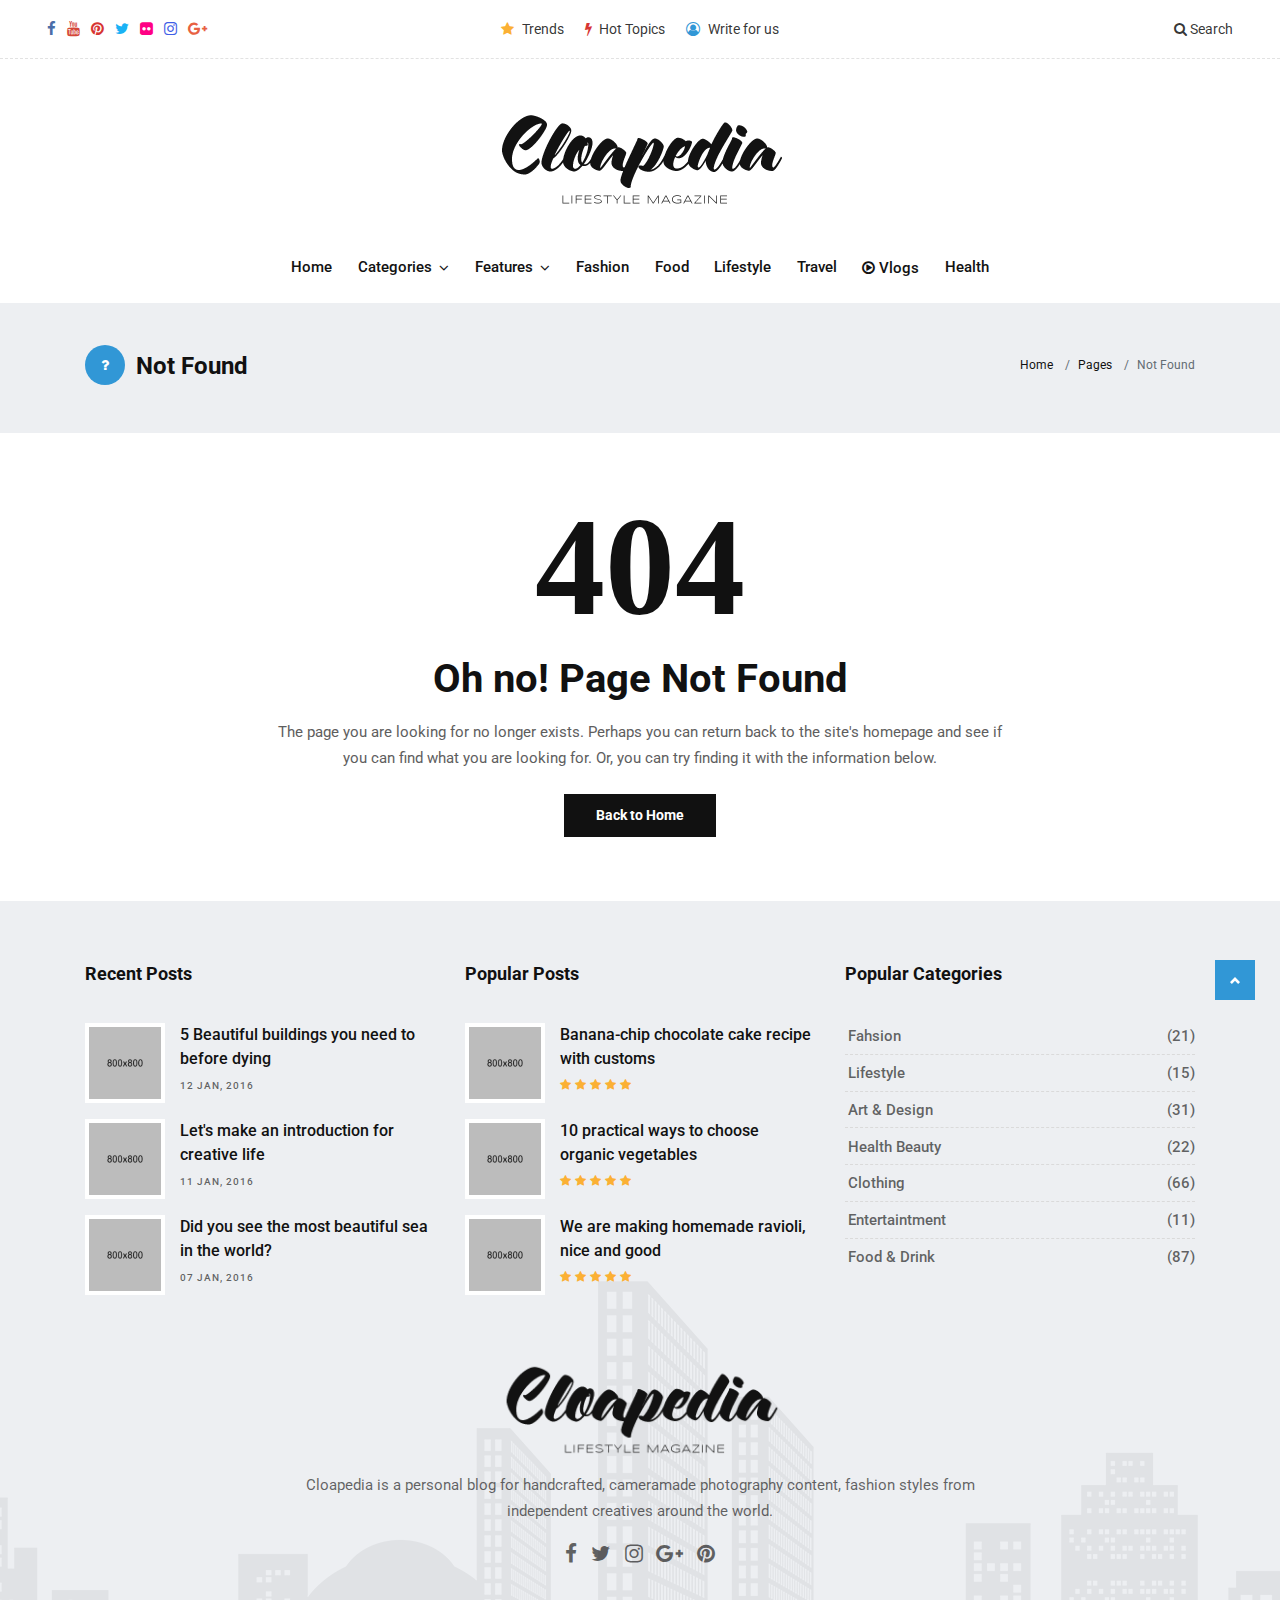
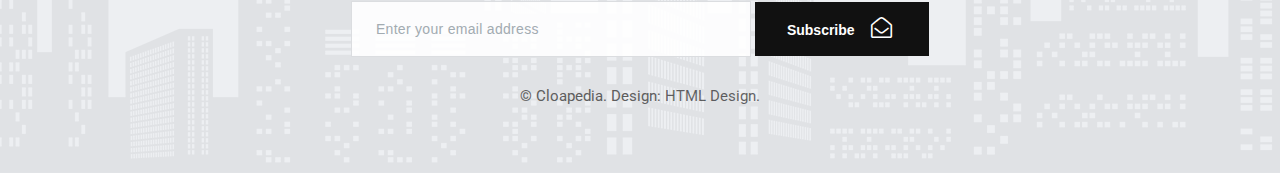
<file: templates/page-404.html>
<!DOCTYPE html>
<html lang="en">

    <!-- Basic -->
    <meta charset="utf-8">
    <meta http-equiv="X-UA-Compatible" content="IE=edge">
    
    <!-- Mobile Metas -->
    <meta name="viewport" content="width=device-width, initial-scale=1, shrink-to-fit=no">
    
    <!-- Site Metas -->
    <title>Cloapedia - Stylish Magazine Blog Template</title>
    <meta name="keywords" content="">
    <meta name="description" content="">
    <meta name="author" content="">
    
    <!-- Site Icons -->
    <link rel="shortcut icon" href="../static/images/favicon.ico" type="image/x-icon" />
    <link rel="apple-touch-icon" href="../static/images/apple-touch-icon.png">
    
    <!-- Design fonts -->
    <link href="https://fonts.googleapis.com/css?family=Ubuntu:300,400,400i,500,700" rel="stylesheet"> 
    <link href="https://fonts.googleapis.com/css?family=Roboto:300,400,400i,500,700,900" rel="stylesheet"> 

    <!-- Bootstrap core CSS -->
    <link href="../static/css/bootstrap.min.css" rel="stylesheet">

    <!-- FontAwesome Icons core CSS -->
    <link href="../static/css/font-awesome.min.css" rel="stylesheet">

    <!-- Custom styles for this template -->
    <link href="../static/css/style.css" rel="stylesheet">

    <!-- Responsive styles for this template -->
    <link href="../static/css/responsive.css" rel="stylesheet">

    <!-- Colors for this template -->
    <link href="../static/css/colors.css" rel="stylesheet">

    <!--[if lt IE 9]>
      <script src="https://oss.maxcdn.com/libs/html5shiv/3.7.0/html5shiv.js"></script>
      <script src="https://oss.maxcdn.com/libs/respond.js/1.4.2/respond.min.js"></script>
    <![endif]-->

</head>
<body>

    <!-- LOADER -->
    <div id="preloader">
        <img class="preloader" src="../static/images/loader.gif" alt="">
    </div><!-- end loader -->
    <!-- END LOADER -->

    <div id="wrapper">
        <div class="collapse top-search" id="collapseExample">
            <div class="card card-block">
                <div class="newsletter-widget text-center">
                    <form class="form-inline">
                        <input type="text" class="form-control" placeholder="What you are looking for?">
                        <button type="submit" class="btn btn-primary"><i class="fa fa-search"></i></button>
                    </form>
                </div><!-- end newsletter -->
            </div>
        </div><!-- end top-search -->

        <div class="topbar-section">
            <div class="container-fluid">
                <div class="row">
                    <div class="col-lg-4 col-md-6 col-sm-6 hidden-xs-down">
                        <div class="topsocial">
                            <a href="#" data-toggle="tooltip" data-placement="bottom" title="Facebook"><i class="fa fa-facebook"></i></a>
                            <a href="#" data-toggle="tooltip" data-placement="bottom" title="Youtube"><i class="fa fa-youtube"></i></a>
                            <a href="#" data-toggle="tooltip" data-placement="bottom" title="Pinterest"><i class="fa fa-pinterest"></i></a>
                            <a href="#" data-toggle="tooltip" data-placement="bottom" title="Twitter"><i class="fa fa-twitter"></i></a>
                            <a href="#" data-toggle="tooltip" data-placement="bottom" title="Flickr"><i class="fa fa-flickr"></i></a>
                            <a href="#" data-toggle="tooltip" data-placement="bottom" title="Instagram"><i class="fa fa-instagram"></i></a>
                            <a href="#" data-toggle="tooltip" data-placement="bottom" title="Google+"><i class="fa fa-google-plus"></i></a>
                        </div><!-- end social -->
                    </div><!-- end col -->

                    <div class="col-lg-4 hidden-md-down">
                        <div class="topmenu text-center">
                            <ul class="list-inline">
                                <li class="list-inline-item"><a href="blog-category-01.html"><i class="fa fa-star"></i> Trends</a></li>
                                <li class="list-inline-item"><a href="blog-category-02.html"><i class="fa fa-bolt"></i> Hot Topics</a></li>
                                <li class="list-inline-item"><a href="page-contact.html"><i class="fa fa-user-circle-o"></i> Write for us</a></li>
                            </ul><!-- end ul -->
                        </div><!-- end topmenu -->
                    </div><!-- end col -->

                    <div class="col-lg-4 col-md-6 col-sm-6 col-xs-12">
                        <div class="topsearch text-right">
                            <a data-toggle="collapse" href="#collapseExample" aria-expanded="false" aria-controls="collapseExample"><i class="fa fa-search"></i> Search</a>
                        </div><!-- end search -->
                    </div><!-- end col -->
                </div><!-- end row -->
            </div><!-- end header-logo -->
        </div><!-- end topbar -->

        <div class="header-section">
            <div class="container">
                <div class="row">
                    <div class="col-md-12">
                        <div class="logo">
                            <a href="blog/index.html"><img src="../static/images/logo.png" alt=""></a>
                        </div><!-- end logo -->
                    </div>
                </div><!-- end row -->
            </div><!-- end header-logo -->
        </div><!-- end header -->

        <header class="header">
            <div class="container">
                <nav class="navbar navbar-inverse navbar-toggleable-md">
                    <button class="navbar-toggler" type="button" data-toggle="collapse" data-target="#cloapediamenu" aria-controls="cloapediamenu" aria-expanded="false" aria-label="Toggle navigation">
                        <span class="navbar-toggler-icon"></span>
                    </button>
                    <div class="collapse navbar-collapse justify-content-md-center" id="cloapediamenu">
                        <ul class="navbar-nav">
                            <li class="nav-item">
                                <a class="nav-link" href="blog/index.html">Home</a>
                            </li>
                            <li class="nav-item dropdown has-submenu menu-large hidden-md-down hidden-sm-down hidden-xs-down">
                                <a class="nav-link dropdown-toggle" href="#" id="dropdown01" data-toggle="dropdown" aria-haspopup="true" aria-expanded="false">Categories</a>
                                <ul class="dropdown-menu megamenu" aria-labelledby="dropdown01">
                                    <li>
                                        <div class="mega-menu-content clearfix">
                                            <div class="tab">
                                                <button class="tablinks active" onclick="openCategory(event, 'cat01')">Beauty</button>
                                                <button class="tablinks" onclick="openCategory(event, 'cat02')">Fashion</button>
                                                <button class="tablinks" onclick="openCategory(event, 'cat03')">Travel</button>
                                                <button class="tablinks" onclick="openCategory(event, 'cat04')">Architecture</button>
                                                <button class="tablinks" onclick="openCategory(event, 'cat05')">Recipes</button>
                                            </div>

                                            <div class="tab-details clearfix">
                                                <div id="cat01" class="tabcontent active">
                                                    <div class="row">
                                                        <div class="col-lg-3 col-md-6 col-sm-12 col-xs-12">
                                                            <div class="blog-box">
                                                                <div class="post-media">
                                                                    <a href="single.html" title="">
                                                                        <img src="../static/upload/menu_01.jpg" alt="" class="img-fluid">
                                                                        <div class="hovereffect">
                                                                        </div><!-- end hover -->
                                                                        <span class="menucat">Spa</span>
                                                                    </a>
                                                                </div><!-- end media -->
                                                                <div class="blog-meta">
                                                                    <h4><a href="single.html" title="">Top 10+ care advice for your toenails</a></h4>
                                                                </div><!-- end meta -->
                                                            </div><!-- end blog-box -->
                                                        </div>

                                                        <div class="col-lg-3 col-md-6 col-sm-12 col-xs-12">
                                                            <div class="blog-box">
                                                                <div class="post-media">
                                                                    <a href="single.html" title="">
                                                                        <img src="../static/upload/menu_02.jpg" alt="" class="img-fluid">
                                                                        <div class="hovereffect">
                                                                        </div><!-- end hover -->
                                                                        <span class="menucat">Beauty</span>
                                                                    </a>
                                                                </div><!-- end media -->
                                                                <div class="blog-meta">
                                                                    <h4><a href="single.html" title="">The secret of your beauty is handmade soap</a></h4>
                                                                </div><!-- end meta -->
                                                            </div><!-- end blog-box -->
                                                        </div>

                                                        <div class="col-lg-3 col-md-6 col-sm-12 col-xs-12">
                                                            <div class="blog-box">
                                                                <div class="post-media">
                                                                    <a href="single.html" title="">
                                                                        <img src="../static/upload/menu_03.jpg" alt="" class="img-fluid">
                                                                        <div class="hovereffect">
                                                                        </div><!-- end hover -->
                                                                        <span class="menucat">Beauty</span>
                                                                    </a>
                                                                </div><!-- end media -->
                                                                <div class="blog-meta">
                                                                    <h4><a href="single.html" title="">Benefits of face mask made from mud</a></h4>
                                                                </div><!-- end meta -->
                                                            </div><!-- end blog-box -->
                                                        </div>

                                                        <div class="col-lg-3 col-md-6 col-sm-12 col-xs-12">
                                                            <div class="blog-box">
                                                                <div class="post-media">
                                                                    <a href="single.html" title="">
                                                                        <img src="../static/upload/menu_04.jpg" alt="" class="img-fluid">
                                                                        <div class="hovereffect">
                                                                        </div><!-- end hover -->
                                                                        <span class="menucat">Spa</span>
                                                                    </a>
                                                                </div><!-- end media -->
                                                                <div class="blog-meta">
                                                                    <h4><a href="single.html" title="">Relax with the unique warmth of candle flavor</a></h4>
                                                                </div><!-- end meta -->
                                                            </div><!-- end blog-box -->
                                                        </div>
                                                    </div><!-- end row -->
                                                </div>
                                                <div id="cat02" class="tabcontent">
                                                    <div class="row">
                                                        <div class="col-lg-3 col-md-6 col-sm-12 col-xs-12">
                                                            <div class="blog-box">
                                                                <div class="post-media">
                                                                    <a href="single.html" title="">
                                                                        <img src="../static/upload/menu_05.jpg" alt="" class="img-fluid">
                                                                        <div class="hovereffect">
                                                                        </div><!-- end hover -->
                                                                        <span class="menucat">Fashion</span>
                                                                    </a>
                                                                </div><!-- end media -->
                                                                <div class="blog-meta">
                                                                    <h4><a href="single.html" title="">2017 summer stamp will have design models here</a></h4>
                                                                </div><!-- end meta -->
                                                            </div><!-- end blog-box -->
                                                        </div>

                                                        <div class="col-lg-3 col-md-6 col-sm-12 col-xs-12">
                                                            <div class="blog-box">
                                                                <div class="post-media">
                                                                    <a href="single.html" title="">
                                                                        <img src="../static/upload/menu_06.jpg" alt="" class="img-fluid">
                                                                        <div class="hovereffect">
                                                                        </div><!-- end hover -->
                                                                        <span class="menucat">Collections</span>
                                                                    </a>
                                                                </div><!-- end media -->
                                                                <div class="blog-meta">
                                                                    <h4><a href="single.html" title="">Which color is the most suitable color for you?</a></h4>
                                                                </div><!-- end meta -->
                                                            </div><!-- end blog-box -->
                                                        </div>

                                                        <div class="col-lg-3 col-md-6 col-sm-12 col-xs-12">
                                                            <div class="blog-box">
                                                                <div class="post-media">
                                                                    <a href="single.html" title="">
                                                                        <img src="../static/upload/menu_07.jpg" alt="" class="img-fluid">
                                                                        <div class="hovereffect">
                                                                        </div><!-- end hover -->
                                                                        <span class="menucat">Fashion</span>
                                                                    </a>
                                                                </div><!-- end media -->
                                                                <div class="blog-meta">
                                                                    <h4><a href="single.html" title="">Subscribe to these sites to keep an eye on the fashion</a></h4>
                                                                </div><!-- end meta -->
                                                            </div><!-- end blog-box -->
                                                        </div>

                                                        <div class="col-lg-3 col-md-6 col-sm-12 col-xs-12">
                                                            <div class="blog-box">
                                                                <div class="post-media">
                                                                    <a href="single.html" title="">
                                                                        <img src="../static/upload/menu_08.jpg" alt="" class="img-fluid">
                                                                        <div class="hovereffect">
                                                                        </div><!-- end hover -->
                                                                        <span class="menucat">Trends</span>
                                                                    </a>
                                                                </div><!-- end media -->
                                                                <div class="blog-meta">
                                                                    <h4><a href="single.html" title="">The most trends of this year with color combination</a></h4>
                                                                </div><!-- end meta -->
                                                            </div><!-- end blog-box -->
                                                        </div>
                                                    </div><!-- end row -->
                                                </div>
                                                <div id="cat03" class="tabcontent">
                                                    <div class="row">
                                                        <div class="col-lg-3 col-md-6 col-sm-12 col-xs-12">
                                                            <div class="blog-box">
                                                                <div class="post-media">
                                                                    <a href="single.html" title="">
                                                                        <img src="../static/upload/menu_09.jpg" alt="" class="img-fluid">
                                                                        <div class="hovereffect">
                                                                        </div><!-- end hover -->
                                                                        <span class="menucat">Tourism</span>
                                                                    </a>
                                                                </div><!-- end media -->
                                                                <div class="blog-meta">
                                                                    <h4><a href="single.html" title="">I visited the architects of Istanbul for you</a></h4>
                                                                </div><!-- end meta -->
                                                            </div><!-- end blog-box -->
                                                        </div>

                                                        <div class="col-lg-3 col-md-6 col-sm-12 col-xs-12">
                                                            <div class="blog-box">
                                                                <div class="post-media">
                                                                    <a href="single.html" title="">
                                                                        <img src="../static/upload/menu_11.jpg" alt="" class="img-fluid">
                                                                        <div class="hovereffect">
                                                                        </div><!-- end hover -->
                                                                        <span class="menucat">Travel</span>
                                                                    </a>
                                                                </div><!-- end media -->
                                                                <div class="blog-meta">
                                                                    <h4><a href="single.html" title="">Prepared handmade dish dish in the Netherlands</a></h4>
                                                                </div><!-- end meta -->
                                                            </div><!-- end blog-box -->
                                                        </div>

                                                        <div class="col-lg-3 col-md-6 col-sm-12 col-xs-12">
                                                            <div class="blog-box">
                                                                <div class="post-media">
                                                                    <a href="single.html" title="">
                                                                        <img src="../static/upload/menu_12.jpg" alt="" class="img-fluid">
                                                                        <div class="hovereffect">
                                                                        </div><!-- end hover -->
                                                                        <span class="menucat">City Tours</span>
                                                                    </a>
                                                                </div><!-- end media -->
                                                                <div class="blog-meta">
                                                                    <h4><a href="single.html" title="">I recommend you visit the fairy chimneys</a></h4>
                                                                </div><!-- end meta -->
                                                            </div><!-- end blog-box -->
                                                        </div>

                                                        <div class="col-lg-3 col-md-6 col-sm-12 col-xs-12">
                                                            <div class="blog-box">
                                                                <div class="post-media">
                                                                    <a href="single.html" title="">
                                                                        <img src="../static/upload/menu_13.jpg" alt="" class="img-fluid">
                                                                        <div class="hovereffect">
                                                                        </div><!-- end hover -->
                                                                        <span class="menucat">Tourism</span>
                                                                    </a>
                                                                </div><!-- end media -->
                                                                <div class="blog-meta">
                                                                    <h4><a href="single.html" title="">One of the most beautiful ports in the world</a></h4>
                                                                </div><!-- end meta -->
                                                            </div><!-- end blog-box -->
                                                        </div>
                                                    </div><!-- end row -->
                                                </div>
                                                <div id="cat04" class="tabcontent">
                                                    <div class="row">
                                                        <div class="col-lg-3 col-md-6 col-sm-12 col-xs-12">
                                                            <div class="blog-box">
                                                                <div class="post-media">
                                                                    <a href="single.html" title="">
                                                                        <img src="../static/upload/menu_14.jpg" alt="" class="img-fluid">
                                                                        <div class="hovereffect">
                                                                        </div><!-- end hover -->
                                                                        <span class="menucat">Places</span>
                                                                    </a>
                                                                </div><!-- end media -->
                                                                <div class="blog-meta">
                                                                    <h4><a href="single.html" title="">A collection of the most beautiful shop designs</a></h4>
                                                                </div><!-- end meta -->
                                                            </div><!-- end blog-box -->
                                                        </div>

                                                        <div class="col-lg-3 col-md-6 col-sm-12 col-xs-12">
                                                            <div class="blog-box">
                                                                <div class="post-media">
                                                                    <a href="single.html" title="">
                                                                        <img src="../static/upload/menu_15.jpg" alt="" class="img-fluid">
                                                                        <div class="hovereffect">
                                                                        </div><!-- end hover -->
                                                                        <span class="menucat">Designs</span>
                                                                    </a>
                                                                </div><!-- end media -->
                                                                <div class="blog-meta">
                                                                    <h4><a href="single.html" title="">America's and Canada's most beautiful wine houses</a></h4>
                                                                </div><!-- end meta -->
                                                            </div><!-- end blog-box -->
                                                        </div>

                                                        <div class="col-lg-3 col-md-6 col-sm-12 col-xs-12">
                                                            <div class="blog-box">
                                                                <div class="post-media">
                                                                    <a href="single.html" title="">
                                                                        <img src="../static/upload/menu_16.jpg" alt="" class="img-fluid">
                                                                        <div class="hovereffect">
                                                                        </div><!-- end hover -->
                                                                        <span class="menucat">Minimalism</span>
                                                                    </a>
                                                                </div><!-- end media -->
                                                                <div class="blog-meta">
                                                                    <h4><a href="single.html" title="">The most professional ways to color your walls</a></h4>
                                                                </div><!-- end meta -->
                                                            </div><!-- end blog-box -->
                                                        </div>

                                                        <div class="col-lg-3 col-md-6 col-sm-12 col-xs-12">
                                                            <div class="blog-box">
                                                                <div class="post-media">
                                                                    <a href="single.html" title="">
                                                                        <img src="../static/upload/menu_17.jpg" alt="" class="img-fluid">
                                                                        <div class="hovereffect">
                                                                        </div><!-- end hover -->
                                                                        <span class="menucat">Furnishings</span>
                                                                    </a>
                                                                </div><!-- end media -->
                                                                <div class="blog-meta">
                                                                    <h4><a href="single.html" title="">Stylish cabinet designs and furnitures</a></h4>
                                                                </div><!-- end meta -->
                                                            </div><!-- end blog-box -->
                                                        </div>
                                                    </div><!-- end row -->
                                                </div>
                                                <div id="cat05" class="tabcontent">
                                                    <div class="row">
                                                        <div class="col-lg-3 col-md-6 col-sm-12 col-xs-12">
                                                            <div class="blog-box">
                                                                <div class="post-media">
                                                                    <a href="single.html" title="">
                                                                        <img src="../static/upload/menu_18.jpg" alt="" class="img-fluid">
                                                                        <div class="hovereffect">
                                                                        </div><!-- end hover -->
                                                                        <span class="menucat">Vegetables</span>
                                                                    </a>
                                                                </div><!-- end media -->
                                                                <div class="blog-meta">
                                                                    <h4><a href="single.html" title="">Grilled vegetable with fish prepared with fish</a></h4>
                                                                </div><!-- end meta -->
                                                            </div><!-- end blog-box -->
                                                        </div>

                                                        <div class="col-lg-3 col-md-6 col-sm-12 col-xs-12">
                                                            <div class="blog-box">
                                                                <div class="post-media">
                                                                    <a href="single.html" title="">
                                                                        <img src="../static/upload/menu_19.jpg" alt="" class="img-fluid">
                                                                        <div class="hovereffect">
                                                                        </div><!-- end hover -->
                                                                        <span class="menucat">Restaurants</span>
                                                                    </a>
                                                                </div><!-- end media -->
                                                                <div class="blog-meta">
                                                                    <h4><a href="single.html" title="">The world's finest and clean meat restaurants</a></h4>
                                                                </div><!-- end meta -->
                                                            </div><!-- end blog-box -->
                                                        </div>

                                                        <div class="col-lg-3 col-md-6 col-sm-12 col-xs-12">
                                                            <div class="blog-box">
                                                                <div class="post-media">
                                                                    <a href="single.html" title="">
                                                                        <img src="../static/upload/menu_20.jpg" alt="" class="img-fluid">
                                                                        <div class="hovereffect">
                                                                        </div><!-- end hover -->
                                                                        <span class="menucat">Meat foods</span>
                                                                    </a>
                                                                </div><!-- end media -->
                                                                <div class="blog-meta">
                                                                    <h4><a href="single.html" title="">Fried veal and vegetable dish</a></h4>
                                                                </div><!-- end meta -->
                                                            </div><!-- end blog-box -->
                                                        </div>

                                                        <div class="col-lg-3 col-md-6 col-sm-12 col-xs-12">
                                                            <div class="blog-box">
                                                                <div class="post-media">
                                                                    <a href="single.html" title="">
                                                                        <img src="../static/upload/menu_21.jpg" alt="" class="img-fluid">
                                                                        <div class="hovereffect">
                                                                        </div><!-- end hover -->
                                                                        <span class="menucat">Pastas</span>
                                                                    </a>
                                                                </div><!-- end media -->
                                                                <div class="blog-meta">
                                                                    <h4><a href="single.html" title="">Tasty pasta sauces and recipes</a></h4>
                                                                </div><!-- end meta -->
                                                            </div><!-- end blog-box -->
                                                        </div>
                                                    </div><!-- end row -->
                                                </div>
                                            </div><!-- end tab-details -->
                                        </div><!-- end mega-menu-content -->
                                    </li>
                                </ul>
                            </li>
                            <li class="nav-item dropdown has-submenu">
                                <a class="nav-link dropdown-toggle" href="#" id="dropdown02" data-toggle="dropdown" aria-haspopup="true" aria-expanded="false">Features</a>
                                <ul class="dropdown-menu" aria-labelledby="dropdown02">
                                    <li><a class="dropdown-item" href="single.html">Single Blog <span class="hidden-md-down hidden-sm-down hidden-xs-down"><i class="fa fa-angle-right"></i></span></a>
                                        <ul class="dropdown-menu">
                                            <li><a class="dropdown-item" href="single.html">Single Default</a></li>
                                            <li><a class="dropdown-item" href="blog/post_detail.html">Single Fullwidth</a></li>
                                            <li><a class="dropdown-item" href="single-slider.html">Single Gallery</a></li>
                                            <li><a class="dropdown-item" href="single-video.html">Single Video</a></li>
                                            <li><a class="dropdown-item" href="single-audio.html">Single Audio</a></li>
                                            <li><a class="dropdown-item" href="single-no-media.html">Single No Media</a></li>
                                        </ul>
                                    </li>
                                    <li><a class="dropdown-item" href="single.html">Blog Category <span class="hidden-md-down hidden-sm-down hidden-xs-down"><i class="fa fa-angle-right"></i></span></a>
                                        <ul class="dropdown-menu">
                                            <li><a class="dropdown-item" href="blog-category-01.html">Blog Category A</a></li>
                                            <li><a class="dropdown-item" href="blog-category-02.html">Blog Category B</a></li>
                                            <li><a class="dropdown-item" href="blog-category-03.html">Blog Category C</a></li>
                                            <li><a class="dropdown-item" href="blog/category_posts.html">Blog Category D</a></li>
                                            <li><a class="dropdown-item" href="blog-category-05.html">Blog Category E</a></li>
                                            <li><a class="dropdown-item" href="blog-category-06.html">Blog Category F</a></li>
                                        </ul>
                                    </li>
                                    <li><a class="dropdown-item" href="blog/user_posts.html">Blog Author</a></li>
                                    <li><a class="dropdown-item" href="page-contact.html">Contact Page</a></li>
                                    <li><a class="dropdown-item" href="page.html">Default Page</a></li>
                                    <li><a class="dropdown-item" href="page-fullwidth.html">Fullwidth Page</a></li>
                                    <li><a class="dropdown-item" href="page-404.html">Not Found Page</a></li>
                                    <li><a class="dropdown-item" href="page-sitemap.html">Sitemap & Archives</a></li>
                                </ul>
                            </li>
                            <li class="nav-item">
                                <a class="nav-link color-pink-hover" href="blog-category-01.html">Fashion</a>
                            </li>
                            <li class="nav-item">
                                <a class="nav-link color-red-hover" href="blog-category-02.html">Food</a>
                            </li>
                            <li class="nav-item">
                                <a class="nav-link color-aqua-hover" href="blog-category-03.html">Lifestyle</a>
                            </li>
                            <li class="nav-item">
                                <a class="nav-link color-green-hover" href="blog/category_posts.html">Travel</a>
                            </li>  
                            <li class="nav-item">
                                <a class="nav-link color-yellow-hover" href="blog-category-05.html"><i class="fa fa-play-circle-o"></i> Vlogs</a>
                            </li>
                            <li class="nav-item">
                                <a class="nav-link color-grey-hover" href="blog-category-06.html">Health</a>
                            </li>
                        </ul>
                    </div>
                </nav>
            </div><!-- end container -->
        </header><!-- end header -->

        <div class="page-title">
            <div class="container">
                <div class="row">
                    <div class="col-lg-8 col-md-8 col-sm-12 col-xs-12">
                        <h2><i class="fa fa-question"></i> Not Found</h2>
                    </div><!-- end col -->
                    <div class="col-lg-4 col-md-4 col-sm-12 col-xs-12">
                        <ol class="breadcrumb">
                            <li class="breadcrumb-item"><a href="#">Home</a></li>
                            <li class="breadcrumb-item"><a href="#">Pages</a></li>
                            <li class="breadcrumb-item active">Not Found</li>
                        </ol>
                    </div><!-- end col -->                    
                </div><!-- end row -->
            </div><!-- end container -->
        </div><!-- end page-title -->

        <section class="section">
            <div class="container">
                <div class="row">
                    <div class="col-lg-12">
                        <div class="page-wrapper">
                            <div class="notfound">   
                                <div class="row">
                                    <div class="col-md-8 offset-md-2 text-center">
                                        <h2>404</h2>
                                        <h3>Oh no! Page Not Found</h3>
                                        <p>The page you are looking for no longer exists. Perhaps you can return back to the site's homepage and see if you can find what you are looking for. Or, you can try finding it with the information below.</p>
                                        <a href="#" class="btn btn-primary">Back to Home</a>
                                    </div>
                                </div>
                            </div>
                        </div><!-- end page-wrapper -->
                    </div><!-- end col -->
                </div><!-- end row -->
            </div><!-- end container -->
        </section>

        <footer class="footer">
            <div class="container">
                <div class="row">
                    <div class="col-lg-4 col-md-12 col-sm-12 col-xs-12">
                        <div class="widget">
                            <h2 class="widget-title">Recent Posts</h2>
                            <div class="blog-list-widget">
                                <div class="list-group">
                                    <a href="single.html" class="list-group-item list-group-item-action flex-column align-items-start">
                                        <div class="w-100 justify-content-between">
                                            <img src="../static/upload/blog_square_01.jpg" alt="" class="img-fluid float-left">
                                            <h5 class="mb-1">5 Beautiful buildings you need to before dying</h5>
                                            <small>12 Jan, 2016</small>
                                        </div>
                                    </a>

                                    <a href="single.html" class="list-group-item list-group-item-action flex-column align-items-start">
                                        <div class="w-100 justify-content-between">
                                            <img src="../static/upload/blog_square_02.jpg" alt="" class="img-fluid float-left">
                                            <h5 class="mb-1">Let's make an introduction for creative life</h5>
                                            <small>11 Jan, 2016</small>
                                        </div>
                                    </a>

                                    <a href="single.html" class="list-group-item list-group-item-action flex-column align-items-start">
                                        <div class="w-100 last-item justify-content-between">
                                            <img src="../static/upload/blog_square_03.jpg" alt="" class="img-fluid float-left">
                                            <h5 class="mb-1">Did you see the most beautiful sea in the world?</h5>
                                            <small>07 Jan, 2016</small>
                                        </div>
                                    </a>
                                </div>
                            </div><!-- end blog-list -->
                        </div><!-- end widget -->
                    </div><!-- end col -->

                    <div class="col-lg-4 col-md-12 col-sm-12 col-xs-12">
                        <div class="widget">
                            <h2 class="widget-title">Popular Posts</h2>
                            <div class="blog-list-widget">
                                <div class="list-group">
                                    <a href="single.html" class="list-group-item list-group-item-action flex-column align-items-start">
                                        <div class="w-100 justify-content-between">
                                            <img src="../static/upload/blog_square_04.jpg" alt="" class="img-fluid float-left">
                                            <h5 class="mb-1">Banana-chip chocolate cake recipe with customs</h5>
                                            <span class="rating">
                                                <i class="fa fa-star"></i>
                                                <i class="fa fa-star"></i>
                                                <i class="fa fa-star"></i>
                                                <i class="fa fa-star"></i>
                                                <i class="fa fa-star"></i>
                                            </span>
                                        </div>
                                    </a>

                                    <a href="single.html" class="list-group-item list-group-item-action flex-column align-items-start">
                                        <div class="w-100 justify-content-between">
                                            <img src="../static/upload/blog_square_07.jpg" alt="" class="img-fluid float-left">
                                            <h5 class="mb-1">10 practical ways to choose organic vegetables</h5>
                                            <span class="rating">
                                                <i class="fa fa-star"></i>
                                                <i class="fa fa-star"></i>
                                                <i class="fa fa-star"></i>
                                                <i class="fa fa-star"></i>
                                                <i class="fa fa-star"></i>
                                            </span>
                                        </div>
                                    </a>

                                    <a href="single.html" class="list-group-item list-group-item-action flex-column align-items-start">
                                        <div class="w-100 last-item justify-content-between">
                                            <img src="../static/upload/blog_square_06.jpg" alt="" class="img-fluid float-left">
                                            <h5 class="mb-1">We are making homemade ravioli, nice and good</h5>
                                            <span class="rating">
                                                <i class="fa fa-star"></i>
                                                <i class="fa fa-star"></i>
                                                <i class="fa fa-star"></i>
                                                <i class="fa fa-star"></i>
                                                <i class="fa fa-star"></i>
                                            </span>
                                        </div>
                                    </a>
                                </div>
                            </div><!-- end blog-list -->
                        </div><!-- end widget -->
                    </div><!-- end col -->

                    <div class="col-lg-4 col-md-12 col-sm-12 col-xs-12">
                        <div class="widget">
                            <h2 class="widget-title">Popular Categories</h2>
                            <div class="link-widget">
                                <ul>
                                    <li><a href="#">Fahsion <span>(21)</span></a></li>
                                    <li><a href="#">Lifestyle <span>(15)</span></a></li>
                                    <li><a href="#">Art & Design <span>(31)</span></a></li>
                                    <li><a href="#">Health Beauty <span>(22)</span></a></li>
                                    <li><a href="#">Clothing <span>(66)</span></a></li>
                                    <li><a href="#">Entertaintment <span>(11)</span></a></li>
                                    <li><a href="#">Food & Drink <span>(87)</span></a></li>
                                </ul>
                            </div><!-- end link-widget -->
                        </div><!-- end widget -->
                    </div><!-- end col -->
                </div><!-- end row -->

                <hr class="invis1">

                <div class="row">
                    <div class="col-lg-8 offset-lg-2">
                        <div class="widget">
                            <div class="footer-text text-center">
                                <a href="blog/index.html"><img src="../static/images/flogo.png" alt="" class="img-fluid"></a>
                                <p>Cloapedia is a personal blog for handcrafted, cameramade photography content, fashion styles from independent creatives around the world.</p>
                                <div class="social">
                                    <a href="#" data-toggle="tooltip" data-placement="bottom" title="Facebook"><i class="fa fa-facebook"></i></a>              
                                    <a href="#" data-toggle="tooltip" data-placement="bottom" title="Twitter"><i class="fa fa-twitter"></i></a>
                                    <a href="#" data-toggle="tooltip" data-placement="bottom" title="Instagram"><i class="fa fa-instagram"></i></a>
                                    <a href="#" data-toggle="tooltip" data-placement="bottom" title="Google Plus"><i class="fa fa-google-plus"></i></a>
                                    <a href="#" data-toggle="tooltip" data-placement="bottom" title="Pinterest"><i class="fa fa-pinterest"></i></a>
                                </div>

                                <hr class="invis">

                                <div class="newsletter-widget text-center">
                                    <form class="form-inline">
                                        <input type="text" class="form-control" placeholder="Enter your email address">
                                        <button type="submit" class="btn btn-primary">Subscribe <i class="fa fa-envelope-open-o"></i></button>
                                    </form>
                                </div><!-- end newsletter -->
                            </div><!-- end footer-text -->
                        </div><!-- end widget -->
                    </div><!-- end col -->
                </div>
                <div class="row">
                    <div class="col-md-12 text-center">
                        <br>
                        <div class="copyright">&copy; Cloapedia. Design: <a href="http://html.design">HTML Design</a>.</div>
                    </div>
                </div>
            </div><!-- end container -->
        </footer><!-- end footer -->

        <div class="dmtop">Scroll to Top</div>
        
    </div><!-- end wrapper -->
    
    <!-- Core JavaScript
    ================================================== -->
    <script src="../static/js/jquery.min.js"></script>
    <script src="../static/js/tether.min.js"></script>
    <script src="../static/js/bootstrap.min.js"></script>
    <script src="../static/js/custom.js"></script>

</body>
</html>
</file>
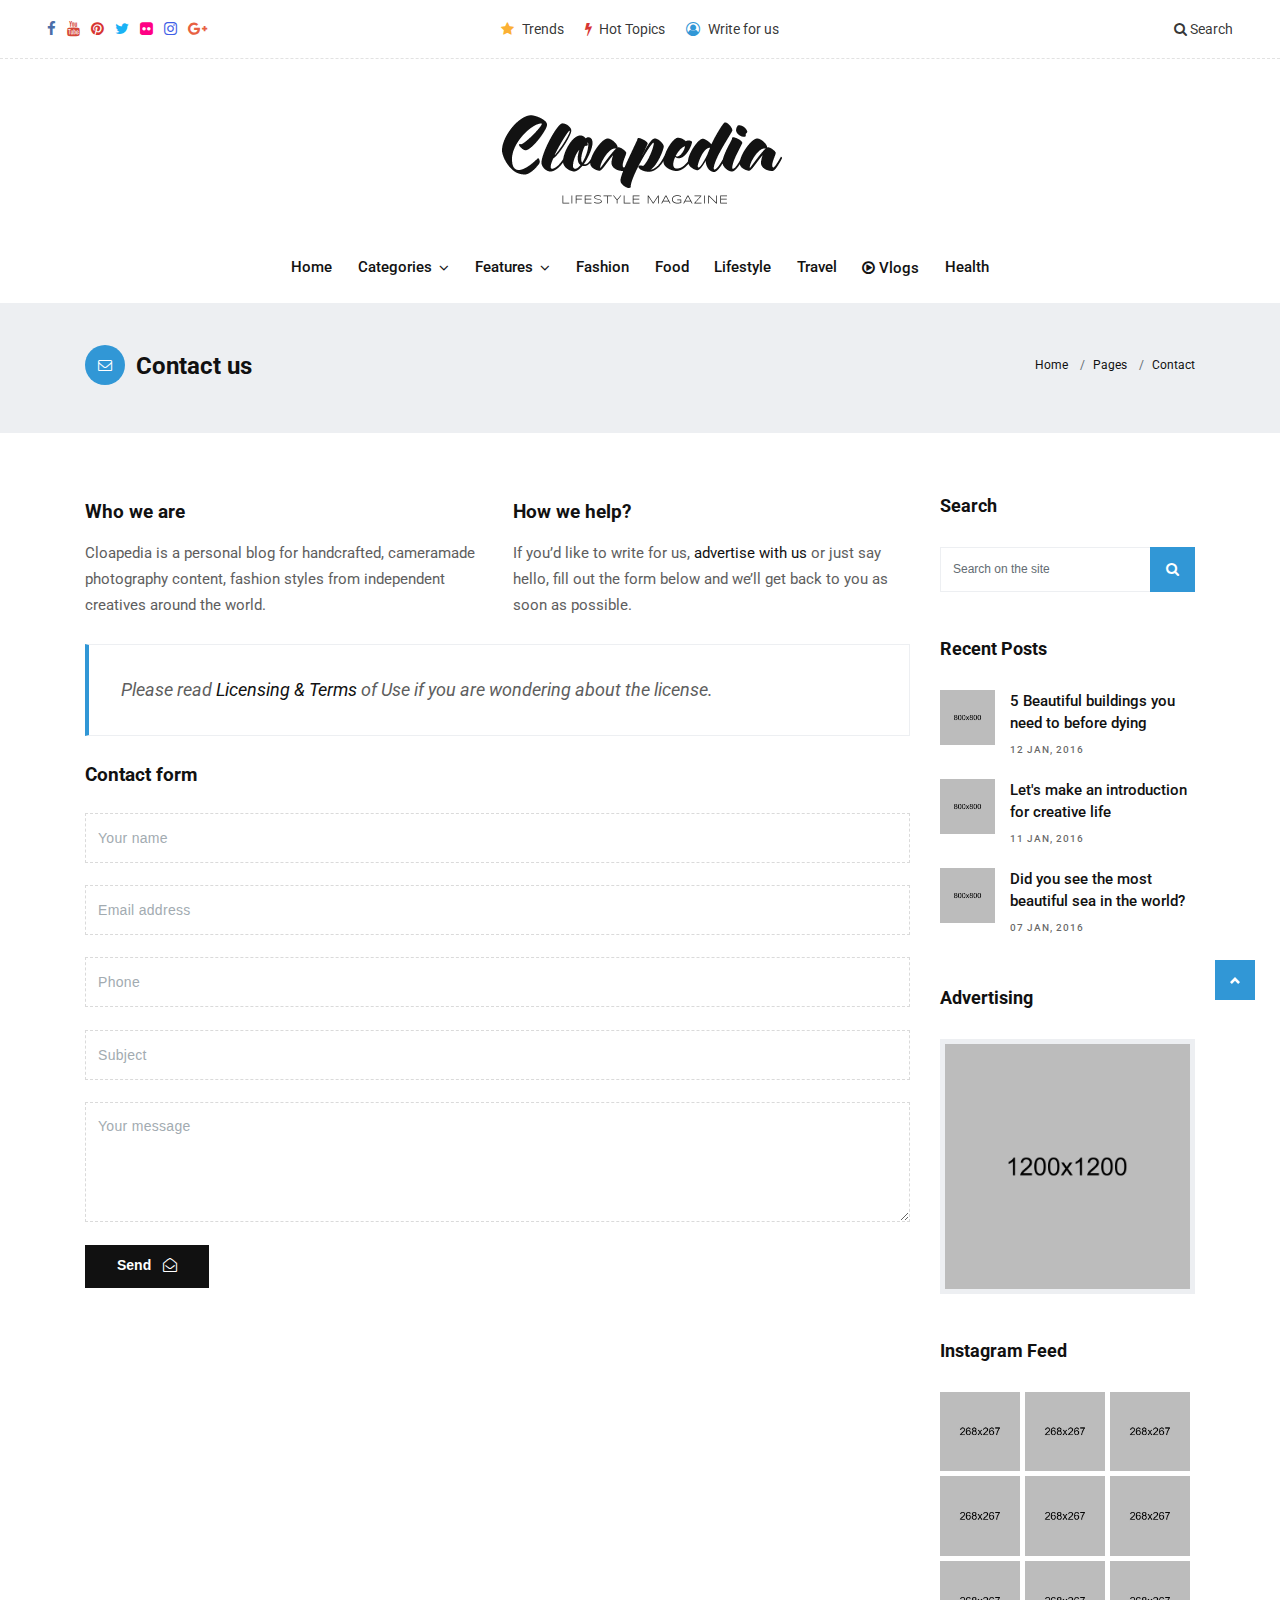
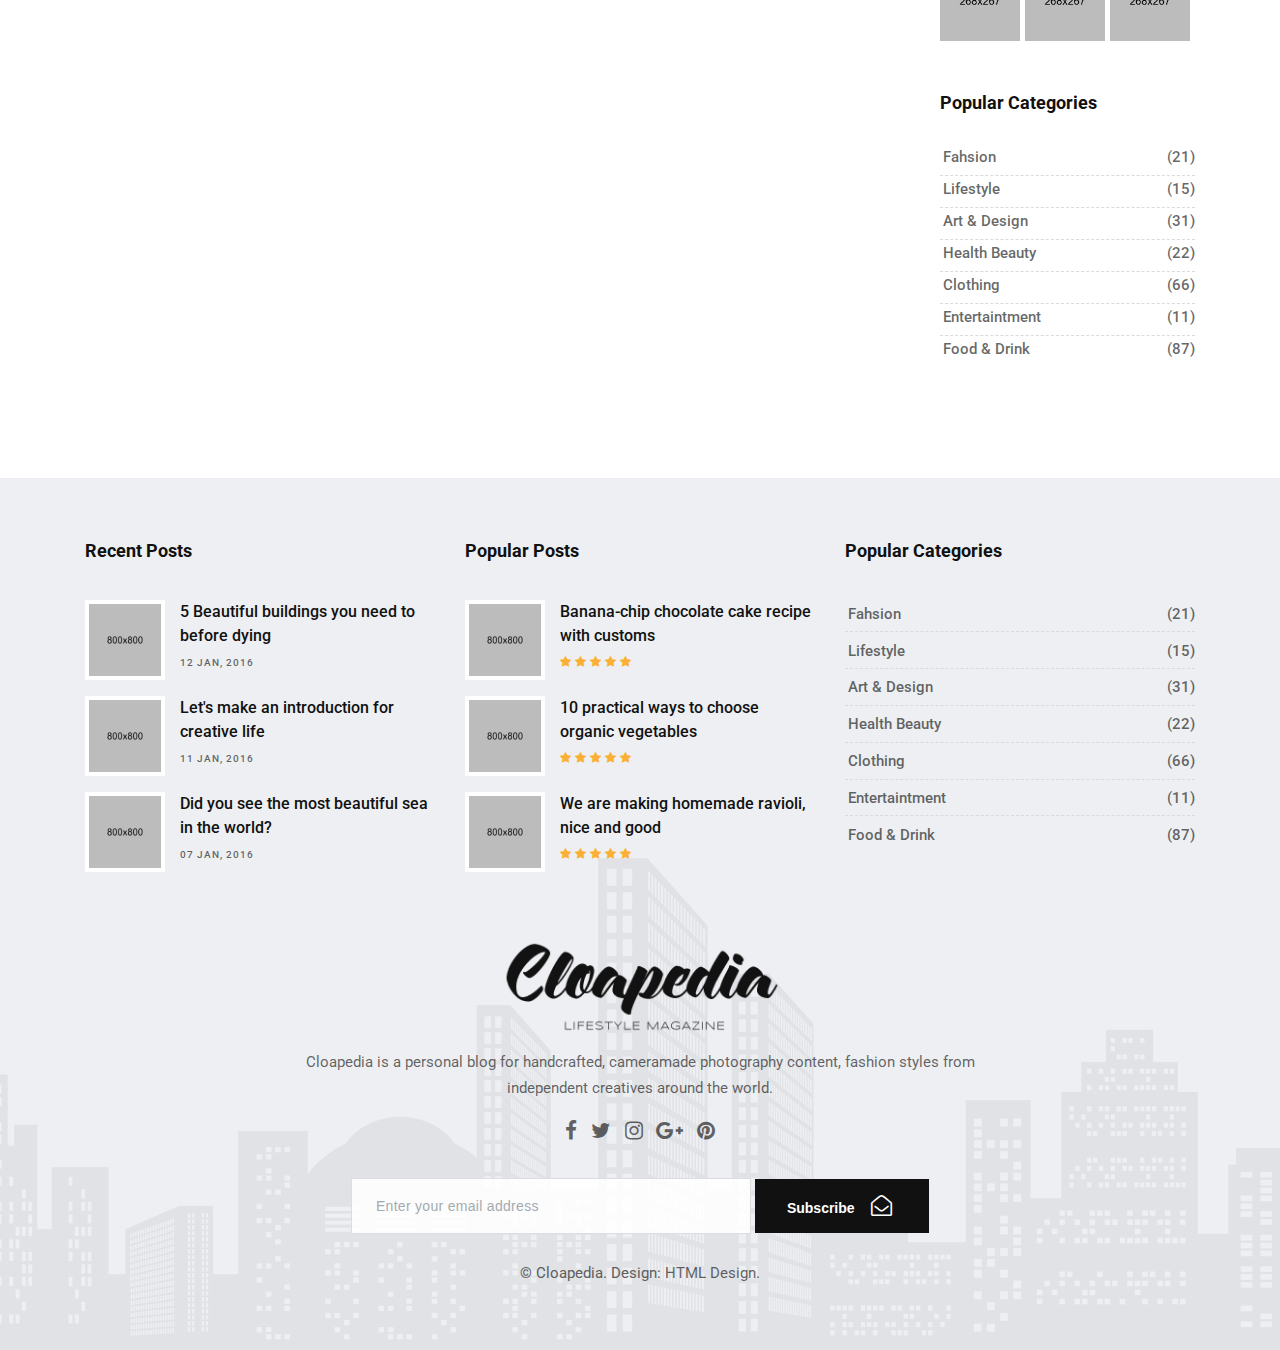
<file: templates/page-contact.html>
<!DOCTYPE html>
<html lang="en">

    <!-- Basic -->
    <meta charset="utf-8">
    <meta http-equiv="X-UA-Compatible" content="IE=edge">
    
    <!-- Mobile Metas -->
    <meta name="viewport" content="width=device-width, initial-scale=1, shrink-to-fit=no">
    
    <!-- Site Metas -->
    <title>Cloapedia - Stylish Magazine Blog Template</title>
    <meta name="keywords" content="">
    <meta name="description" content="">
    <meta name="author" content="">
    
    <!-- Site Icons -->
    <link rel="shortcut icon" href="../static/images/favicon.ico" type="image/x-icon" />
    <link rel="apple-touch-icon" href="../static/images/apple-touch-icon.png">
    
    <!-- Design fonts -->
    <link href="https://fonts.googleapis.com/css?family=Ubuntu:300,400,400i,500,700" rel="stylesheet"> 
    <link href="https://fonts.googleapis.com/css?family=Roboto:300,400,400i,500,700,900" rel="stylesheet"> 

    <!-- Bootstrap core CSS -->
    <link href="../static/css/bootstrap.min.css" rel="stylesheet">

    <!-- FontAwesome Icons core CSS -->
    <link href="../static/css/font-awesome.min.css" rel="stylesheet">

    <!-- Custom styles for this template -->
    <link href="../static/css/style.css" rel="stylesheet">

    <!-- Responsive styles for this template -->
    <link href="../static/css/responsive.css" rel="stylesheet">

    <!-- Colors for this template -->
    <link href="../static/css/colors.css" rel="stylesheet">

    <!--[if lt IE 9]>
      <script src="https://oss.maxcdn.com/libs/html5shiv/3.7.0/html5shiv.js"></script>
      <script src="https://oss.maxcdn.com/libs/respond.js/1.4.2/respond.min.js"></script>
    <![endif]-->

</head>
<body>

    <!-- LOADER -->
    <div id="preloader">
        <img class="preloader" src="../static/images/loader.gif" alt="">
    </div><!-- end loader -->
    <!-- END LOADER -->

    <div id="wrapper">
        <div class="collapse top-search" id="collapseExample">
            <div class="card card-block">
                <div class="newsletter-widget text-center">
                    <form class="form-inline">
                        <input type="text" class="form-control" placeholder="What you are looking for?">
                        <button type="submit" class="btn btn-primary"><i class="fa fa-search"></i></button>
                    </form>
                </div><!-- end newsletter -->
            </div>
        </div><!-- end top-search -->

        <div class="topbar-section">
            <div class="container-fluid">
                <div class="row">
                    <div class="col-lg-4 col-md-6 col-sm-6 hidden-xs-down">
                        <div class="topsocial">
                            <a href="#" data-toggle="tooltip" data-placement="bottom" title="Facebook"><i class="fa fa-facebook"></i></a>
                            <a href="#" data-toggle="tooltip" data-placement="bottom" title="Youtube"><i class="fa fa-youtube"></i></a>
                            <a href="#" data-toggle="tooltip" data-placement="bottom" title="Pinterest"><i class="fa fa-pinterest"></i></a>
                            <a href="#" data-toggle="tooltip" data-placement="bottom" title="Twitter"><i class="fa fa-twitter"></i></a>
                            <a href="#" data-toggle="tooltip" data-placement="bottom" title="Flickr"><i class="fa fa-flickr"></i></a>
                            <a href="#" data-toggle="tooltip" data-placement="bottom" title="Instagram"><i class="fa fa-instagram"></i></a>
                            <a href="#" data-toggle="tooltip" data-placement="bottom" title="Google+"><i class="fa fa-google-plus"></i></a>
                        </div><!-- end social -->
                    </div><!-- end col -->

                    <div class="col-lg-4 hidden-md-down">
                        <div class="topmenu text-center">
                            <ul class="list-inline">
                                <li class="list-inline-item"><a href="blog-category-01.html"><i class="fa fa-star"></i> Trends</a></li>
                                <li class="list-inline-item"><a href="blog-category-02.html"><i class="fa fa-bolt"></i> Hot Topics</a></li>
                                <li class="list-inline-item"><a href="page-contact.html"><i class="fa fa-user-circle-o"></i> Write for us</a></li>
                            </ul><!-- end ul -->
                        </div><!-- end topmenu -->
                    </div><!-- end col -->

                    <div class="col-lg-4 col-md-6 col-sm-6 col-xs-12">
                        <div class="topsearch text-right">
                            <a data-toggle="collapse" href="#collapseExample" aria-expanded="false" aria-controls="collapseExample"><i class="fa fa-search"></i> Search</a>
                        </div><!-- end search -->
                    </div><!-- end col -->
                </div><!-- end row -->
            </div><!-- end header-logo -->
        </div><!-- end topbar -->

        <div class="header-section">
            <div class="container">
                <div class="row">
                    <div class="col-md-12">
                        <div class="logo">
                            <a href="blog/index.html"><img src="../static/images/logo.png" alt=""></a>
                        </div><!-- end logo -->
                    </div>
                </div><!-- end row -->
            </div><!-- end header-logo -->
        </div><!-- end header -->

        <header class="header">
            <div class="container">
                <nav class="navbar navbar-inverse navbar-toggleable-md">
                    <button class="navbar-toggler" type="button" data-toggle="collapse" data-target="#cloapediamenu" aria-controls="cloapediamenu" aria-expanded="false" aria-label="Toggle navigation">
                        <span class="navbar-toggler-icon"></span>
                    </button>
                    <div class="collapse navbar-collapse justify-content-md-center" id="cloapediamenu">
                        <ul class="navbar-nav">
                            <li class="nav-item">
                                <a class="nav-link" href="blog/index.html">Home</a>
                            </li>
                            <li class="nav-item dropdown has-submenu menu-large hidden-md-down hidden-sm-down hidden-xs-down">
                                <a class="nav-link dropdown-toggle" href="#" id="dropdown01" data-toggle="dropdown" aria-haspopup="true" aria-expanded="false">Categories</a>
                                <ul class="dropdown-menu megamenu" aria-labelledby="dropdown01">
                                    <li>
                                        <div class="mega-menu-content clearfix">
                                            <div class="tab">
                                                <button class="tablinks active" onclick="openCategory(event, 'cat01')">Beauty</button>
                                                <button class="tablinks" onclick="openCategory(event, 'cat02')">Fashion</button>
                                                <button class="tablinks" onclick="openCategory(event, 'cat03')">Travel</button>
                                                <button class="tablinks" onclick="openCategory(event, 'cat04')">Architecture</button>
                                                <button class="tablinks" onclick="openCategory(event, 'cat05')">Recipes</button>
                                            </div>

                                            <div class="tab-details clearfix">
                                                <div id="cat01" class="tabcontent active">
                                                    <div class="row">
                                                        <div class="col-lg-3 col-md-6 col-sm-12 col-xs-12">
                                                            <div class="blog-box">
                                                                <div class="post-media">
                                                                    <a href="single.html" title="">
                                                                        <img src="../static/upload/menu_01.jpg" alt="" class="img-fluid">
                                                                        <div class="hovereffect">
                                                                        </div><!-- end hover -->
                                                                        <span class="menucat">Spa</span>
                                                                    </a>
                                                                </div><!-- end media -->
                                                                <div class="blog-meta">
                                                                    <h4><a href="single.html" title="">Top 10+ care advice for your toenails</a></h4>
                                                                </div><!-- end meta -->
                                                            </div><!-- end blog-box -->
                                                        </div>

                                                        <div class="col-lg-3 col-md-6 col-sm-12 col-xs-12">
                                                            <div class="blog-box">
                                                                <div class="post-media">
                                                                    <a href="single.html" title="">
                                                                        <img src="../static/upload/menu_02.jpg" alt="" class="img-fluid">
                                                                        <div class="hovereffect">
                                                                        </div><!-- end hover -->
                                                                        <span class="menucat">Beauty</span>
                                                                    </a>
                                                                </div><!-- end media -->
                                                                <div class="blog-meta">
                                                                    <h4><a href="single.html" title="">The secret of your beauty is handmade soap</a></h4>
                                                                </div><!-- end meta -->
                                                            </div><!-- end blog-box -->
                                                        </div>

                                                        <div class="col-lg-3 col-md-6 col-sm-12 col-xs-12">
                                                            <div class="blog-box">
                                                                <div class="post-media">
                                                                    <a href="single.html" title="">
                                                                        <img src="../static/upload/menu_03.jpg" alt="" class="img-fluid">
                                                                        <div class="hovereffect">
                                                                        </div><!-- end hover -->
                                                                        <span class="menucat">Beauty</span>
                                                                    </a>
                                                                </div><!-- end media -->
                                                                <div class="blog-meta">
                                                                    <h4><a href="single.html" title="">Benefits of face mask made from mud</a></h4>
                                                                </div><!-- end meta -->
                                                            </div><!-- end blog-box -->
                                                        </div>

                                                        <div class="col-lg-3 col-md-6 col-sm-12 col-xs-12">
                                                            <div class="blog-box">
                                                                <div class="post-media">
                                                                    <a href="single.html" title="">
                                                                        <img src="../static/upload/menu_04.jpg" alt="" class="img-fluid">
                                                                        <div class="hovereffect">
                                                                        </div><!-- end hover -->
                                                                        <span class="menucat">Spa</span>
                                                                    </a>
                                                                </div><!-- end media -->
                                                                <div class="blog-meta">
                                                                    <h4><a href="single.html" title="">Relax with the unique warmth of candle flavor</a></h4>
                                                                </div><!-- end meta -->
                                                            </div><!-- end blog-box -->
                                                        </div>
                                                    </div><!-- end row -->
                                                </div>
                                                <div id="cat02" class="tabcontent">
                                                    <div class="row">
                                                        <div class="col-lg-3 col-md-6 col-sm-12 col-xs-12">
                                                            <div class="blog-box">
                                                                <div class="post-media">
                                                                    <a href="single.html" title="">
                                                                        <img src="../static/upload/menu_05.jpg" alt="" class="img-fluid">
                                                                        <div class="hovereffect">
                                                                        </div><!-- end hover -->
                                                                        <span class="menucat">Fashion</span>
                                                                    </a>
                                                                </div><!-- end media -->
                                                                <div class="blog-meta">
                                                                    <h4><a href="single.html" title="">2017 summer stamp will have design models here</a></h4>
                                                                </div><!-- end meta -->
                                                            </div><!-- end blog-box -->
                                                        </div>

                                                        <div class="col-lg-3 col-md-6 col-sm-12 col-xs-12">
                                                            <div class="blog-box">
                                                                <div class="post-media">
                                                                    <a href="single.html" title="">
                                                                        <img src="../static/upload/menu_06.jpg" alt="" class="img-fluid">
                                                                        <div class="hovereffect">
                                                                        </div><!-- end hover -->
                                                                        <span class="menucat">Collections</span>
                                                                    </a>
                                                                </div><!-- end media -->
                                                                <div class="blog-meta">
                                                                    <h4><a href="single.html" title="">Which color is the most suitable color for you?</a></h4>
                                                                </div><!-- end meta -->
                                                            </div><!-- end blog-box -->
                                                        </div>

                                                        <div class="col-lg-3 col-md-6 col-sm-12 col-xs-12">
                                                            <div class="blog-box">
                                                                <div class="post-media">
                                                                    <a href="single.html" title="">
                                                                        <img src="../static/upload/menu_07.jpg" alt="" class="img-fluid">
                                                                        <div class="hovereffect">
                                                                        </div><!-- end hover -->
                                                                        <span class="menucat">Fashion</span>
                                                                    </a>
                                                                </div><!-- end media -->
                                                                <div class="blog-meta">
                                                                    <h4><a href="single.html" title="">Subscribe to these sites to keep an eye on the fashion</a></h4>
                                                                </div><!-- end meta -->
                                                            </div><!-- end blog-box -->
                                                        </div>

                                                        <div class="col-lg-3 col-md-6 col-sm-12 col-xs-12">
                                                            <div class="blog-box">
                                                                <div class="post-media">
                                                                    <a href="single.html" title="">
                                                                        <img src="../static/upload/menu_08.jpg" alt="" class="img-fluid">
                                                                        <div class="hovereffect">
                                                                        </div><!-- end hover -->
                                                                        <span class="menucat">Trends</span>
                                                                    </a>
                                                                </div><!-- end media -->
                                                                <div class="blog-meta">
                                                                    <h4><a href="single.html" title="">The most trends of this year with color combination</a></h4>
                                                                </div><!-- end meta -->
                                                            </div><!-- end blog-box -->
                                                        </div>
                                                    </div><!-- end row -->
                                                </div>
                                                <div id="cat03" class="tabcontent">
                                                    <div class="row">
                                                        <div class="col-lg-3 col-md-6 col-sm-12 col-xs-12">
                                                            <div class="blog-box">
                                                                <div class="post-media">
                                                                    <a href="single.html" title="">
                                                                        <img src="../static/upload/menu_09.jpg" alt="" class="img-fluid">
                                                                        <div class="hovereffect">
                                                                        </div><!-- end hover -->
                                                                        <span class="menucat">Tourism</span>
                                                                    </a>
                                                                </div><!-- end media -->
                                                                <div class="blog-meta">
                                                                    <h4><a href="single.html" title="">I visited the architects of Istanbul for you</a></h4>
                                                                </div><!-- end meta -->
                                                            </div><!-- end blog-box -->
                                                        </div>

                                                        <div class="col-lg-3 col-md-6 col-sm-12 col-xs-12">
                                                            <div class="blog-box">
                                                                <div class="post-media">
                                                                    <a href="single.html" title="">
                                                                        <img src="../static/upload/menu_11.jpg" alt="" class="img-fluid">
                                                                        <div class="hovereffect">
                                                                        </div><!-- end hover -->
                                                                        <span class="menucat">Travel</span>
                                                                    </a>
                                                                </div><!-- end media -->
                                                                <div class="blog-meta">
                                                                    <h4><a href="single.html" title="">Prepared handmade dish dish in the Netherlands</a></h4>
                                                                </div><!-- end meta -->
                                                            </div><!-- end blog-box -->
                                                        </div>

                                                        <div class="col-lg-3 col-md-6 col-sm-12 col-xs-12">
                                                            <div class="blog-box">
                                                                <div class="post-media">
                                                                    <a href="single.html" title="">
                                                                        <img src="../static/upload/menu_12.jpg" alt="" class="img-fluid">
                                                                        <div class="hovereffect">
                                                                        </div><!-- end hover -->
                                                                        <span class="menucat">City Tours</span>
                                                                    </a>
                                                                </div><!-- end media -->
                                                                <div class="blog-meta">
                                                                    <h4><a href="single.html" title="">I recommend you visit the fairy chimneys</a></h4>
                                                                </div><!-- end meta -->
                                                            </div><!-- end blog-box -->
                                                        </div>

                                                        <div class="col-lg-3 col-md-6 col-sm-12 col-xs-12">
                                                            <div class="blog-box">
                                                                <div class="post-media">
                                                                    <a href="single.html" title="">
                                                                        <img src="../static/upload/menu_13.jpg" alt="" class="img-fluid">
                                                                        <div class="hovereffect">
                                                                        </div><!-- end hover -->
                                                                        <span class="menucat">Tourism</span>
                                                                    </a>
                                                                </div><!-- end media -->
                                                                <div class="blog-meta">
                                                                    <h4><a href="single.html" title="">One of the most beautiful ports in the world</a></h4>
                                                                </div><!-- end meta -->
                                                            </div><!-- end blog-box -->
                                                        </div>
                                                    </div><!-- end row -->
                                                </div>
                                                <div id="cat04" class="tabcontent">
                                                    <div class="row">
                                                        <div class="col-lg-3 col-md-6 col-sm-12 col-xs-12">
                                                            <div class="blog-box">
                                                                <div class="post-media">
                                                                    <a href="single.html" title="">
                                                                        <img src="../static/upload/menu_14.jpg" alt="" class="img-fluid">
                                                                        <div class="hovereffect">
                                                                        </div><!-- end hover -->
                                                                        <span class="menucat">Places</span>
                                                                    </a>
                                                                </div><!-- end media -->
                                                                <div class="blog-meta">
                                                                    <h4><a href="single.html" title="">A collection of the most beautiful shop designs</a></h4>
                                                                </div><!-- end meta -->
                                                            </div><!-- end blog-box -->
                                                        </div>

                                                        <div class="col-lg-3 col-md-6 col-sm-12 col-xs-12">
                                                            <div class="blog-box">
                                                                <div class="post-media">
                                                                    <a href="single.html" title="">
                                                                        <img src="../static/upload/menu_15.jpg" alt="" class="img-fluid">
                                                                        <div class="hovereffect">
                                                                        </div><!-- end hover -->
                                                                        <span class="menucat">Designs</span>
                                                                    </a>
                                                                </div><!-- end media -->
                                                                <div class="blog-meta">
                                                                    <h4><a href="single.html" title="">America's and Canada's most beautiful wine houses</a></h4>
                                                                </div><!-- end meta -->
                                                            </div><!-- end blog-box -->
                                                        </div>

                                                        <div class="col-lg-3 col-md-6 col-sm-12 col-xs-12">
                                                            <div class="blog-box">
                                                                <div class="post-media">
                                                                    <a href="single.html" title="">
                                                                        <img src="../static/upload/menu_16.jpg" alt="" class="img-fluid">
                                                                        <div class="hovereffect">
                                                                        </div><!-- end hover -->
                                                                        <span class="menucat">Minimalism</span>
                                                                    </a>
                                                                </div><!-- end media -->
                                                                <div class="blog-meta">
                                                                    <h4><a href="single.html" title="">The most professional ways to color your walls</a></h4>
                                                                </div><!-- end meta -->
                                                            </div><!-- end blog-box -->
                                                        </div>

                                                        <div class="col-lg-3 col-md-6 col-sm-12 col-xs-12">
                                                            <div class="blog-box">
                                                                <div class="post-media">
                                                                    <a href="single.html" title="">
                                                                        <img src="../static/upload/menu_17.jpg" alt="" class="img-fluid">
                                                                        <div class="hovereffect">
                                                                        </div><!-- end hover -->
                                                                        <span class="menucat">Furnishings</span>
                                                                    </a>
                                                                </div><!-- end media -->
                                                                <div class="blog-meta">
                                                                    <h4><a href="single.html" title="">Stylish cabinet designs and furnitures</a></h4>
                                                                </div><!-- end meta -->
                                                            </div><!-- end blog-box -->
                                                        </div>
                                                    </div><!-- end row -->
                                                </div>
                                                <div id="cat05" class="tabcontent">
                                                    <div class="row">
                                                        <div class="col-lg-3 col-md-6 col-sm-12 col-xs-12">
                                                            <div class="blog-box">
                                                                <div class="post-media">
                                                                    <a href="single.html" title="">
                                                                        <img src="../static/upload/menu_18.jpg" alt="" class="img-fluid">
                                                                        <div class="hovereffect">
                                                                        </div><!-- end hover -->
                                                                        <span class="menucat">Vegetables</span>
                                                                    </a>
                                                                </div><!-- end media -->
                                                                <div class="blog-meta">
                                                                    <h4><a href="single.html" title="">Grilled vegetable with fish prepared with fish</a></h4>
                                                                </div><!-- end meta -->
                                                            </div><!-- end blog-box -->
                                                        </div>

                                                        <div class="col-lg-3 col-md-6 col-sm-12 col-xs-12">
                                                            <div class="blog-box">
                                                                <div class="post-media">
                                                                    <a href="single.html" title="">
                                                                        <img src="../static/upload/menu_19.jpg" alt="" class="img-fluid">
                                                                        <div class="hovereffect">
                                                                        </div><!-- end hover -->
                                                                        <span class="menucat">Restaurants</span>
                                                                    </a>
                                                                </div><!-- end media -->
                                                                <div class="blog-meta">
                                                                    <h4><a href="single.html" title="">The world's finest and clean meat restaurants</a></h4>
                                                                </div><!-- end meta -->
                                                            </div><!-- end blog-box -->
                                                        </div>

                                                        <div class="col-lg-3 col-md-6 col-sm-12 col-xs-12">
                                                            <div class="blog-box">
                                                                <div class="post-media">
                                                                    <a href="single.html" title="">
                                                                        <img src="../static/upload/menu_20.jpg" alt="" class="img-fluid">
                                                                        <div class="hovereffect">
                                                                        </div><!-- end hover -->
                                                                        <span class="menucat">Meat foods</span>
                                                                    </a>
                                                                </div><!-- end media -->
                                                                <div class="blog-meta">
                                                                    <h4><a href="single.html" title="">Fried veal and vegetable dish</a></h4>
                                                                </div><!-- end meta -->
                                                            </div><!-- end blog-box -->
                                                        </div>

                                                        <div class="col-lg-3 col-md-6 col-sm-12 col-xs-12">
                                                            <div class="blog-box">
                                                                <div class="post-media">
                                                                    <a href="single.html" title="">
                                                                        <img src="../static/upload/menu_21.jpg" alt="" class="img-fluid">
                                                                        <div class="hovereffect">
                                                                        </div><!-- end hover -->
                                                                        <span class="menucat">Pastas</span>
                                                                    </a>
                                                                </div><!-- end media -->
                                                                <div class="blog-meta">
                                                                    <h4><a href="single.html" title="">Tasty pasta sauces and recipes</a></h4>
                                                                </div><!-- end meta -->
                                                            </div><!-- end blog-box -->
                                                        </div>
                                                    </div><!-- end row -->
                                                </div>
                                            </div><!-- end tab-details -->
                                        </div><!-- end mega-menu-content -->
                                    </li>
                                </ul>
                            </li>
                            <li class="nav-item dropdown has-submenu">
                                <a class="nav-link dropdown-toggle" href="#" id="dropdown02" data-toggle="dropdown" aria-haspopup="true" aria-expanded="false">Features</a>
                                <ul class="dropdown-menu" aria-labelledby="dropdown02">
                                    <li><a class="dropdown-item" href="single.html">Single Blog <span class="hidden-md-down hidden-sm-down hidden-xs-down"><i class="fa fa-angle-right"></i></span></a>
                                        <ul class="dropdown-menu">
                                            <li><a class="dropdown-item" href="single.html">Single Default</a></li>
                                            <li><a class="dropdown-item" href="blog/post_detail.html">Single Fullwidth</a></li>
                                            <li><a class="dropdown-item" href="single-slider.html">Single Gallery</a></li>
                                            <li><a class="dropdown-item" href="single-video.html">Single Video</a></li>
                                            <li><a class="dropdown-item" href="single-audio.html">Single Audio</a></li>
                                            <li><a class="dropdown-item" href="single-no-media.html">Single No Media</a></li>
                                        </ul>
                                    </li>
                                    <li><a class="dropdown-item" href="single.html">Blog Category <span class="hidden-md-down hidden-sm-down hidden-xs-down"><i class="fa fa-angle-right"></i></span></a>
                                        <ul class="dropdown-menu">
                                            <li><a class="dropdown-item" href="blog-category-01.html">Blog Category A</a></li>
                                            <li><a class="dropdown-item" href="blog-category-02.html">Blog Category B</a></li>
                                            <li><a class="dropdown-item" href="blog-category-03.html">Blog Category C</a></li>
                                            <li><a class="dropdown-item" href="blog/category_posts.html">Blog Category D</a></li>
                                            <li><a class="dropdown-item" href="blog-category-05.html">Blog Category E</a></li>
                                            <li><a class="dropdown-item" href="blog-category-06.html">Blog Category F</a></li>
                                        </ul>
                                    </li>
                                    <li><a class="dropdown-item" href="blog/user_posts.html">Blog Author</a></li>
                                    <li><a class="dropdown-item" href="page-contact.html">Contact Page</a></li>
                                    <li><a class="dropdown-item" href="page.html">Default Page</a></li>
                                    <li><a class="dropdown-item" href="page-fullwidth.html">Fullwidth Page</a></li>
                                    <li><a class="dropdown-item" href="page-404.html">Not Found Page</a></li>
                                    <li><a class="dropdown-item" href="page-sitemap.html">Sitemap & Archives</a></li>
                                </ul>
                            </li>
                            <li class="nav-item">
                                <a class="nav-link color-pink-hover" href="blog-category-01.html">Fashion</a>
                            </li>
                            <li class="nav-item">
                                <a class="nav-link color-red-hover" href="blog-category-02.html">Food</a>
                            </li>
                            <li class="nav-item">
                                <a class="nav-link color-aqua-hover" href="blog-category-03.html">Lifestyle</a>
                            </li>
                            <li class="nav-item">
                                <a class="nav-link color-green-hover" href="blog/category_posts.html">Travel</a>
                            </li>  
                            <li class="nav-item">
                                <a class="nav-link color-yellow-hover" href="blog-category-05.html"><i class="fa fa-play-circle-o"></i> Vlogs</a>
                            </li>
                            <li class="nav-item">
                                <a class="nav-link color-grey-hover" href="blog-category-06.html">Health</a>
                            </li>
                        </ul>
                    </div>
                </nav>
            </div><!-- end container -->
        </header><!-- end header -->

        <div class="page-title">
            <div class="container">
                <div class="row">
                    <div class="col-lg-8 col-md-8 col-sm-12 col-xs-12">
                        <h2><i class="fa fa-envelope-o"></i> Contact us</h2>
                    </div><!-- end col -->
                    <div class="col-lg-4 col-md-4 col-sm-12 col-xs-12">
                        <ol class="breadcrumb">
                            <li class="breadcrumb-item"><a href="#">Home</a></li>
                            <li class="breadcrumb-item"><a href="#">Pages</a></li>
                            <li class="breadcrumb-item active"><a href="#">Contact</a></li>
                        </ol>
                    </div><!-- end col -->                    
                </div><!-- end row -->
            </div><!-- end container -->
        </div><!-- end page-title -->

        <section class="section">
            <div class="container">
                <div class="row">
                    <div class="col-lg-9 col-md-12 col-sm-12 col-xs-12">
                        <div class="page-wrapper">
                            <div class="row">
                                <div class="col-lg-6">
                                    <h4>Who we are</h4>
                                    <p>Cloapedia is a personal blog for handcrafted, cameramade photography content, fashion styles from independent creatives around the world.</p>
                                </div>

                                <div class="col-lg-6">
                                    <h4>How we help?</h4>
                                    <p>If you’d like to write for us, <a href="#">advertise with us</a> or just say hello, fill out the form below and we’ll get back to you as soon as possible.</p>
                                </div>

                                <div class="col-lg-12">
                                    <blockquote class="blockquote">Please read <a href="#">Licensing & Terms</a> of Use if you are wondering about the license. </strong></blockquote>
                                </div>
                            </div><!-- end row -->


                            <div class="row">
                                <div class="col-lg-12">
                                    <form class="form-wrapper">
                                    <h4>Contact form</h4>
                                        <input type="text" class="form-control" placeholder="Your name">
                                        <input type="text" class="form-control" placeholder="Email address">
                                        <input type="text" class="form-control" placeholder="Phone">
                                        <input type="text" class="form-control" placeholder="Subject">
                                        <textarea class="form-control" placeholder="Your message"></textarea>
                                        <button type="submit" class="btn btn-primary">Send <i class="fa fa-envelope-open-o"></i></button>
                                    </form>
                                </div>
                            </div>
                        </div><!-- end page-wrapper -->
                    </div><!-- end col -->

                    <div class="col-lg-3 col-md-12 col-sm-12 col-xs-12">
                        <div class="sidebar">
                            <div class="widget">
                                <h2 class="widget-title">Search</h2>
                                <form class="form-inline search-form">
                                    <div class="form-group">
                                        <input type="text" class="form-control" placeholder="Search on the site">
                                    </div>
                                    <button type="submit" class="btn btn-primary"><i class="fa fa-search"></i></button>
                                </form>
                            </div><!-- end widget -->

                            <div class="widget">
                                <h2 class="widget-title">Recent Posts</h2>
                                <div class="blog-list-widget">
                                    <div class="list-group">
                                        <a href="single.html" class="list-group-item list-group-item-action flex-column align-items-start">
                                            <div class="w-100 justify-content-between">
                                                <img src="../static/upload/blog_square_01.jpg" alt="" class="img-fluid float-left">
                                                <h5 class="mb-1">5 Beautiful buildings you need to before dying</h5>
                                                <small>12 Jan, 2016</small>
                                            </div>
                                        </a>

                                        <a href="single.html" class="list-group-item list-group-item-action flex-column align-items-start">
                                            <div class="w-100 justify-content-between">
                                                <img src="../static/upload/blog_square_02.jpg" alt="" class="img-fluid float-left">
                                                <h5 class="mb-1">Let's make an introduction for creative life</h5>
                                                <small>11 Jan, 2016</small>
                                            </div>
                                        </a>

                                        <a href="single.html" class="list-group-item list-group-item-action flex-column align-items-start">
                                            <div class="w-100 last-item justify-content-between">
                                                <img src="../static/upload/blog_square_03.jpg" alt="" class="img-fluid float-left">
                                                <h5 class="mb-1">Did you see the most beautiful sea in the world?</h5>
                                                <small>07 Jan, 2016</small>
                                            </div>
                                        </a>
                                    </div>
                                </div><!-- end blog-list -->
                            </div><!-- end widget -->

                            <div class="widget">
                                <h2 class="widget-title">Advertising</h2>
                                <div class="banner-spot clearfix">
                                    <div class="banner-img">
                                        <img src="../static/upload/banner_03.jpg" alt="" class="img-fluid">
                                    </div><!-- end banner-img -->
                                </div><!-- end banner -->
                            </div><!-- end widget -->

                            <div class="widget">
                                <h2 class="widget-title">Instagram Feed</h2>
                                <div class="instagram-wrapper clearfix">
                                    <a class="" href="#"><img src="../static/upload/insta_01.jpeg" alt="" class="img-fluid"></a>
                                    <a href="#"><img src="../static/upload/insta_02.jpeg" alt="" class="img-fluid"></a>
                                    <a href="#"><img src="../static/upload/insta_03.jpeg" alt="" class="img-fluid"></a>
                                    <a href="#"><img src="../static/upload/insta_04.jpeg" alt="" class="img-fluid"></a>
                                    <a href="#"><img src="../static/upload/insta_05.jpeg" alt="" class="img-fluid"></a>
                                    <a href="#"><img src="../static/upload/insta_06.jpeg" alt="" class="img-fluid"></a>
                                    <a href="#"><img src="../static/upload/insta_07.jpeg" alt="" class="img-fluid"></a>
                                    <a href="#"><img src="../static/upload/insta_08.jpeg" alt="" class="img-fluid"></a>
                                    <a href="#"><img src="../static/upload/insta_09.jpeg" alt="" class="img-fluid"></a>
                                </div><!-- end Instagram wrapper -->
                            </div><!-- end widget -->

                            <div class="widget">
                                <h2 class="widget-title">Popular Categories</h2>
                                <div class="link-widget">
                                    <ul>
                                        <li><a href="#">Fahsion <span>(21)</span></a></li>
                                        <li><a href="#">Lifestyle <span>(15)</span></a></li>
                                        <li><a href="#">Art & Design <span>(31)</span></a></li>
                                        <li><a href="#">Health Beauty <span>(22)</span></a></li>
                                        <li><a href="#">Clothing <span>(66)</span></a></li>
                                        <li><a href="#">Entertaintment <span>(11)</span></a></li>
                                        <li><a href="#">Food & Drink <span>(87)</span></a></li>
                                    </ul>
                                </div><!-- end link-widget -->
                            </div><!-- end widget -->

                        </div><!-- end sidebar -->
                    </div><!-- end col -->
                </div><!-- end row -->
            </div><!-- end container -->
        </section>

        <footer class="footer">
            <div class="container">
                <div class="row">
                    <div class="col-lg-4 col-md-12 col-sm-12 col-xs-12">
                        <div class="widget">
                            <h2 class="widget-title">Recent Posts</h2>
                            <div class="blog-list-widget">
                                <div class="list-group">
                                    <a href="single.html" class="list-group-item list-group-item-action flex-column align-items-start">
                                        <div class="w-100 justify-content-between">
                                            <img src="../static/upload/blog_square_01.jpg" alt="" class="img-fluid float-left">
                                            <h5 class="mb-1">5 Beautiful buildings you need to before dying</h5>
                                            <small>12 Jan, 2016</small>
                                        </div>
                                    </a>

                                    <a href="single.html" class="list-group-item list-group-item-action flex-column align-items-start">
                                        <div class="w-100 justify-content-between">
                                            <img src="../static/upload/blog_square_02.jpg" alt="" class="img-fluid float-left">
                                            <h5 class="mb-1">Let's make an introduction for creative life</h5>
                                            <small>11 Jan, 2016</small>
                                        </div>
                                    </a>

                                    <a href="single.html" class="list-group-item list-group-item-action flex-column align-items-start">
                                        <div class="w-100 last-item justify-content-between">
                                            <img src="../static/upload/blog_square_03.jpg" alt="" class="img-fluid float-left">
                                            <h5 class="mb-1">Did you see the most beautiful sea in the world?</h5>
                                            <small>07 Jan, 2016</small>
                                        </div>
                                    </a>
                                </div>
                            </div><!-- end blog-list -->
                        </div><!-- end widget -->
                    </div><!-- end col -->

                    <div class="col-lg-4 col-md-12 col-sm-12 col-xs-12">
                        <div class="widget">
                            <h2 class="widget-title">Popular Posts</h2>
                            <div class="blog-list-widget">
                                <div class="list-group">
                                    <a href="single.html" class="list-group-item list-group-item-action flex-column align-items-start">
                                        <div class="w-100 justify-content-between">
                                            <img src="../static/upload/blog_square_04.jpg" alt="" class="img-fluid float-left">
                                            <h5 class="mb-1">Banana-chip chocolate cake recipe with customs</h5>
                                            <span class="rating">
                                                <i class="fa fa-star"></i>
                                                <i class="fa fa-star"></i>
                                                <i class="fa fa-star"></i>
                                                <i class="fa fa-star"></i>
                                                <i class="fa fa-star"></i>
                                            </span>
                                        </div>
                                    </a>

                                    <a href="single.html" class="list-group-item list-group-item-action flex-column align-items-start">
                                        <div class="w-100 justify-content-between">
                                            <img src="../static/upload/blog_square_07.jpg" alt="" class="img-fluid float-left">
                                            <h5 class="mb-1">10 practical ways to choose organic vegetables</h5>
                                            <span class="rating">
                                                <i class="fa fa-star"></i>
                                                <i class="fa fa-star"></i>
                                                <i class="fa fa-star"></i>
                                                <i class="fa fa-star"></i>
                                                <i class="fa fa-star"></i>
                                            </span>
                                        </div>
                                    </a>

                                    <a href="single.html" class="list-group-item list-group-item-action flex-column align-items-start">
                                        <div class="w-100 last-item justify-content-between">
                                            <img src="../static/upload/blog_square_06.jpg" alt="" class="img-fluid float-left">
                                            <h5 class="mb-1">We are making homemade ravioli, nice and good</h5>
                                            <span class="rating">
                                                <i class="fa fa-star"></i>
                                                <i class="fa fa-star"></i>
                                                <i class="fa fa-star"></i>
                                                <i class="fa fa-star"></i>
                                                <i class="fa fa-star"></i>
                                            </span>
                                        </div>
                                    </a>
                                </div>
                            </div><!-- end blog-list -->
                        </div><!-- end widget -->
                    </div><!-- end col -->

                    <div class="col-lg-4 col-md-12 col-sm-12 col-xs-12">
                        <div class="widget">
                            <h2 class="widget-title">Popular Categories</h2>
                            <div class="link-widget">
                                <ul>
                                    <li><a href="#">Fahsion <span>(21)</span></a></li>
                                    <li><a href="#">Lifestyle <span>(15)</span></a></li>
                                    <li><a href="#">Art & Design <span>(31)</span></a></li>
                                    <li><a href="#">Health Beauty <span>(22)</span></a></li>
                                    <li><a href="#">Clothing <span>(66)</span></a></li>
                                    <li><a href="#">Entertaintment <span>(11)</span></a></li>
                                    <li><a href="#">Food & Drink <span>(87)</span></a></li>
                                </ul>
                            </div><!-- end link-widget -->
                        </div><!-- end widget -->
                    </div><!-- end col -->
                </div><!-- end row -->

                <hr class="invis1">

                <div class="row">
                    <div class="col-lg-8 offset-lg-2">
                        <div class="widget">
                            <div class="footer-text text-center">
                                <a href="blog/index.html"><img src="../static/images/flogo.png" alt="" class="img-fluid"></a>
                                <p>Cloapedia is a personal blog for handcrafted, cameramade photography content, fashion styles from independent creatives around the world.</p>
                                <div class="social">
                                    <a href="#" data-toggle="tooltip" data-placement="bottom" title="Facebook"><i class="fa fa-facebook"></i></a>              
                                    <a href="#" data-toggle="tooltip" data-placement="bottom" title="Twitter"><i class="fa fa-twitter"></i></a>
                                    <a href="#" data-toggle="tooltip" data-placement="bottom" title="Instagram"><i class="fa fa-instagram"></i></a>
                                    <a href="#" data-toggle="tooltip" data-placement="bottom" title="Google Plus"><i class="fa fa-google-plus"></i></a>
                                    <a href="#" data-toggle="tooltip" data-placement="bottom" title="Pinterest"><i class="fa fa-pinterest"></i></a>
                                </div>

                                <hr class="invis">

                                <div class="newsletter-widget text-center">
                                    <form class="form-inline">
                                        <input type="text" class="form-control" placeholder="Enter your email address">
                                        <button type="submit" class="btn btn-primary">Subscribe <i class="fa fa-envelope-open-o"></i></button>
                                    </form>
                                </div><!-- end newsletter -->
                            </div><!-- end footer-text -->
                        </div><!-- end widget -->
                    </div><!-- end col -->
                </div>
                <div class="row">
                    <div class="col-md-12 text-center">
                        <br>
                        <div class="copyright">&copy; Cloapedia. Design: <a href="http://html.design">HTML Design</a>.</div>
                    </div>
                </div>
            </div><!-- end container -->
        </footer><!-- end footer -->

        <div class="dmtop">Scroll to Top</div>
        
    </div><!-- end wrapper -->

    <!-- Core JavaScript
    ================================================== -->
    <script src="../static/js/jquery.min.js"></script>
    <script src="../static/js/tether.min.js"></script>
    <script src="../static/js/bootstrap.min.js"></script>
    <script src="../static/js/custom.js"></script>

</body>
</html>
</file>
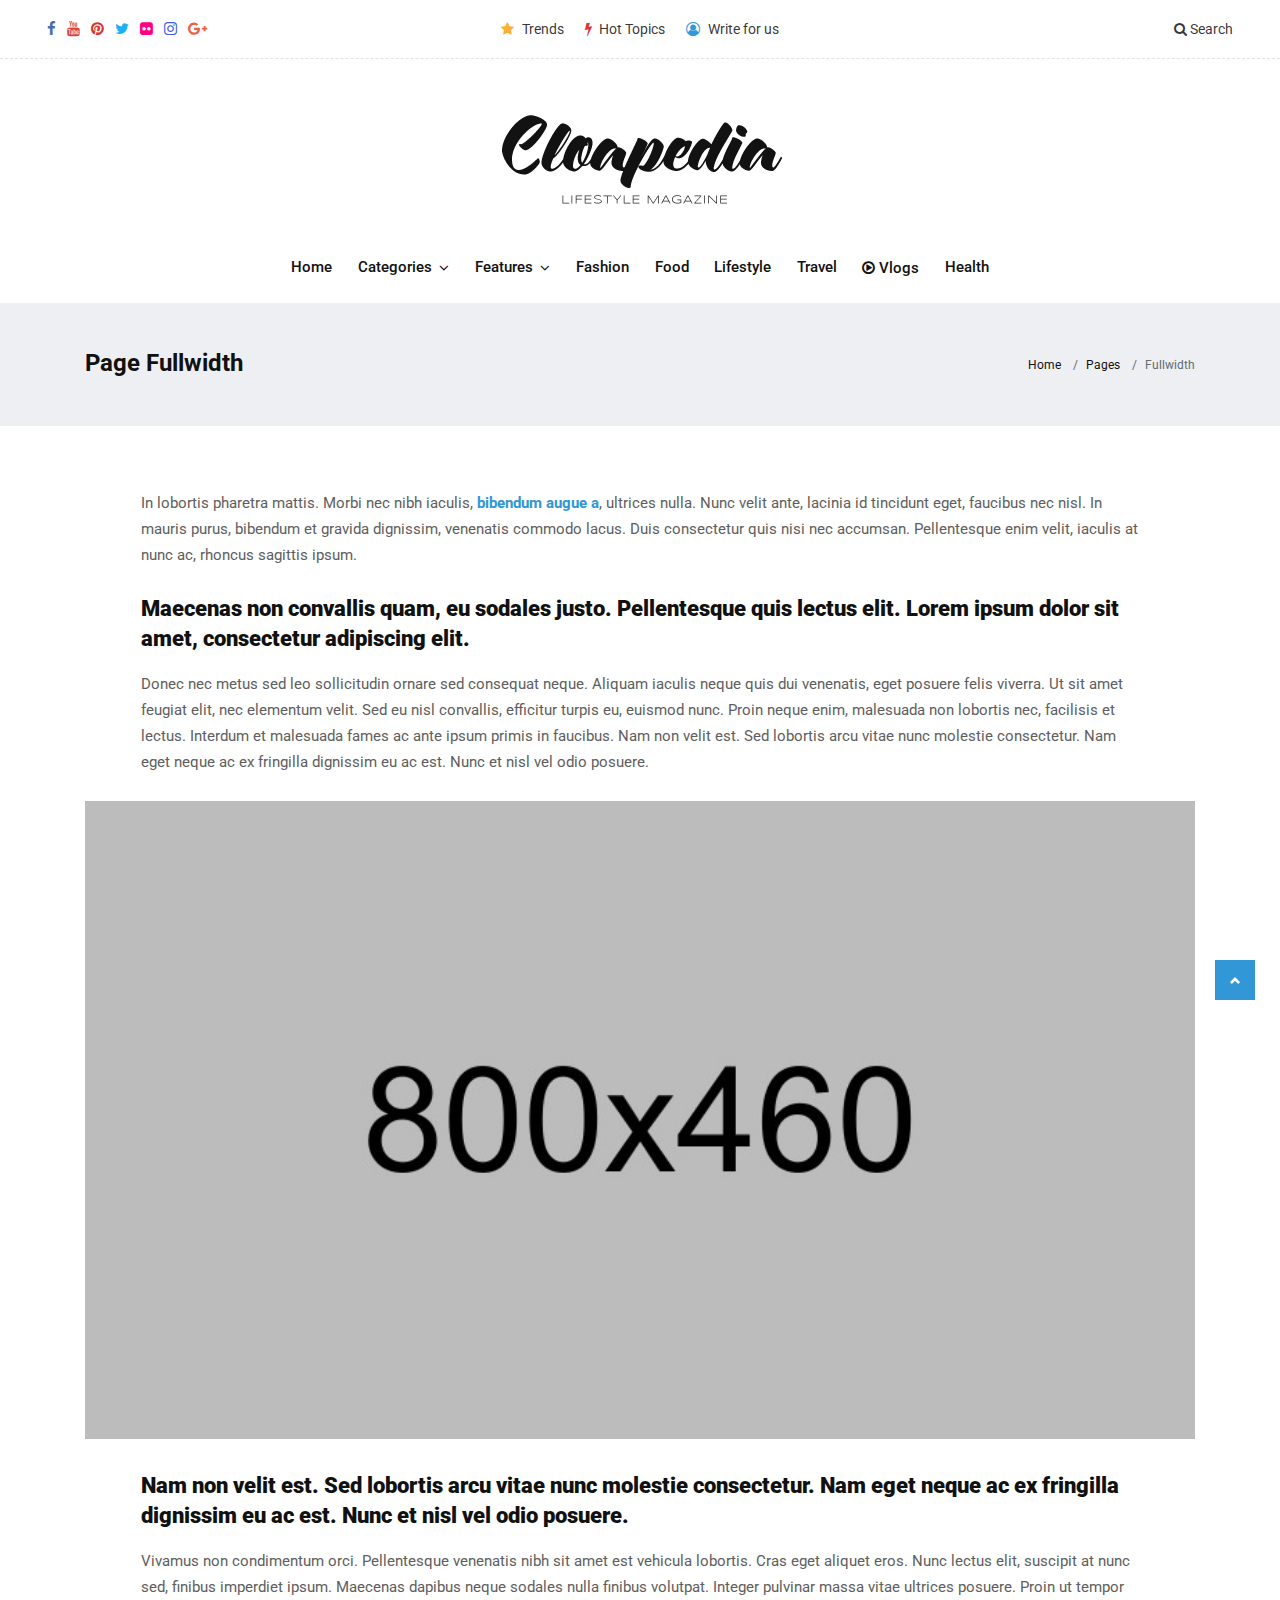
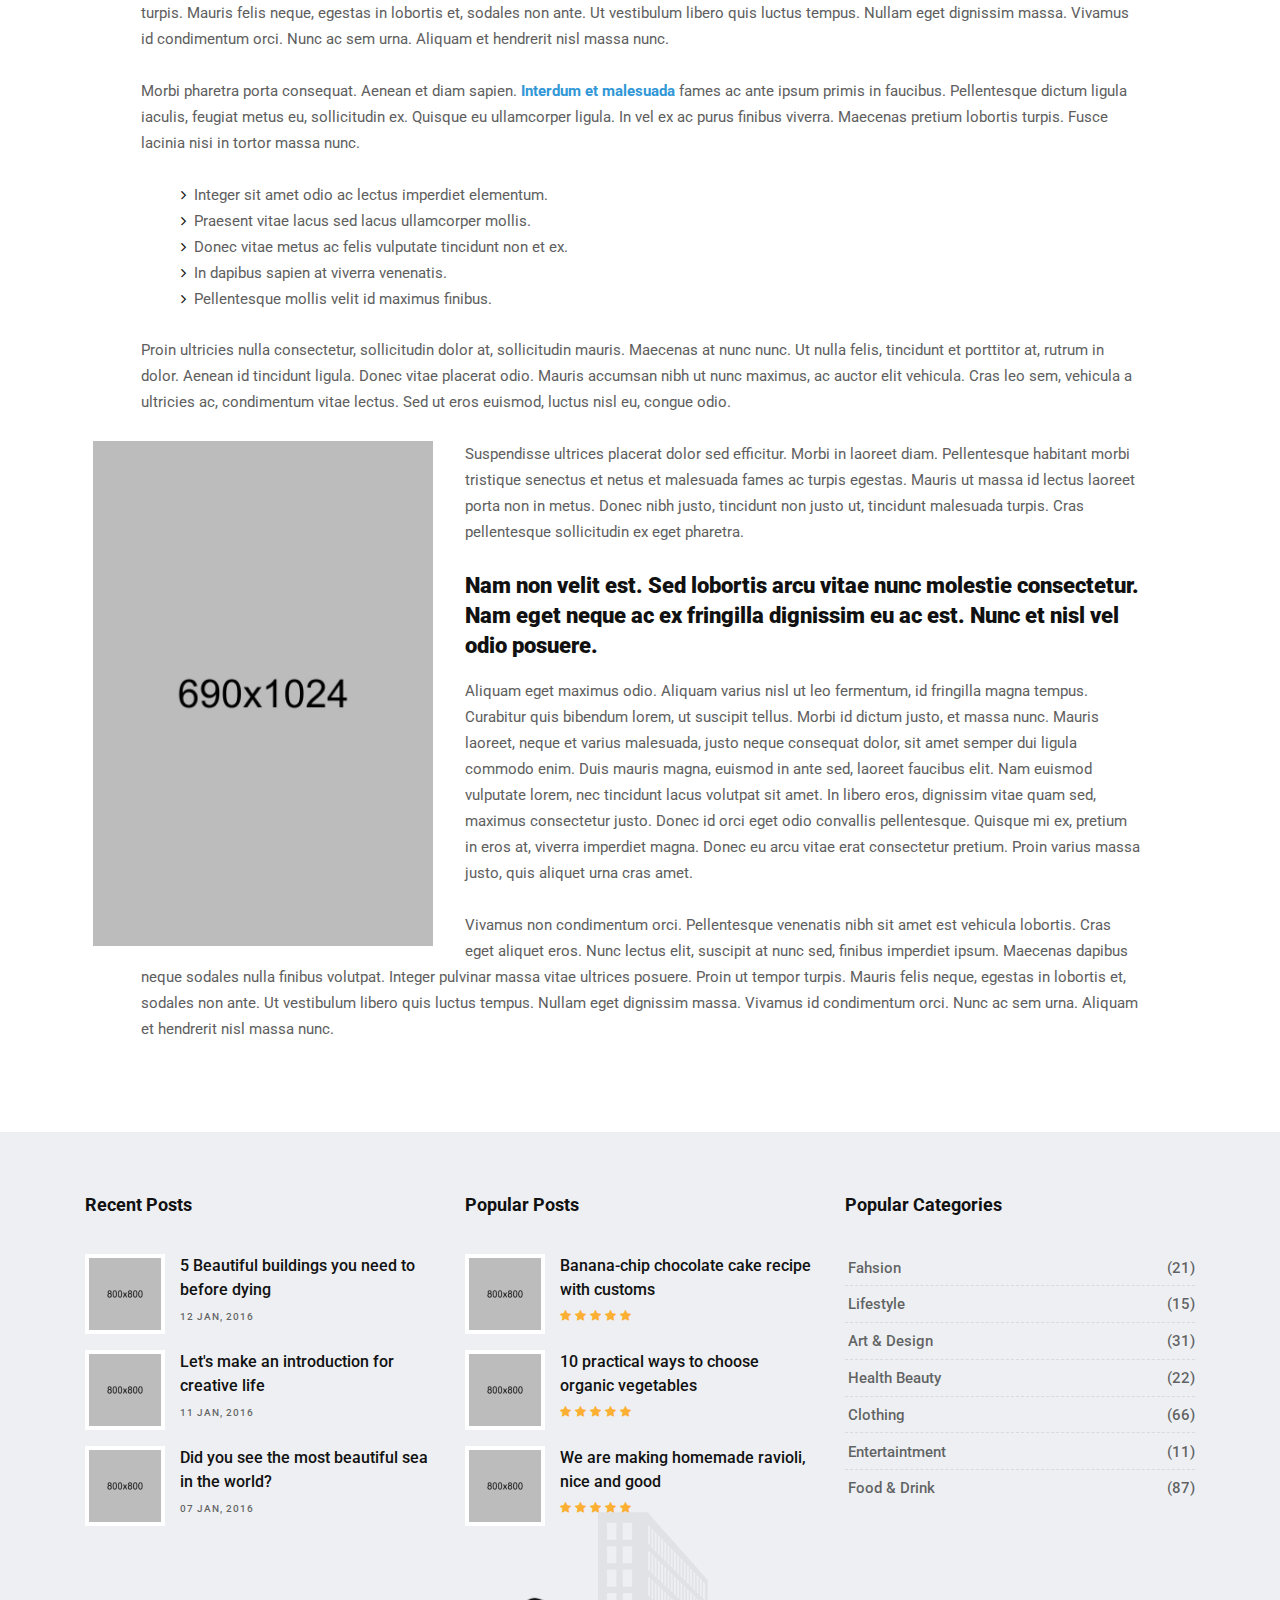
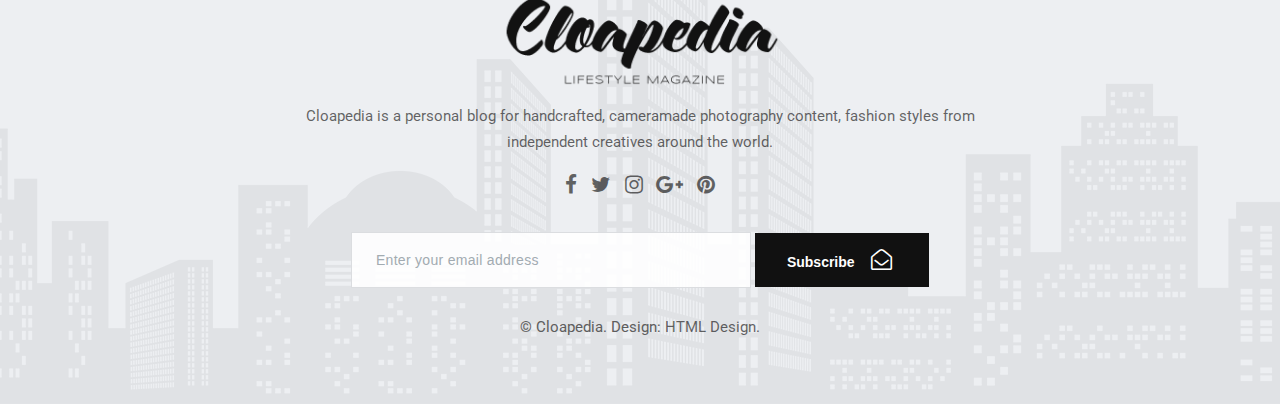
<file: templates/page-fullwidth.html>
<!DOCTYPE html>
<html lang="en">

    <!-- Basic -->
    <meta charset="utf-8">
    <meta http-equiv="X-UA-Compatible" content="IE=edge">
    
    <!-- Mobile Metas -->
    <meta name="viewport" content="width=device-width, initial-scale=1, shrink-to-fit=no">
    
    <!-- Site Metas -->
    <title>Cloapedia - Stylish Magazine Blog Template</title>
    <meta name="keywords" content="">
    <meta name="description" content="">
    <meta name="author" content="">
    
    <!-- Site Icons -->
    <link rel="shortcut icon" href="../static/images/favicon.ico" type="image/x-icon" />
    <link rel="apple-touch-icon" href="../static/images/apple-touch-icon.png">
    
    <!-- Design fonts -->
    <link href="https://fonts.googleapis.com/css?family=Ubuntu:300,400,400i,500,700" rel="stylesheet"> 
    <link href="https://fonts.googleapis.com/css?family=Roboto:300,400,400i,500,700,900" rel="stylesheet"> 

    <!-- Bootstrap core CSS -->
    <link href="../static/css/bootstrap.min.css" rel="stylesheet">

    <!-- FontAwesome Icons core CSS -->
    <link href="../static/css/font-awesome.min.css" rel="stylesheet">

    <!-- Custom styles for this template -->
    <link href="../static/css/style.css" rel="stylesheet">

    <!-- Responsive styles for this template -->
    <link href="../static/css/responsive.css" rel="stylesheet">

    <!-- Colors for this template -->
    <link href="../static/css/colors.css" rel="stylesheet">

    <!--[if lt IE 9]>
      <script src="https://oss.maxcdn.com/libs/html5shiv/3.7.0/html5shiv.js"></script>
      <script src="https://oss.maxcdn.com/libs/respond.js/1.4.2/respond.min.js"></script>
    <![endif]-->

</head>
<body>

    <!-- LOADER -->
    <div id="preloader">
        <img class="preloader" src="../static/images/loader.gif" alt="">
    </div><!-- end loader -->
    <!-- END LOADER -->

    <div id="wrapper">
        <div class="collapse top-search" id="collapseExample">
            <div class="card card-block">
                <div class="newsletter-widget text-center">
                    <form class="form-inline">
                        <input type="text" class="form-control" placeholder="What you are looking for?">
                        <button type="submit" class="btn btn-primary"><i class="fa fa-search"></i></button>
                    </form>
                </div><!-- end newsletter -->
            </div>
        </div><!-- end top-search -->

        <div class="topbar-section">
            <div class="container-fluid">
                <div class="row">
                    <div class="col-lg-4 col-md-6 col-sm-6 hidden-xs-down">
                        <div class="topsocial">
                            <a href="#" data-toggle="tooltip" data-placement="bottom" title="Facebook"><i class="fa fa-facebook"></i></a>
                            <a href="#" data-toggle="tooltip" data-placement="bottom" title="Youtube"><i class="fa fa-youtube"></i></a>
                            <a href="#" data-toggle="tooltip" data-placement="bottom" title="Pinterest"><i class="fa fa-pinterest"></i></a>
                            <a href="#" data-toggle="tooltip" data-placement="bottom" title="Twitter"><i class="fa fa-twitter"></i></a>
                            <a href="#" data-toggle="tooltip" data-placement="bottom" title="Flickr"><i class="fa fa-flickr"></i></a>
                            <a href="#" data-toggle="tooltip" data-placement="bottom" title="Instagram"><i class="fa fa-instagram"></i></a>
                            <a href="#" data-toggle="tooltip" data-placement="bottom" title="Google+"><i class="fa fa-google-plus"></i></a>
                        </div><!-- end social -->
                    </div><!-- end col -->

                    <div class="col-lg-4 hidden-md-down">
                        <div class="topmenu text-center">
                            <ul class="list-inline">
                                <li class="list-inline-item"><a href="blog-category-01.html"><i class="fa fa-star"></i> Trends</a></li>
                                <li class="list-inline-item"><a href="blog-category-02.html"><i class="fa fa-bolt"></i> Hot Topics</a></li>
                                <li class="list-inline-item"><a href="page-contact.html"><i class="fa fa-user-circle-o"></i> Write for us</a></li>
                            </ul><!-- end ul -->
                        </div><!-- end topmenu -->
                    </div><!-- end col -->

                    <div class="col-lg-4 col-md-6 col-sm-6 col-xs-12">
                        <div class="topsearch text-right">
                            <a data-toggle="collapse" href="#collapseExample" aria-expanded="false" aria-controls="collapseExample"><i class="fa fa-search"></i> Search</a>
                        </div><!-- end search -->
                    </div><!-- end col -->
                </div><!-- end row -->
            </div><!-- end header-logo -->
        </div><!-- end topbar -->

        <div class="header-section">
            <div class="container">
                <div class="row">
                    <div class="col-md-12">
                        <div class="logo">
                            <a href="blog/index.html"><img src="../static/images/logo.png" alt=""></a>
                        </div><!-- end logo -->
                    </div>
                </div><!-- end row -->
            </div><!-- end header-logo -->
        </div><!-- end header -->

        <header class="header">
            <div class="container">
                <nav class="navbar navbar-inverse navbar-toggleable-md">
                    <button class="navbar-toggler" type="button" data-toggle="collapse" data-target="#cloapediamenu" aria-controls="cloapediamenu" aria-expanded="false" aria-label="Toggle navigation">
                        <span class="navbar-toggler-icon"></span>
                    </button>
                    <div class="collapse navbar-collapse justify-content-md-center" id="cloapediamenu">
                        <ul class="navbar-nav">
                            <li class="nav-item">
                                <a class="nav-link" href="blog/index.html">Home</a>
                            </li>
                            <li class="nav-item dropdown has-submenu menu-large hidden-md-down hidden-sm-down hidden-xs-down">
                                <a class="nav-link dropdown-toggle" href="#" id="dropdown01" data-toggle="dropdown" aria-haspopup="true" aria-expanded="false">Categories</a>
                                <ul class="dropdown-menu megamenu" aria-labelledby="dropdown01">
                                    <li>
                                        <div class="mega-menu-content clearfix">
                                            <div class="tab">
                                                <button class="tablinks active" onclick="openCategory(event, 'cat01')">Beauty</button>
                                                <button class="tablinks" onclick="openCategory(event, 'cat02')">Fashion</button>
                                                <button class="tablinks" onclick="openCategory(event, 'cat03')">Travel</button>
                                                <button class="tablinks" onclick="openCategory(event, 'cat04')">Architecture</button>
                                                <button class="tablinks" onclick="openCategory(event, 'cat05')">Recipes</button>
                                            </div>

                                            <div class="tab-details clearfix">
                                                <div id="cat01" class="tabcontent active">
                                                    <div class="row">
                                                        <div class="col-lg-3 col-md-6 col-sm-12 col-xs-12">
                                                            <div class="blog-box">
                                                                <div class="post-media">
                                                                    <a href="single.html" title="">
                                                                        <img src="../static/upload/menu_01.jpg" alt="" class="img-fluid">
                                                                        <div class="hovereffect">
                                                                        </div><!-- end hover -->
                                                                        <span class="menucat">Spa</span>
                                                                    </a>
                                                                </div><!-- end media -->
                                                                <div class="blog-meta">
                                                                    <h4><a href="single.html" title="">Top 10+ care advice for your toenails</a></h4>
                                                                </div><!-- end meta -->
                                                            </div><!-- end blog-box -->
                                                        </div>

                                                        <div class="col-lg-3 col-md-6 col-sm-12 col-xs-12">
                                                            <div class="blog-box">
                                                                <div class="post-media">
                                                                    <a href="single.html" title="">
                                                                        <img src="../static/upload/menu_02.jpg" alt="" class="img-fluid">
                                                                        <div class="hovereffect">
                                                                        </div><!-- end hover -->
                                                                        <span class="menucat">Beauty</span>
                                                                    </a>
                                                                </div><!-- end media -->
                                                                <div class="blog-meta">
                                                                    <h4><a href="single.html" title="">The secret of your beauty is handmade soap</a></h4>
                                                                </div><!-- end meta -->
                                                            </div><!-- end blog-box -->
                                                        </div>

                                                        <div class="col-lg-3 col-md-6 col-sm-12 col-xs-12">
                                                            <div class="blog-box">
                                                                <div class="post-media">
                                                                    <a href="single.html" title="">
                                                                        <img src="../static/upload/menu_03.jpg" alt="" class="img-fluid">
                                                                        <div class="hovereffect">
                                                                        </div><!-- end hover -->
                                                                        <span class="menucat">Beauty</span>
                                                                    </a>
                                                                </div><!-- end media -->
                                                                <div class="blog-meta">
                                                                    <h4><a href="single.html" title="">Benefits of face mask made from mud</a></h4>
                                                                </div><!-- end meta -->
                                                            </div><!-- end blog-box -->
                                                        </div>

                                                        <div class="col-lg-3 col-md-6 col-sm-12 col-xs-12">
                                                            <div class="blog-box">
                                                                <div class="post-media">
                                                                    <a href="single.html" title="">
                                                                        <img src="../static/upload/menu_04.jpg" alt="" class="img-fluid">
                                                                        <div class="hovereffect">
                                                                        </div><!-- end hover -->
                                                                        <span class="menucat">Spa</span>
                                                                    </a>
                                                                </div><!-- end media -->
                                                                <div class="blog-meta">
                                                                    <h4><a href="single.html" title="">Relax with the unique warmth of candle flavor</a></h4>
                                                                </div><!-- end meta -->
                                                            </div><!-- end blog-box -->
                                                        </div>
                                                    </div><!-- end row -->
                                                </div>
                                                <div id="cat02" class="tabcontent">
                                                    <div class="row">
                                                        <div class="col-lg-3 col-md-6 col-sm-12 col-xs-12">
                                                            <div class="blog-box">
                                                                <div class="post-media">
                                                                    <a href="single.html" title="">
                                                                        <img src="../static/upload/menu_05.jpg" alt="" class="img-fluid">
                                                                        <div class="hovereffect">
                                                                        </div><!-- end hover -->
                                                                        <span class="menucat">Fashion</span>
                                                                    </a>
                                                                </div><!-- end media -->
                                                                <div class="blog-meta">
                                                                    <h4><a href="single.html" title="">2017 summer stamp will have design models here</a></h4>
                                                                </div><!-- end meta -->
                                                            </div><!-- end blog-box -->
                                                        </div>

                                                        <div class="col-lg-3 col-md-6 col-sm-12 col-xs-12">
                                                            <div class="blog-box">
                                                                <div class="post-media">
                                                                    <a href="single.html" title="">
                                                                        <img src="../static/upload/menu_06.jpg" alt="" class="img-fluid">
                                                                        <div class="hovereffect">
                                                                        </div><!-- end hover -->
                                                                        <span class="menucat">Collections</span>
                                                                    </a>
                                                                </div><!-- end media -->
                                                                <div class="blog-meta">
                                                                    <h4><a href="single.html" title="">Which color is the most suitable color for you?</a></h4>
                                                                </div><!-- end meta -->
                                                            </div><!-- end blog-box -->
                                                        </div>

                                                        <div class="col-lg-3 col-md-6 col-sm-12 col-xs-12">
                                                            <div class="blog-box">
                                                                <div class="post-media">
                                                                    <a href="single.html" title="">
                                                                        <img src="../static/upload/menu_07.jpg" alt="" class="img-fluid">
                                                                        <div class="hovereffect">
                                                                        </div><!-- end hover -->
                                                                        <span class="menucat">Fashion</span>
                                                                    </a>
                                                                </div><!-- end media -->
                                                                <div class="blog-meta">
                                                                    <h4><a href="single.html" title="">Subscribe to these sites to keep an eye on the fashion</a></h4>
                                                                </div><!-- end meta -->
                                                            </div><!-- end blog-box -->
                                                        </div>

                                                        <div class="col-lg-3 col-md-6 col-sm-12 col-xs-12">
                                                            <div class="blog-box">
                                                                <div class="post-media">
                                                                    <a href="single.html" title="">
                                                                        <img src="../static/upload/menu_08.jpg" alt="" class="img-fluid">
                                                                        <div class="hovereffect">
                                                                        </div><!-- end hover -->
                                                                        <span class="menucat">Trends</span>
                                                                    </a>
                                                                </div><!-- end media -->
                                                                <div class="blog-meta">
                                                                    <h4><a href="single.html" title="">The most trends of this year with color combination</a></h4>
                                                                </div><!-- end meta -->
                                                            </div><!-- end blog-box -->
                                                        </div>
                                                    </div><!-- end row -->
                                                </div>
                                                <div id="cat03" class="tabcontent">
                                                    <div class="row">
                                                        <div class="col-lg-3 col-md-6 col-sm-12 col-xs-12">
                                                            <div class="blog-box">
                                                                <div class="post-media">
                                                                    <a href="single.html" title="">
                                                                        <img src="../static/upload/menu_09.jpg" alt="" class="img-fluid">
                                                                        <div class="hovereffect">
                                                                        </div><!-- end hover -->
                                                                        <span class="menucat">Tourism</span>
                                                                    </a>
                                                                </div><!-- end media -->
                                                                <div class="blog-meta">
                                                                    <h4><a href="single.html" title="">I visited the architects of Istanbul for you</a></h4>
                                                                </div><!-- end meta -->
                                                            </div><!-- end blog-box -->
                                                        </div>

                                                        <div class="col-lg-3 col-md-6 col-sm-12 col-xs-12">
                                                            <div class="blog-box">
                                                                <div class="post-media">
                                                                    <a href="single.html" title="">
                                                                        <img src="../static/upload/menu_11.jpg" alt="" class="img-fluid">
                                                                        <div class="hovereffect">
                                                                        </div><!-- end hover -->
                                                                        <span class="menucat">Travel</span>
                                                                    </a>
                                                                </div><!-- end media -->
                                                                <div class="blog-meta">
                                                                    <h4><a href="single.html" title="">Prepared handmade dish dish in the Netherlands</a></h4>
                                                                </div><!-- end meta -->
                                                            </div><!-- end blog-box -->
                                                        </div>

                                                        <div class="col-lg-3 col-md-6 col-sm-12 col-xs-12">
                                                            <div class="blog-box">
                                                                <div class="post-media">
                                                                    <a href="single.html" title="">
                                                                        <img src="../static/upload/menu_12.jpg" alt="" class="img-fluid">
                                                                        <div class="hovereffect">
                                                                        </div><!-- end hover -->
                                                                        <span class="menucat">City Tours</span>
                                                                    </a>
                                                                </div><!-- end media -->
                                                                <div class="blog-meta">
                                                                    <h4><a href="single.html" title="">I recommend you visit the fairy chimneys</a></h4>
                                                                </div><!-- end meta -->
                                                            </div><!-- end blog-box -->
                                                        </div>

                                                        <div class="col-lg-3 col-md-6 col-sm-12 col-xs-12">
                                                            <div class="blog-box">
                                                                <div class="post-media">
                                                                    <a href="single.html" title="">
                                                                        <img src="../static/upload/menu_13.jpg" alt="" class="img-fluid">
                                                                        <div class="hovereffect">
                                                                        </div><!-- end hover -->
                                                                        <span class="menucat">Tourism</span>
                                                                    </a>
                                                                </div><!-- end media -->
                                                                <div class="blog-meta">
                                                                    <h4><a href="single.html" title="">One of the most beautiful ports in the world</a></h4>
                                                                </div><!-- end meta -->
                                                            </div><!-- end blog-box -->
                                                        </div>
                                                    </div><!-- end row -->
                                                </div>
                                                <div id="cat04" class="tabcontent">
                                                    <div class="row">
                                                        <div class="col-lg-3 col-md-6 col-sm-12 col-xs-12">
                                                            <div class="blog-box">
                                                                <div class="post-media">
                                                                    <a href="single.html" title="">
                                                                        <img src="../static/upload/menu_14.jpg" alt="" class="img-fluid">
                                                                        <div class="hovereffect">
                                                                        </div><!-- end hover -->
                                                                        <span class="menucat">Places</span>
                                                                    </a>
                                                                </div><!-- end media -->
                                                                <div class="blog-meta">
                                                                    <h4><a href="single.html" title="">A collection of the most beautiful shop designs</a></h4>
                                                                </div><!-- end meta -->
                                                            </div><!-- end blog-box -->
                                                        </div>

                                                        <div class="col-lg-3 col-md-6 col-sm-12 col-xs-12">
                                                            <div class="blog-box">
                                                                <div class="post-media">
                                                                    <a href="single.html" title="">
                                                                        <img src="../static/upload/menu_15.jpg" alt="" class="img-fluid">
                                                                        <div class="hovereffect">
                                                                        </div><!-- end hover -->
                                                                        <span class="menucat">Designs</span>
                                                                    </a>
                                                                </div><!-- end media -->
                                                                <div class="blog-meta">
                                                                    <h4><a href="single.html" title="">America's and Canada's most beautiful wine houses</a></h4>
                                                                </div><!-- end meta -->
                                                            </div><!-- end blog-box -->
                                                        </div>

                                                        <div class="col-lg-3 col-md-6 col-sm-12 col-xs-12">
                                                            <div class="blog-box">
                                                                <div class="post-media">
                                                                    <a href="single.html" title="">
                                                                        <img src="../static/upload/menu_16.jpg" alt="" class="img-fluid">
                                                                        <div class="hovereffect">
                                                                        </div><!-- end hover -->
                                                                        <span class="menucat">Minimalism</span>
                                                                    </a>
                                                                </div><!-- end media -->
                                                                <div class="blog-meta">
                                                                    <h4><a href="single.html" title="">The most professional ways to color your walls</a></h4>
                                                                </div><!-- end meta -->
                                                            </div><!-- end blog-box -->
                                                        </div>

                                                        <div class="col-lg-3 col-md-6 col-sm-12 col-xs-12">
                                                            <div class="blog-box">
                                                                <div class="post-media">
                                                                    <a href="single.html" title="">
                                                                        <img src="../static/upload/menu_17.jpg" alt="" class="img-fluid">
                                                                        <div class="hovereffect">
                                                                        </div><!-- end hover -->
                                                                        <span class="menucat">Furnishings</span>
                                                                    </a>
                                                                </div><!-- end media -->
                                                                <div class="blog-meta">
                                                                    <h4><a href="single.html" title="">Stylish cabinet designs and furnitures</a></h4>
                                                                </div><!-- end meta -->
                                                            </div><!-- end blog-box -->
                                                        </div>
                                                    </div><!-- end row -->
                                                </div>
                                                <div id="cat05" class="tabcontent">
                                                    <div class="row">
                                                        <div class="col-lg-3 col-md-6 col-sm-12 col-xs-12">
                                                            <div class="blog-box">
                                                                <div class="post-media">
                                                                    <a href="single.html" title="">
                                                                        <img src="../static/upload/menu_18.jpg" alt="" class="img-fluid">
                                                                        <div class="hovereffect">
                                                                        </div><!-- end hover -->
                                                                        <span class="menucat">Vegetables</span>
                                                                    </a>
                                                                </div><!-- end media -->
                                                                <div class="blog-meta">
                                                                    <h4><a href="single.html" title="">Grilled vegetable with fish prepared with fish</a></h4>
                                                                </div><!-- end meta -->
                                                            </div><!-- end blog-box -->
                                                        </div>

                                                        <div class="col-lg-3 col-md-6 col-sm-12 col-xs-12">
                                                            <div class="blog-box">
                                                                <div class="post-media">
                                                                    <a href="single.html" title="">
                                                                        <img src="../static/upload/menu_19.jpg" alt="" class="img-fluid">
                                                                        <div class="hovereffect">
                                                                        </div><!-- end hover -->
                                                                        <span class="menucat">Restaurants</span>
                                                                    </a>
                                                                </div><!-- end media -->
                                                                <div class="blog-meta">
                                                                    <h4><a href="single.html" title="">The world's finest and clean meat restaurants</a></h4>
                                                                </div><!-- end meta -->
                                                            </div><!-- end blog-box -->
                                                        </div>

                                                        <div class="col-lg-3 col-md-6 col-sm-12 col-xs-12">
                                                            <div class="blog-box">
                                                                <div class="post-media">
                                                                    <a href="single.html" title="">
                                                                        <img src="../static/upload/menu_20.jpg" alt="" class="img-fluid">
                                                                        <div class="hovereffect">
                                                                        </div><!-- end hover -->
                                                                        <span class="menucat">Meat foods</span>
                                                                    </a>
                                                                </div><!-- end media -->
                                                                <div class="blog-meta">
                                                                    <h4><a href="single.html" title="">Fried veal and vegetable dish</a></h4>
                                                                </div><!-- end meta -->
                                                            </div><!-- end blog-box -->
                                                        </div>

                                                        <div class="col-lg-3 col-md-6 col-sm-12 col-xs-12">
                                                            <div class="blog-box">
                                                                <div class="post-media">
                                                                    <a href="single.html" title="">
                                                                        <img src="../static/upload/menu_21.jpg" alt="" class="img-fluid">
                                                                        <div class="hovereffect">
                                                                        </div><!-- end hover -->
                                                                        <span class="menucat">Pastas</span>
                                                                    </a>
                                                                </div><!-- end media -->
                                                                <div class="blog-meta">
                                                                    <h4><a href="single.html" title="">Tasty pasta sauces and recipes</a></h4>
                                                                </div><!-- end meta -->
                                                            </div><!-- end blog-box -->
                                                        </div>
                                                    </div><!-- end row -->
                                                </div>
                                            </div><!-- end tab-details -->
                                        </div><!-- end mega-menu-content -->
                                    </li>
                                </ul>
                            </li>
                            <li class="nav-item dropdown has-submenu">
                                <a class="nav-link dropdown-toggle" href="#" id="dropdown02" data-toggle="dropdown" aria-haspopup="true" aria-expanded="false">Features</a>
                                <ul class="dropdown-menu" aria-labelledby="dropdown02">
                                    <li><a class="dropdown-item" href="single.html">Single Blog <span class="hidden-md-down hidden-sm-down hidden-xs-down"><i class="fa fa-angle-right"></i></span></a>
                                        <ul class="dropdown-menu">
                                            <li><a class="dropdown-item" href="single.html">Single Default</a></li>
                                            <li><a class="dropdown-item" href="blog/post_detail.html">Single Fullwidth</a></li>
                                            <li><a class="dropdown-item" href="single-slider.html">Single Gallery</a></li>
                                            <li><a class="dropdown-item" href="single-video.html">Single Video</a></li>
                                            <li><a class="dropdown-item" href="single-audio.html">Single Audio</a></li>
                                            <li><a class="dropdown-item" href="single-no-media.html">Single No Media</a></li>
                                        </ul>
                                    </li>
                                    <li><a class="dropdown-item" href="single.html">Blog Category <span class="hidden-md-down hidden-sm-down hidden-xs-down"><i class="fa fa-angle-right"></i></span></a>
                                        <ul class="dropdown-menu">
                                            <li><a class="dropdown-item" href="blog-category-01.html">Blog Category A</a></li>
                                            <li><a class="dropdown-item" href="blog-category-02.html">Blog Category B</a></li>
                                            <li><a class="dropdown-item" href="blog-category-03.html">Blog Category C</a></li>
                                            <li><a class="dropdown-item" href="blog/category_posts.html">Blog Category D</a></li>
                                            <li><a class="dropdown-item" href="blog-category-05.html">Blog Category E</a></li>
                                            <li><a class="dropdown-item" href="blog-category-06.html">Blog Category F</a></li>
                                        </ul>
                                    </li>
                                    <li><a class="dropdown-item" href="blog/user_posts.html">Blog Author</a></li>
                                    <li><a class="dropdown-item" href="page-contact.html">Contact Page</a></li>
                                    <li><a class="dropdown-item" href="page.html">Default Page</a></li>
                                    <li><a class="dropdown-item" href="page-fullwidth.html">Fullwidth Page</a></li>
                                    <li><a class="dropdown-item" href="page-404.html">Not Found Page</a></li>
                                    <li><a class="dropdown-item" href="page-sitemap.html">Sitemap & Archives</a></li>
                                </ul>
                            </li>
                            <li class="nav-item">
                                <a class="nav-link color-pink-hover" href="blog-category-01.html">Fashion</a>
                            </li>
                            <li class="nav-item">
                                <a class="nav-link color-red-hover" href="blog-category-02.html">Food</a>
                            </li>
                            <li class="nav-item">
                                <a class="nav-link color-aqua-hover" href="blog-category-03.html">Lifestyle</a>
                            </li>
                            <li class="nav-item">
                                <a class="nav-link color-green-hover" href="blog/category_posts.html">Travel</a>
                            </li>  
                            <li class="nav-item">
                                <a class="nav-link color-yellow-hover" href="blog-category-05.html"><i class="fa fa-play-circle-o"></i> Vlogs</a>
                            </li>
                            <li class="nav-item">
                                <a class="nav-link color-grey-hover" href="blog-category-06.html">Health</a>
                            </li>
                        </ul>
                    </div>
                </nav>
            </div><!-- end container -->
        </header><!-- end header -->

        <div class="page-title">
            <div class="container">
                <div class="row">
                    <div class="col-lg-8 col-md-8 col-sm-12 col-xs-12">
                        <h2>Page Fullwidth</h2>
                    </div><!-- end col -->
                    <div class="col-lg-4 col-md-4 col-sm-12 col-xs-12">
                        <ol class="breadcrumb">
                            <li class="breadcrumb-item"><a href="#">Home</a></li>
                            <li class="breadcrumb-item"><a href="#">Pages</a></li>
                            <li class="breadcrumb-item active">Fullwidth</li>
                        </ol>
                    </div><!-- end col -->                    
                </div><!-- end row -->
            </div><!-- end container -->
        </div><!-- end page-title -->

        <section class="section">
            <div class="container">
                <div class="row">
                    <div class="col-lg-12">
                        <div class="page-wrapper">

                            <div class="pp">
                                <p>In lobortis pharetra mattis. Morbi nec nibh iaculis, <a href="#">bibendum augue a</a>, ultrices nulla. Nunc velit ante, lacinia id tincidunt eget, faucibus nec nisl. In mauris purus, bibendum et gravida dignissim, venenatis commodo lacus. Duis consectetur quis nisi nec accumsan. Pellentesque enim velit, iaculis at nunc ac, rhoncus sagittis ipsum. </p>

                                <h3><strong>Maecenas non convallis quam, eu sodales justo. Pellentesque quis lectus elit. Lorem ipsum dolor sit amet, consectetur adipiscing elit.</strong></h3>

                                <p>Donec nec metus sed leo sollicitudin ornare sed consequat neque. Aliquam iaculis neque quis dui venenatis, eget posuere felis viverra. Ut sit amet feugiat elit, nec elementum velit. Sed eu nisl convallis, efficitur turpis eu, euismod nunc. Proin neque enim, malesuada non lobortis nec, facilisis et lectus. Interdum et malesuada fames ac ante ipsum primis in faucibus. Nam non velit est. Sed lobortis arcu vitae nunc molestie consectetur. Nam eget neque ac ex fringilla dignissim eu ac est. Nunc et nisl vel odio posuere. </p>
                            </div><!-- end pp -->

                            <img src="../static/upload/menu_07.jpg" alt="" class="img-fluid img-fullwidth">

                            <div class="pp">
                                <h3><strong>Nam non velit est. Sed lobortis arcu vitae nunc molestie consectetur. Nam eget neque ac ex fringilla dignissim eu ac est. Nunc et nisl vel odio posuere. </strong></h3>

                                <p>Vivamus non condimentum orci. Pellentesque venenatis nibh sit amet est vehicula lobortis. Cras eget aliquet eros. Nunc lectus elit, suscipit at nunc sed, finibus imperdiet ipsum. Maecenas dapibus neque sodales nulla finibus volutpat. Integer pulvinar massa vitae ultrices posuere. Proin ut tempor turpis. Mauris felis neque, egestas in lobortis et, sodales non ante. Ut vestibulum libero quis luctus tempus. Nullam eget dignissim massa. Vivamus id condimentum orci. Nunc ac sem urna. Aliquam et hendrerit nisl massa nunc. </p>

                                <p>Morbi pharetra porta consequat. Aenean et diam sapien. <a href="#">Interdum et malesuada</a> fames ac ante ipsum primis in faucibus. Pellentesque dictum ligula iaculis, feugiat metus eu, sollicitudin ex. Quisque eu ullamcorper ligula. In vel ex ac purus finibus viverra. Maecenas pretium lobortis turpis. Fusce lacinia nisi in tortor massa nunc.</p>

                                <ul class="check">
                                    <li>Integer sit amet odio ac lectus imperdiet elementum.</li>
                                    <li>Praesent vitae lacus sed lacus ullamcorper mollis.</li>
                                    <li>Donec vitae metus ac felis vulputate tincidunt non et ex.</li>
                                    <li>In dapibus sapien at viverra venenatis.</li>
                                    <li>Pellentesque mollis velit id maximus finibus.</li>
                                </ul>

                                <p>Proin ultricies nulla consectetur, sollicitudin dolor at, sollicitudin mauris. Maecenas at nunc nunc. Ut nulla felis, tincidunt et porttitor at, rutrum in dolor. Aenean id tincidunt ligula. Donec vitae placerat odio. Mauris accumsan nibh ut nunc maximus, ac auctor elit vehicula. Cras leo sem, vehicula a ultricies ac, condimentum vitae lectus. Sed ut eros euismod, luctus nisl eu, congue odio. </p>

                                <p><img src="../static/upload/blog_02.jpg" class="float-left" width="340" alt="">Suspendisse ultrices placerat dolor sed efficitur. Morbi in laoreet diam. Pellentesque habitant morbi tristique senectus et netus et malesuada fames ac turpis egestas. Mauris ut massa id lectus laoreet porta non in metus. Donec nibh justo, tincidunt non justo ut, tincidunt malesuada turpis. Cras pellentesque sollicitudin ex eget pharetra.</p>

                                <h3><strong>Nam non velit est. Sed lobortis arcu vitae nunc molestie consectetur. Nam eget neque ac ex fringilla dignissim eu ac est. Nunc et nisl vel odio posuere. </strong></h3>


                                <p>Aliquam eget maximus odio. Aliquam varius nisl ut leo fermentum, id fringilla magna tempus. Curabitur quis bibendum lorem, ut suscipit tellus. Morbi id dictum justo, et massa nunc. Mauris laoreet, neque et varius malesuada, justo neque consequat dolor, sit amet semper dui ligula commodo enim. Duis mauris magna, euismod in ante sed, laoreet faucibus elit. Nam euismod vulputate lorem, nec tincidunt lacus volutpat sit amet. In libero eros, dignissim vitae quam sed, maximus consectetur justo. Donec id orci eget odio convallis pellentesque. Quisque mi ex, pretium in eros at, viverra imperdiet magna. Donec eu arcu vitae erat consectetur pretium. Proin varius massa justo, quis aliquet urna cras amet.  </p>

                                <p>Vivamus non condimentum orci. Pellentesque venenatis nibh sit amet est vehicula lobortis. Cras eget aliquet eros. Nunc lectus elit, suscipit at nunc sed, finibus imperdiet ipsum. Maecenas dapibus neque sodales nulla finibus volutpat. Integer pulvinar massa vitae ultrices posuere. Proin ut tempor turpis. Mauris felis neque, egestas in lobortis et, sodales non ante. Ut vestibulum libero quis luctus tempus. Nullam eget dignissim massa. Vivamus id condimentum orci. Nunc ac sem urna. Aliquam et hendrerit nisl massa nunc. </p>

                            </div><!-- end pp -->

                        </div><!-- end page-wrapper -->
                    </div><!-- end col -->
                </div><!-- end row -->
            </div><!-- end container -->
        </section>

        <footer class="footer">
            <div class="container">
                <div class="row">
                    <div class="col-lg-4 col-md-12 col-sm-12 col-xs-12">
                        <div class="widget">
                            <h2 class="widget-title">Recent Posts</h2>
                            <div class="blog-list-widget">
                                <div class="list-group">
                                    <a href="single.html" class="list-group-item list-group-item-action flex-column align-items-start">
                                        <div class="w-100 justify-content-between">
                                            <img src="../static/upload/blog_square_01.jpg" alt="" class="img-fluid float-left">
                                            <h5 class="mb-1">5 Beautiful buildings you need to before dying</h5>
                                            <small>12 Jan, 2016</small>
                                        </div>
                                    </a>

                                    <a href="single.html" class="list-group-item list-group-item-action flex-column align-items-start">
                                        <div class="w-100 justify-content-between">
                                            <img src="../static/upload/blog_square_02.jpg" alt="" class="img-fluid float-left">
                                            <h5 class="mb-1">Let's make an introduction for creative life</h5>
                                            <small>11 Jan, 2016</small>
                                        </div>
                                    </a>

                                    <a href="single.html" class="list-group-item list-group-item-action flex-column align-items-start">
                                        <div class="w-100 last-item justify-content-between">
                                            <img src="../static/upload/blog_square_03.jpg" alt="" class="img-fluid float-left">
                                            <h5 class="mb-1">Did you see the most beautiful sea in the world?</h5>
                                            <small>07 Jan, 2016</small>
                                        </div>
                                    </a>
                                </div>
                            </div><!-- end blog-list -->
                        </div><!-- end widget -->
                    </div><!-- end col -->

                    <div class="col-lg-4 col-md-12 col-sm-12 col-xs-12">
                        <div class="widget">
                            <h2 class="widget-title">Popular Posts</h2>
                            <div class="blog-list-widget">
                                <div class="list-group">
                                    <a href="single.html" class="list-group-item list-group-item-action flex-column align-items-start">
                                        <div class="w-100 justify-content-between">
                                            <img src="../static/upload/blog_square_04.jpg" alt="" class="img-fluid float-left">
                                            <h5 class="mb-1">Banana-chip chocolate cake recipe with customs</h5>
                                            <span class="rating">
                                                <i class="fa fa-star"></i>
                                                <i class="fa fa-star"></i>
                                                <i class="fa fa-star"></i>
                                                <i class="fa fa-star"></i>
                                                <i class="fa fa-star"></i>
                                            </span>
                                        </div>
                                    </a>

                                    <a href="single.html" class="list-group-item list-group-item-action flex-column align-items-start">
                                        <div class="w-100 justify-content-between">
                                            <img src="../static/upload/blog_square_07.jpg" alt="" class="img-fluid float-left">
                                            <h5 class="mb-1">10 practical ways to choose organic vegetables</h5>
                                            <span class="rating">
                                                <i class="fa fa-star"></i>
                                                <i class="fa fa-star"></i>
                                                <i class="fa fa-star"></i>
                                                <i class="fa fa-star"></i>
                                                <i class="fa fa-star"></i>
                                            </span>
                                        </div>
                                    </a>

                                    <a href="single.html" class="list-group-item list-group-item-action flex-column align-items-start">
                                        <div class="w-100 last-item justify-content-between">
                                            <img src="../static/upload/blog_square_06.jpg" alt="" class="img-fluid float-left">
                                            <h5 class="mb-1">We are making homemade ravioli, nice and good</h5>
                                            <span class="rating">
                                                <i class="fa fa-star"></i>
                                                <i class="fa fa-star"></i>
                                                <i class="fa fa-star"></i>
                                                <i class="fa fa-star"></i>
                                                <i class="fa fa-star"></i>
                                            </span>
                                        </div>
                                    </a>
                                </div>
                            </div><!-- end blog-list -->
                        </div><!-- end widget -->
                    </div><!-- end col -->

                    <div class="col-lg-4 col-md-12 col-sm-12 col-xs-12">
                        <div class="widget">
                            <h2 class="widget-title">Popular Categories</h2>
                            <div class="link-widget">
                                <ul>
                                    <li><a href="#">Fahsion <span>(21)</span></a></li>
                                    <li><a href="#">Lifestyle <span>(15)</span></a></li>
                                    <li><a href="#">Art & Design <span>(31)</span></a></li>
                                    <li><a href="#">Health Beauty <span>(22)</span></a></li>
                                    <li><a href="#">Clothing <span>(66)</span></a></li>
                                    <li><a href="#">Entertaintment <span>(11)</span></a></li>
                                    <li><a href="#">Food & Drink <span>(87)</span></a></li>
                                </ul>
                            </div><!-- end link-widget -->
                        </div><!-- end widget -->
                    </div><!-- end col -->
                </div><!-- end row -->

                <hr class="invis1">

                <div class="row">
                    <div class="col-lg-8 offset-lg-2">
                        <div class="widget">
                            <div class="footer-text text-center">
                                <a href="blog/index.html"><img src="../static/images/flogo.png" alt="" class="img-fluid"></a>
                                <p>Cloapedia is a personal blog for handcrafted, cameramade photography content, fashion styles from independent creatives around the world.</p>
                                <div class="social">
                                    <a href="#" data-toggle="tooltip" data-placement="bottom" title="Facebook"><i class="fa fa-facebook"></i></a>              
                                    <a href="#" data-toggle="tooltip" data-placement="bottom" title="Twitter"><i class="fa fa-twitter"></i></a>
                                    <a href="#" data-toggle="tooltip" data-placement="bottom" title="Instagram"><i class="fa fa-instagram"></i></a>
                                    <a href="#" data-toggle="tooltip" data-placement="bottom" title="Google Plus"><i class="fa fa-google-plus"></i></a>
                                    <a href="#" data-toggle="tooltip" data-placement="bottom" title="Pinterest"><i class="fa fa-pinterest"></i></a>
                                </div>

                                <hr class="invis">

                                <div class="newsletter-widget text-center">
                                    <form class="form-inline">
                                        <input type="text" class="form-control" placeholder="Enter your email address">
                                        <button type="submit" class="btn btn-primary">Subscribe <i class="fa fa-envelope-open-o"></i></button>
                                    </form>
                                </div><!-- end newsletter -->
                            </div><!-- end footer-text -->
                        </div><!-- end widget -->
                    </div><!-- end col -->
                </div>
                <div class="row">
                    <div class="col-md-12 text-center">
                        <br>
                        <div class="copyright">&copy; Cloapedia. Design: <a href="http://html.design">HTML Design</a>.</div>
                    </div>
                </div>
            </div><!-- end container -->
        </footer><!-- end footer -->

        <div class="dmtop">Scroll to Top</div>
        
    </div><!-- end wrapper -->

    <!-- Core JavaScript
    ================================================== -->
    <script src="../static/js/jquery.min.js"></script>
    <script src="../static/js/tether.min.js"></script>
    <script src="../static/js/bootstrap.min.js"></script>
    <script src="../static/js/custom.js"></script>

</body>
</html>
</file>
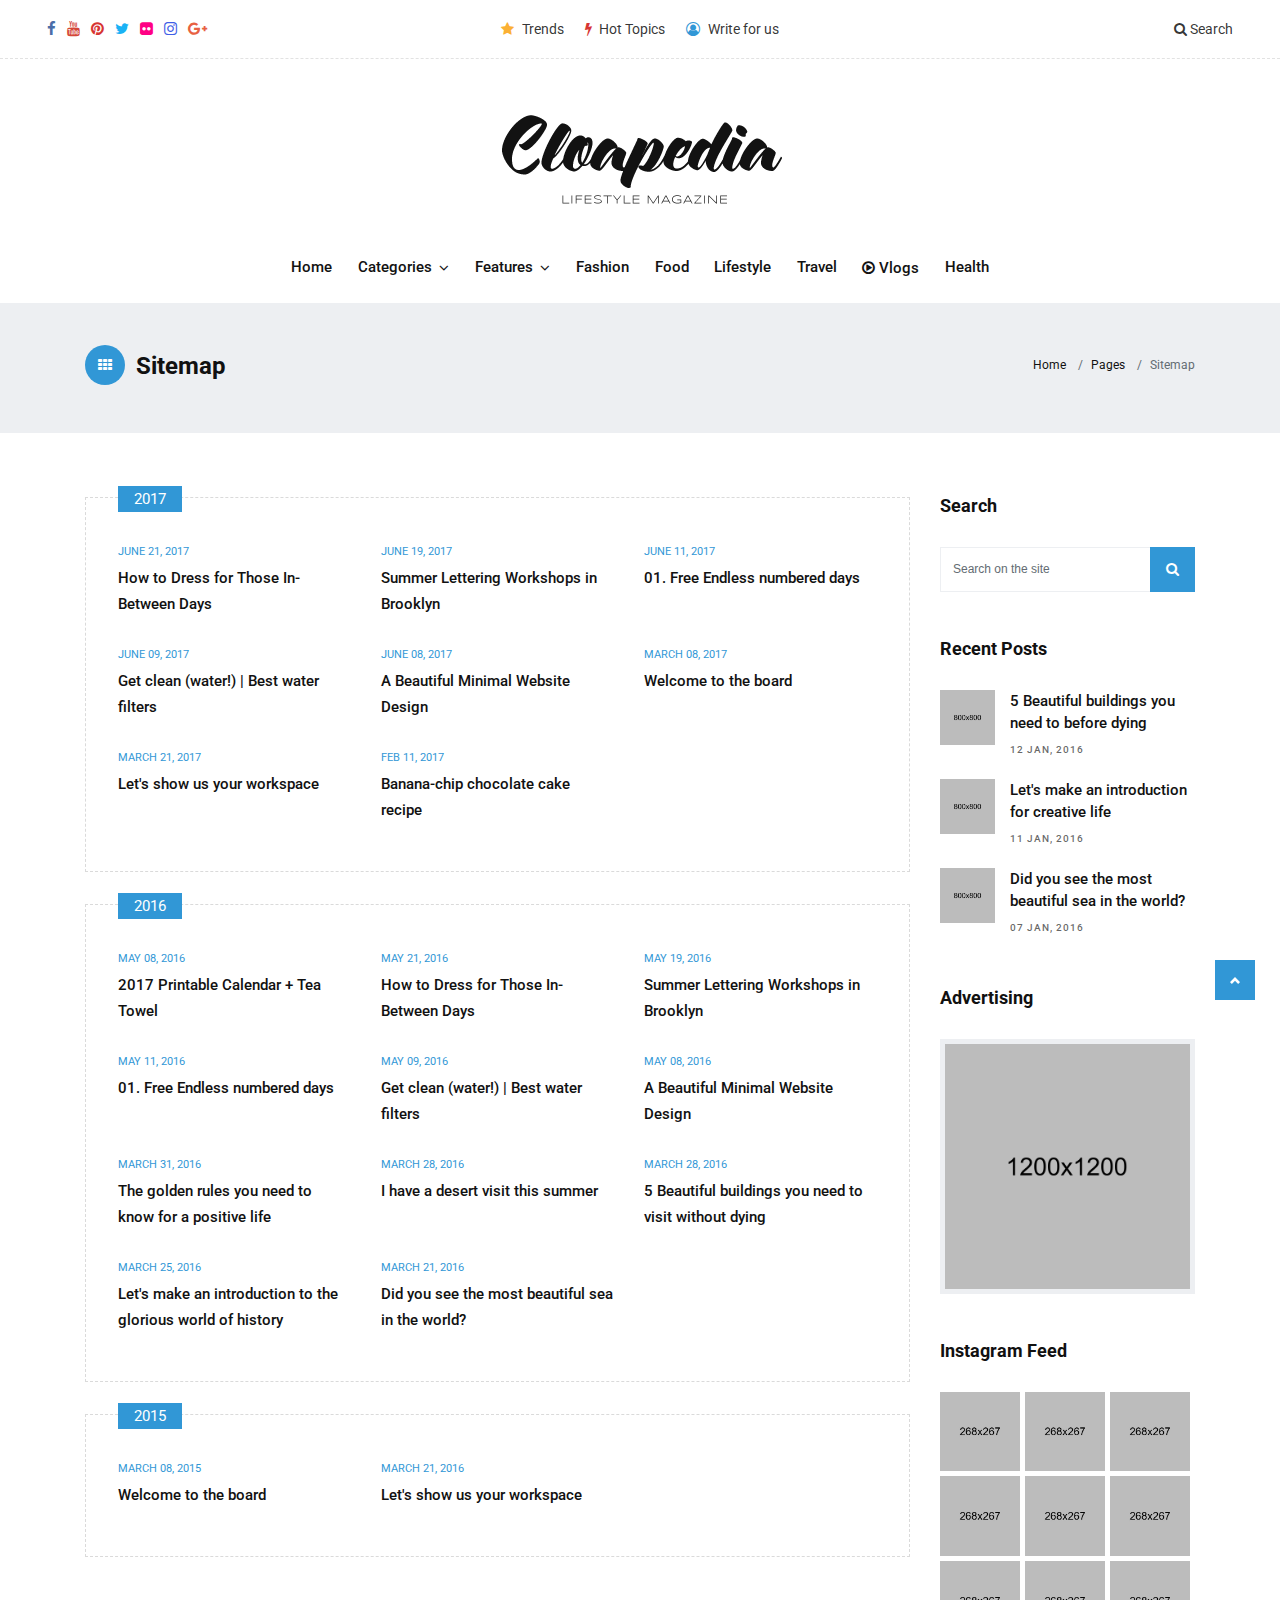
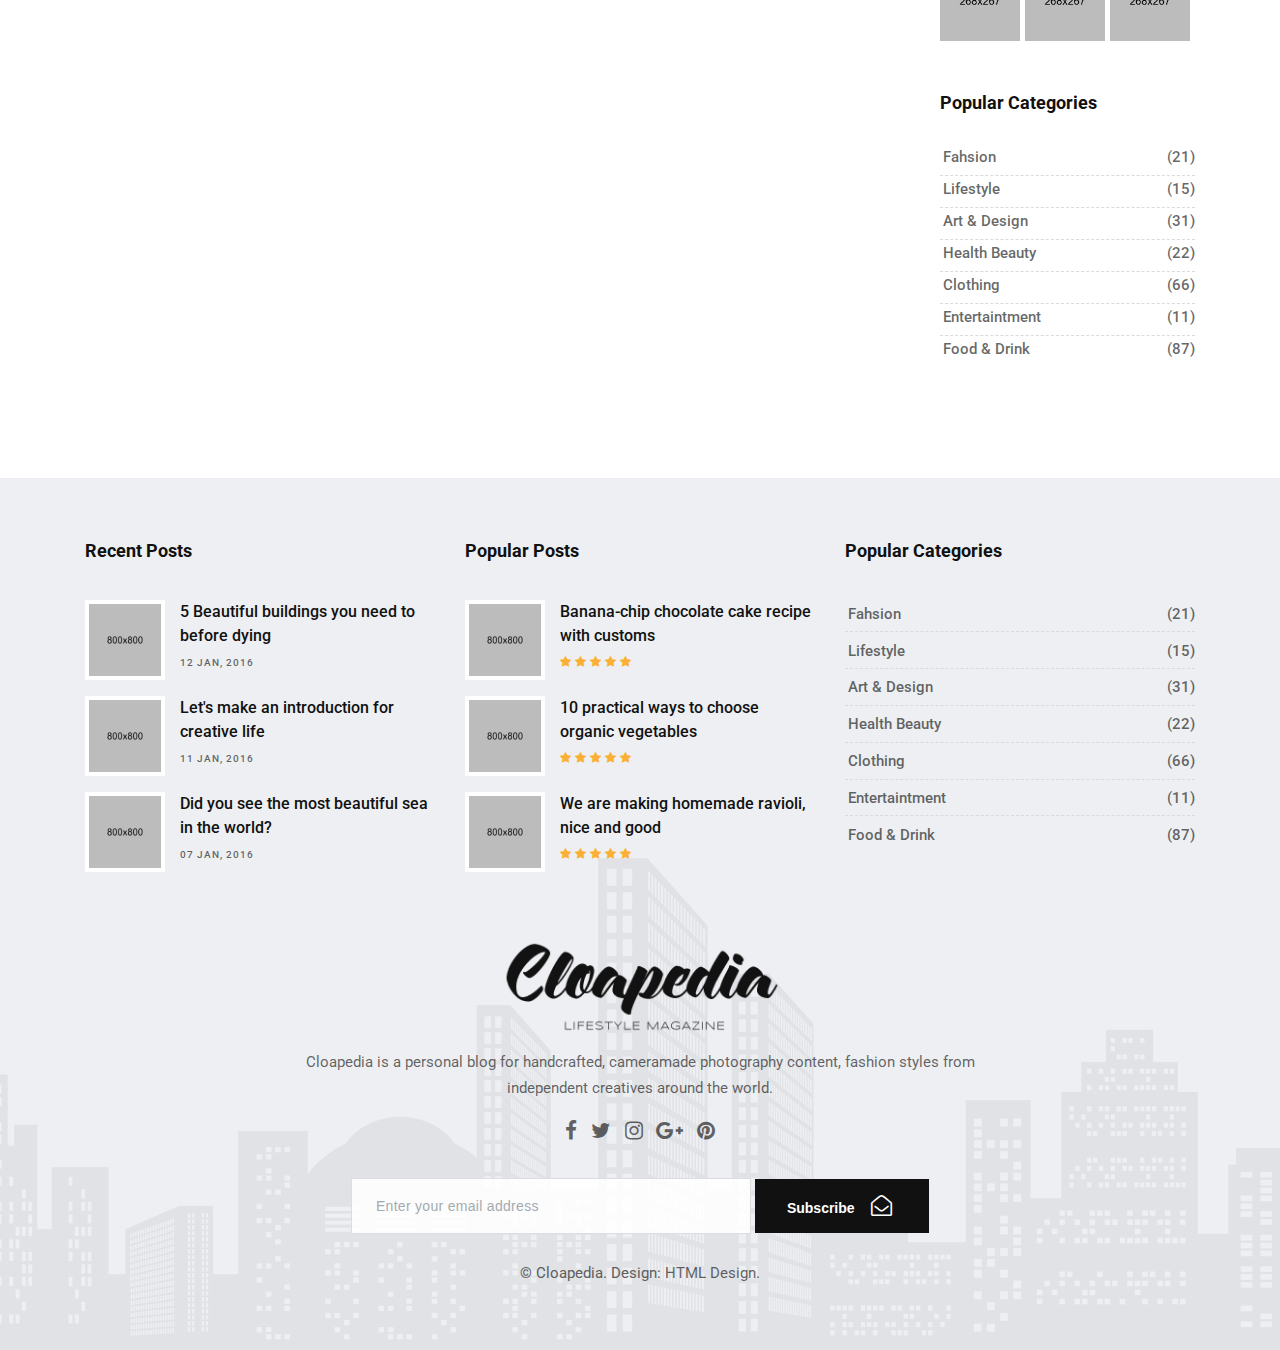
<file: templates/page-sitemap.html>
<!DOCTYPE html>
<html lang="en">

    <!-- Basic -->
    <meta charset="utf-8">
    <meta http-equiv="X-UA-Compatible" content="IE=edge">
    
    <!-- Mobile Metas -->
    <meta name="viewport" content="width=device-width, initial-scale=1, shrink-to-fit=no">
    
    <!-- Site Metas -->
    <title>Cloapedia - Stylish Magazine Blog Template</title>
    <meta name="keywords" content="">
    <meta name="description" content="">
    <meta name="author" content="">
    
    <!-- Site Icons -->
    <link rel="shortcut icon" href="../static/images/favicon.ico" type="image/x-icon" />
    <link rel="apple-touch-icon" href="../static/images/apple-touch-icon.png">
    
    <!-- Design fonts -->
    <link href="https://fonts.googleapis.com/css?family=Ubuntu:300,400,400i,500,700" rel="stylesheet"> 
    <link href="https://fonts.googleapis.com/css?family=Roboto:300,400,400i,500,700,900" rel="stylesheet"> 

    <!-- Bootstrap core CSS -->
    <link href="../static/css/bootstrap.min.css" rel="stylesheet">

    <!-- FontAwesome Icons core CSS -->
    <link href="../static/css/font-awesome.min.css" rel="stylesheet">

    <!-- Custom styles for this template -->
    <link href="../static/css/style.css" rel="stylesheet">

    <!-- Responsive styles for this template -->
    <link href="../static/css/responsive.css" rel="stylesheet">

    <!-- Colors for this template -->
    <link href="../static/css/colors.css" rel="stylesheet">

    <!--[if lt IE 9]>
      <script src="https://oss.maxcdn.com/libs/html5shiv/3.7.0/html5shiv.js"></script>
      <script src="https://oss.maxcdn.com/libs/respond.js/1.4.2/respond.min.js"></script>
    <![endif]-->

</head>
<body>

    <!-- LOADER -->
    <div id="preloader">
        <img class="preloader" src="../static/images/loader.gif" alt="">
    </div><!-- end loader -->
    <!-- END LOADER -->

    <div id="wrapper">
        <div class="collapse top-search" id="collapseExample">
            <div class="card card-block">
                <div class="newsletter-widget text-center">
                    <form class="form-inline">
                        <input type="text" class="form-control" placeholder="What you are looking for?">
                        <button type="submit" class="btn btn-primary"><i class="fa fa-search"></i></button>
                    </form>
                </div><!-- end newsletter -->
            </div>
        </div><!-- end top-search -->

        <div class="topbar-section">
            <div class="container-fluid">
                <div class="row">
                    <div class="col-lg-4 col-md-6 col-sm-6 hidden-xs-down">
                        <div class="topsocial">
                            <a href="#" data-toggle="tooltip" data-placement="bottom" title="Facebook"><i class="fa fa-facebook"></i></a>
                            <a href="#" data-toggle="tooltip" data-placement="bottom" title="Youtube"><i class="fa fa-youtube"></i></a>
                            <a href="#" data-toggle="tooltip" data-placement="bottom" title="Pinterest"><i class="fa fa-pinterest"></i></a>
                            <a href="#" data-toggle="tooltip" data-placement="bottom" title="Twitter"><i class="fa fa-twitter"></i></a>
                            <a href="#" data-toggle="tooltip" data-placement="bottom" title="Flickr"><i class="fa fa-flickr"></i></a>
                            <a href="#" data-toggle="tooltip" data-placement="bottom" title="Instagram"><i class="fa fa-instagram"></i></a>
                            <a href="#" data-toggle="tooltip" data-placement="bottom" title="Google+"><i class="fa fa-google-plus"></i></a>
                        </div><!-- end social -->
                    </div><!-- end col -->

                    <div class="col-lg-4 hidden-md-down">
                        <div class="topmenu text-center">
                            <ul class="list-inline">
                                <li class="list-inline-item"><a href="blog-category-01.html"><i class="fa fa-star"></i> Trends</a></li>
                                <li class="list-inline-item"><a href="blog-category-02.html"><i class="fa fa-bolt"></i> Hot Topics</a></li>
                                <li class="list-inline-item"><a href="page-contact.html"><i class="fa fa-user-circle-o"></i> Write for us</a></li>
                            </ul><!-- end ul -->
                        </div><!-- end topmenu -->
                    </div><!-- end col -->

                    <div class="col-lg-4 col-md-6 col-sm-6 col-xs-12">
                        <div class="topsearch text-right">
                            <a data-toggle="collapse" href="#collapseExample" aria-expanded="false" aria-controls="collapseExample"><i class="fa fa-search"></i> Search</a>
                        </div><!-- end search -->
                    </div><!-- end col -->
                </div><!-- end row -->
            </div><!-- end header-logo -->
        </div><!-- end topbar -->

        <div class="header-section">
            <div class="container">
                <div class="row">
                    <div class="col-md-12">
                        <div class="logo">
                            <a href="blog/index.html"><img src="../static/images/logo.png" alt=""></a>
                        </div><!-- end logo -->
                    </div>
                </div><!-- end row -->
            </div><!-- end header-logo -->
        </div><!-- end header -->

        <header class="header">
            <div class="container">
                <nav class="navbar navbar-inverse navbar-toggleable-md">
                    <button class="navbar-toggler" type="button" data-toggle="collapse" data-target="#cloapediamenu" aria-controls="cloapediamenu" aria-expanded="false" aria-label="Toggle navigation">
                        <span class="navbar-toggler-icon"></span>
                    </button>
                    <div class="collapse navbar-collapse justify-content-md-center" id="cloapediamenu">
                        <ul class="navbar-nav">
                            <li class="nav-item">
                                <a class="nav-link" href="blog/index.html">Home</a>
                            </li>
                            <li class="nav-item dropdown has-submenu menu-large hidden-md-down hidden-sm-down hidden-xs-down">
                                <a class="nav-link dropdown-toggle" href="#" id="dropdown01" data-toggle="dropdown" aria-haspopup="true" aria-expanded="false">Categories</a>
                                <ul class="dropdown-menu megamenu" aria-labelledby="dropdown01">
                                    <li>
                                        <div class="mega-menu-content clearfix">
                                            <div class="tab">
                                                <button class="tablinks active" onclick="openCategory(event, 'cat01')">Beauty</button>
                                                <button class="tablinks" onclick="openCategory(event, 'cat02')">Fashion</button>
                                                <button class="tablinks" onclick="openCategory(event, 'cat03')">Travel</button>
                                                <button class="tablinks" onclick="openCategory(event, 'cat04')">Architecture</button>
                                                <button class="tablinks" onclick="openCategory(event, 'cat05')">Recipes</button>
                                            </div>

                                            <div class="tab-details clearfix">
                                                <div id="cat01" class="tabcontent active">
                                                    <div class="row">
                                                        <div class="col-lg-3 col-md-6 col-sm-12 col-xs-12">
                                                            <div class="blog-box">
                                                                <div class="post-media">
                                                                    <a href="single.html" title="">
                                                                        <img src="../static/upload/menu_01.jpg" alt="" class="img-fluid">
                                                                        <div class="hovereffect">
                                                                        </div><!-- end hover -->
                                                                        <span class="menucat">Spa</span>
                                                                    </a>
                                                                </div><!-- end media -->
                                                                <div class="blog-meta">
                                                                    <h4><a href="single.html" title="">Top 10+ care advice for your toenails</a></h4>
                                                                </div><!-- end meta -->
                                                            </div><!-- end blog-box -->
                                                        </div>

                                                        <div class="col-lg-3 col-md-6 col-sm-12 col-xs-12">
                                                            <div class="blog-box">
                                                                <div class="post-media">
                                                                    <a href="single.html" title="">
                                                                        <img src="../static/upload/menu_02.jpg" alt="" class="img-fluid">
                                                                        <div class="hovereffect">
                                                                        </div><!-- end hover -->
                                                                        <span class="menucat">Beauty</span>
                                                                    </a>
                                                                </div><!-- end media -->
                                                                <div class="blog-meta">
                                                                    <h4><a href="single.html" title="">The secret of your beauty is handmade soap</a></h4>
                                                                </div><!-- end meta -->
                                                            </div><!-- end blog-box -->
                                                        </div>

                                                        <div class="col-lg-3 col-md-6 col-sm-12 col-xs-12">
                                                            <div class="blog-box">
                                                                <div class="post-media">
                                                                    <a href="single.html" title="">
                                                                        <img src="../static/upload/menu_03.jpg" alt="" class="img-fluid">
                                                                        <div class="hovereffect">
                                                                        </div><!-- end hover -->
                                                                        <span class="menucat">Beauty</span>
                                                                    </a>
                                                                </div><!-- end media -->
                                                                <div class="blog-meta">
                                                                    <h4><a href="single.html" title="">Benefits of face mask made from mud</a></h4>
                                                                </div><!-- end meta -->
                                                            </div><!-- end blog-box -->
                                                        </div>

                                                        <div class="col-lg-3 col-md-6 col-sm-12 col-xs-12">
                                                            <div class="blog-box">
                                                                <div class="post-media">
                                                                    <a href="single.html" title="">
                                                                        <img src="../static/upload/menu_04.jpg" alt="" class="img-fluid">
                                                                        <div class="hovereffect">
                                                                        </div><!-- end hover -->
                                                                        <span class="menucat">Spa</span>
                                                                    </a>
                                                                </div><!-- end media -->
                                                                <div class="blog-meta">
                                                                    <h4><a href="single.html" title="">Relax with the unique warmth of candle flavor</a></h4>
                                                                </div><!-- end meta -->
                                                            </div><!-- end blog-box -->
                                                        </div>
                                                    </div><!-- end row -->
                                                </div>
                                                <div id="cat02" class="tabcontent">
                                                    <div class="row">
                                                        <div class="col-lg-3 col-md-6 col-sm-12 col-xs-12">
                                                            <div class="blog-box">
                                                                <div class="post-media">
                                                                    <a href="single.html" title="">
                                                                        <img src="../static/upload/menu_05.jpg" alt="" class="img-fluid">
                                                                        <div class="hovereffect">
                                                                        </div><!-- end hover -->
                                                                        <span class="menucat">Fashion</span>
                                                                    </a>
                                                                </div><!-- end media -->
                                                                <div class="blog-meta">
                                                                    <h4><a href="single.html" title="">2017 summer stamp will have design models here</a></h4>
                                                                </div><!-- end meta -->
                                                            </div><!-- end blog-box -->
                                                        </div>

                                                        <div class="col-lg-3 col-md-6 col-sm-12 col-xs-12">
                                                            <div class="blog-box">
                                                                <div class="post-media">
                                                                    <a href="single.html" title="">
                                                                        <img src="../static/upload/menu_06.jpg" alt="" class="img-fluid">
                                                                        <div class="hovereffect">
                                                                        </div><!-- end hover -->
                                                                        <span class="menucat">Collections</span>
                                                                    </a>
                                                                </div><!-- end media -->
                                                                <div class="blog-meta">
                                                                    <h4><a href="single.html" title="">Which color is the most suitable color for you?</a></h4>
                                                                </div><!-- end meta -->
                                                            </div><!-- end blog-box -->
                                                        </div>

                                                        <div class="col-lg-3 col-md-6 col-sm-12 col-xs-12">
                                                            <div class="blog-box">
                                                                <div class="post-media">
                                                                    <a href="single.html" title="">
                                                                        <img src="../static/upload/menu_07.jpg" alt="" class="img-fluid">
                                                                        <div class="hovereffect">
                                                                        </div><!-- end hover -->
                                                                        <span class="menucat">Fashion</span>
                                                                    </a>
                                                                </div><!-- end media -->
                                                                <div class="blog-meta">
                                                                    <h4><a href="single.html" title="">Subscribe to these sites to keep an eye on the fashion</a></h4>
                                                                </div><!-- end meta -->
                                                            </div><!-- end blog-box -->
                                                        </div>

                                                        <div class="col-lg-3 col-md-6 col-sm-12 col-xs-12">
                                                            <div class="blog-box">
                                                                <div class="post-media">
                                                                    <a href="single.html" title="">
                                                                        <img src="../static/upload/menu_08.jpg" alt="" class="img-fluid">
                                                                        <div class="hovereffect">
                                                                        </div><!-- end hover -->
                                                                        <span class="menucat">Trends</span>
                                                                    </a>
                                                                </div><!-- end media -->
                                                                <div class="blog-meta">
                                                                    <h4><a href="single.html" title="">The most trends of this year with color combination</a></h4>
                                                                </div><!-- end meta -->
                                                            </div><!-- end blog-box -->
                                                        </div>
                                                    </div><!-- end row -->
                                                </div>
                                                <div id="cat03" class="tabcontent">
                                                    <div class="row">
                                                        <div class="col-lg-3 col-md-6 col-sm-12 col-xs-12">
                                                            <div class="blog-box">
                                                                <div class="post-media">
                                                                    <a href="single.html" title="">
                                                                        <img src="../static/upload/menu_09.jpg" alt="" class="img-fluid">
                                                                        <div class="hovereffect">
                                                                        </div><!-- end hover -->
                                                                        <span class="menucat">Tourism</span>
                                                                    </a>
                                                                </div><!-- end media -->
                                                                <div class="blog-meta">
                                                                    <h4><a href="single.html" title="">I visited the architects of Istanbul for you</a></h4>
                                                                </div><!-- end meta -->
                                                            </div><!-- end blog-box -->
                                                        </div>

                                                        <div class="col-lg-3 col-md-6 col-sm-12 col-xs-12">
                                                            <div class="blog-box">
                                                                <div class="post-media">
                                                                    <a href="single.html" title="">
                                                                        <img src="../static/upload/menu_11.jpg" alt="" class="img-fluid">
                                                                        <div class="hovereffect">
                                                                        </div><!-- end hover -->
                                                                        <span class="menucat">Travel</span>
                                                                    </a>
                                                                </div><!-- end media -->
                                                                <div class="blog-meta">
                                                                    <h4><a href="single.html" title="">Prepared handmade dish dish in the Netherlands</a></h4>
                                                                </div><!-- end meta -->
                                                            </div><!-- end blog-box -->
                                                        </div>

                                                        <div class="col-lg-3 col-md-6 col-sm-12 col-xs-12">
                                                            <div class="blog-box">
                                                                <div class="post-media">
                                                                    <a href="single.html" title="">
                                                                        <img src="../static/upload/menu_12.jpg" alt="" class="img-fluid">
                                                                        <div class="hovereffect">
                                                                        </div><!-- end hover -->
                                                                        <span class="menucat">City Tours</span>
                                                                    </a>
                                                                </div><!-- end media -->
                                                                <div class="blog-meta">
                                                                    <h4><a href="single.html" title="">I recommend you visit the fairy chimneys</a></h4>
                                                                </div><!-- end meta -->
                                                            </div><!-- end blog-box -->
                                                        </div>

                                                        <div class="col-lg-3 col-md-6 col-sm-12 col-xs-12">
                                                            <div class="blog-box">
                                                                <div class="post-media">
                                                                    <a href="single.html" title="">
                                                                        <img src="../static/upload/menu_13.jpg" alt="" class="img-fluid">
                                                                        <div class="hovereffect">
                                                                        </div><!-- end hover -->
                                                                        <span class="menucat">Tourism</span>
                                                                    </a>
                                                                </div><!-- end media -->
                                                                <div class="blog-meta">
                                                                    <h4><a href="single.html" title="">One of the most beautiful ports in the world</a></h4>
                                                                </div><!-- end meta -->
                                                            </div><!-- end blog-box -->
                                                        </div>
                                                    </div><!-- end row -->
                                                </div>
                                                <div id="cat04" class="tabcontent">
                                                    <div class="row">
                                                        <div class="col-lg-3 col-md-6 col-sm-12 col-xs-12">
                                                            <div class="blog-box">
                                                                <div class="post-media">
                                                                    <a href="single.html" title="">
                                                                        <img src="../static/upload/menu_14.jpg" alt="" class="img-fluid">
                                                                        <div class="hovereffect">
                                                                        </div><!-- end hover -->
                                                                        <span class="menucat">Places</span>
                                                                    </a>
                                                                </div><!-- end media -->
                                                                <div class="blog-meta">
                                                                    <h4><a href="single.html" title="">A collection of the most beautiful shop designs</a></h4>
                                                                </div><!-- end meta -->
                                                            </div><!-- end blog-box -->
                                                        </div>

                                                        <div class="col-lg-3 col-md-6 col-sm-12 col-xs-12">
                                                            <div class="blog-box">
                                                                <div class="post-media">
                                                                    <a href="single.html" title="">
                                                                        <img src="../static/upload/menu_15.jpg" alt="" class="img-fluid">
                                                                        <div class="hovereffect">
                                                                        </div><!-- end hover -->
                                                                        <span class="menucat">Designs</span>
                                                                    </a>
                                                                </div><!-- end media -->
                                                                <div class="blog-meta">
                                                                    <h4><a href="single.html" title="">America's and Canada's most beautiful wine houses</a></h4>
                                                                </div><!-- end meta -->
                                                            </div><!-- end blog-box -->
                                                        </div>

                                                        <div class="col-lg-3 col-md-6 col-sm-12 col-xs-12">
                                                            <div class="blog-box">
                                                                <div class="post-media">
                                                                    <a href="single.html" title="">
                                                                        <img src="../static/upload/menu_16.jpg" alt="" class="img-fluid">
                                                                        <div class="hovereffect">
                                                                        </div><!-- end hover -->
                                                                        <span class="menucat">Minimalism</span>
                                                                    </a>
                                                                </div><!-- end media -->
                                                                <div class="blog-meta">
                                                                    <h4><a href="single.html" title="">The most professional ways to color your walls</a></h4>
                                                                </div><!-- end meta -->
                                                            </div><!-- end blog-box -->
                                                        </div>

                                                        <div class="col-lg-3 col-md-6 col-sm-12 col-xs-12">
                                                            <div class="blog-box">
                                                                <div class="post-media">
                                                                    <a href="single.html" title="">
                                                                        <img src="../static/upload/menu_17.jpg" alt="" class="img-fluid">
                                                                        <div class="hovereffect">
                                                                        </div><!-- end hover -->
                                                                        <span class="menucat">Furnishings</span>
                                                                    </a>
                                                                </div><!-- end media -->
                                                                <div class="blog-meta">
                                                                    <h4><a href="single.html" title="">Stylish cabinet designs and furnitures</a></h4>
                                                                </div><!-- end meta -->
                                                            </div><!-- end blog-box -->
                                                        </div>
                                                    </div><!-- end row -->
                                                </div>
                                                <div id="cat05" class="tabcontent">
                                                    <div class="row">
                                                        <div class="col-lg-3 col-md-6 col-sm-12 col-xs-12">
                                                            <div class="blog-box">
                                                                <div class="post-media">
                                                                    <a href="single.html" title="">
                                                                        <img src="../static/upload/menu_18.jpg" alt="" class="img-fluid">
                                                                        <div class="hovereffect">
                                                                        </div><!-- end hover -->
                                                                        <span class="menucat">Vegetables</span>
                                                                    </a>
                                                                </div><!-- end media -->
                                                                <div class="blog-meta">
                                                                    <h4><a href="single.html" title="">Grilled vegetable with fish prepared with fish</a></h4>
                                                                </div><!-- end meta -->
                                                            </div><!-- end blog-box -->
                                                        </div>

                                                        <div class="col-lg-3 col-md-6 col-sm-12 col-xs-12">
                                                            <div class="blog-box">
                                                                <div class="post-media">
                                                                    <a href="single.html" title="">
                                                                        <img src="../static/upload/menu_19.jpg" alt="" class="img-fluid">
                                                                        <div class="hovereffect">
                                                                        </div><!-- end hover -->
                                                                        <span class="menucat">Restaurants</span>
                                                                    </a>
                                                                </div><!-- end media -->
                                                                <div class="blog-meta">
                                                                    <h4><a href="single.html" title="">The world's finest and clean meat restaurants</a></h4>
                                                                </div><!-- end meta -->
                                                            </div><!-- end blog-box -->
                                                        </div>

                                                        <div class="col-lg-3 col-md-6 col-sm-12 col-xs-12">
                                                            <div class="blog-box">
                                                                <div class="post-media">
                                                                    <a href="single.html" title="">
                                                                        <img src="../static/upload/menu_20.jpg" alt="" class="img-fluid">
                                                                        <div class="hovereffect">
                                                                        </div><!-- end hover -->
                                                                        <span class="menucat">Meat foods</span>
                                                                    </a>
                                                                </div><!-- end media -->
                                                                <div class="blog-meta">
                                                                    <h4><a href="single.html" title="">Fried veal and vegetable dish</a></h4>
                                                                </div><!-- end meta -->
                                                            </div><!-- end blog-box -->
                                                        </div>

                                                        <div class="col-lg-3 col-md-6 col-sm-12 col-xs-12">
                                                            <div class="blog-box">
                                                                <div class="post-media">
                                                                    <a href="single.html" title="">
                                                                        <img src="../static/upload/menu_21.jpg" alt="" class="img-fluid">
                                                                        <div class="hovereffect">
                                                                        </div><!-- end hover -->
                                                                        <span class="menucat">Pastas</span>
                                                                    </a>
                                                                </div><!-- end media -->
                                                                <div class="blog-meta">
                                                                    <h4><a href="single.html" title="">Tasty pasta sauces and recipes</a></h4>
                                                                </div><!-- end meta -->
                                                            </div><!-- end blog-box -->
                                                        </div>
                                                    </div><!-- end row -->
                                                </div>
                                            </div><!-- end tab-details -->
                                        </div><!-- end mega-menu-content -->
                                    </li>
                                </ul>
                            </li>
                            <li class="nav-item dropdown has-submenu">
                                <a class="nav-link dropdown-toggle" href="#" id="dropdown02" data-toggle="dropdown" aria-haspopup="true" aria-expanded="false">Features</a>
                                <ul class="dropdown-menu" aria-labelledby="dropdown02">
                                    <li><a class="dropdown-item" href="single.html">Single Blog <span class="hidden-md-down hidden-sm-down hidden-xs-down"><i class="fa fa-angle-right"></i></span></a>
                                        <ul class="dropdown-menu">
                                            <li><a class="dropdown-item" href="single.html">Single Default</a></li>
                                            <li><a class="dropdown-item" href="blog/post_detail.html">Single Fullwidth</a></li>
                                            <li><a class="dropdown-item" href="single-slider.html">Single Gallery</a></li>
                                            <li><a class="dropdown-item" href="single-video.html">Single Video</a></li>
                                            <li><a class="dropdown-item" href="single-audio.html">Single Audio</a></li>
                                            <li><a class="dropdown-item" href="single-no-media.html">Single No Media</a></li>
                                        </ul>
                                    </li>
                                    <li><a class="dropdown-item" href="single.html">Blog Category <span class="hidden-md-down hidden-sm-down hidden-xs-down"><i class="fa fa-angle-right"></i></span></a>
                                        <ul class="dropdown-menu">
                                            <li><a class="dropdown-item" href="blog-category-01.html">Blog Category A</a></li>
                                            <li><a class="dropdown-item" href="blog-category-02.html">Blog Category B</a></li>
                                            <li><a class="dropdown-item" href="blog-category-03.html">Blog Category C</a></li>
                                            <li><a class="dropdown-item" href="blog/category_posts.html">Blog Category D</a></li>
                                            <li><a class="dropdown-item" href="blog-category-05.html">Blog Category E</a></li>
                                            <li><a class="dropdown-item" href="blog-category-06.html">Blog Category F</a></li>
                                        </ul>
                                    </li>
                                    <li><a class="dropdown-item" href="blog/user_posts.html">Blog Author</a></li>
                                    <li><a class="dropdown-item" href="page-contact.html">Contact Page</a></li>
                                    <li><a class="dropdown-item" href="page.html">Default Page</a></li>
                                    <li><a class="dropdown-item" href="page-fullwidth.html">Fullwidth Page</a></li>
                                    <li><a class="dropdown-item" href="page-404.html">Not Found Page</a></li>
                                    <li><a class="dropdown-item" href="page-sitemap.html">Sitemap & Archives</a></li>
                                </ul>
                            </li>
                            <li class="nav-item">
                                <a class="nav-link color-pink-hover" href="blog-category-01.html">Fashion</a>
                            </li>
                            <li class="nav-item">
                                <a class="nav-link color-red-hover" href="blog-category-02.html">Food</a>
                            </li>
                            <li class="nav-item">
                                <a class="nav-link color-aqua-hover" href="blog-category-03.html">Lifestyle</a>
                            </li>
                            <li class="nav-item">
                                <a class="nav-link color-green-hover" href="blog/category_posts.html">Travel</a>
                            </li>  
                            <li class="nav-item">
                                <a class="nav-link color-yellow-hover" href="blog-category-05.html"><i class="fa fa-play-circle-o"></i> Vlogs</a>
                            </li>
                            <li class="nav-item">
                                <a class="nav-link color-grey-hover" href="blog-category-06.html">Health</a>
                            </li>
                        </ul>
                    </div>
                </nav>
            </div><!-- end container -->
        </header><!-- end header -->

        <div class="page-title">
            <div class="container">
                <div class="row">
                    <div class="col-lg-8 col-md-8 col-sm-12 col-xs-12">
                        <h2><i class="fa fa-th"></i> Sitemap</h2>
                    </div><!-- end col -->
                    <div class="col-lg-4 col-md-4 col-sm-12 col-xs-12">
                        <ol class="breadcrumb">
                            <li class="breadcrumb-item"><a href="#">Home</a></li>
                            <li class="breadcrumb-item"><a href="#">Pages</a></li>
                            <li class="breadcrumb-item active">Sitemap</li>
                        </ol>
                    </div><!-- end col -->                    
                </div><!-- end row -->
            </div><!-- end container -->
        </div><!-- end page-title -->

        <section class="section">
            <div class="container">
                <div class="row">
                    <div class="col-lg-9 col-md-12 col-sm-12 col-xs-12">
                        <div class="page-wrapper">
                            <div class="sitemap-wrapper">
                                <span class="year">2017</span>
                                <div class="row">
                                    <div class="col-lg-4 col-md-4 col-sm-12 col-xs-12">         
                                        <div class="sitemap-text">
                                            <small>June 21, 2017</small>
                                            <a href="#">How to Dress for Those In-Between Days</a>
                                        </div><!-- end sitemap text -->
                                    </div><!-- end col -->

                                    <div class="col-lg-4 col-md-4 col-sm-12 col-xs-12">         
                                        <div class="sitemap-text">
                                            <small>June 19, 2017</small>
                                            <a href="#">Summer Lettering Workshops in Brooklyn</a>
                                        </div><!-- end sitemap text -->
                                    </div><!-- end col -->

                                    <div class="col-lg-4 col-md-4 col-sm-12 col-xs-12">         
                                        <div class="sitemap-text">
                                            <small>June 11, 2017</small>
                                            <a href="#">01. Free Endless numbered days</a>
                                        </div><!-- end sitemap text -->
                                    </div><!-- end col -->

                                    <div class="col-lg-4 col-md-4 col-sm-12 col-xs-12">         
                                        <div class="sitemap-text">
                                            <small>June 09, 2017</small>
                                            <a href="#">Get clean (water!) | Best water filters</a>
                                        </div><!-- end sitemap text -->
                                    </div><!-- end col -->

                                    <div class="col-lg-4 col-md-4 col-sm-12 col-xs-12">         
                                        <div class="sitemap-text">
                                            <small>June 08, 2017</small>
                                            <a href="#">A Beautiful Minimal Website Design</a>
                                        </div><!-- end sitemap text -->
                                    </div><!-- end col -->

                                    <div class="col-lg-4 col-md-4 col-sm-12 col-xs-12">         
                                        <div class="sitemap-text">
                                            <small>March 08, 2017</small>
                                            <a href="#">Welcome to the board</a>
                                        </div><!-- end sitemap text -->
                                    </div><!-- end col -->

                                    <div class="col-lg-4 col-md-4 col-sm-12 col-xs-12">         
                                        <div class="sitemap-text">
                                            <small>March 21, 2017</small>
                                            <a href="#">Let's show us your workspace</a>
                                        </div><!-- end sitemap text -->
                                    </div><!-- end col -->

                                    <div class="col-lg-4 col-md-4 col-sm-12 col-xs-12">         
                                        <div class="sitemap-text">
                                            <small>Feb 11, 2017</small>
                                            <a href="#">Banana-chip chocolate cake recipe</a>
                                        </div><!-- end sitemap text -->
                                    </div><!-- end col -->
                                </div><!-- end row -->
                            </div><!-- end sitemap -->

                            <div class="sitemap-wrapper">
                                <span class="year">2016</span>
                                <div class="row">
                                    <div class="col-lg-4 col-md-4 col-sm-12 col-xs-12">         
                                        <div class="sitemap-text">
                                            <small>May 08, 2016</small>
                                            <a href="#">2017 Printable Calendar + Tea Towel</a>
                                        </div><!-- end sitemap text -->
                                    </div><!-- end col -->

                                    <div class="col-lg-4 col-md-4 col-sm-12 col-xs-12">         
                                        <div class="sitemap-text">
                                            <small>May 21, 2016</small>
                                            <a href="#">How to Dress for Those In-Between Days</a>
                                        </div><!-- end sitemap text -->
                                    </div><!-- end col -->

                                    <div class="col-lg-4 col-md-4 col-sm-12 col-xs-12">         
                                        <div class="sitemap-text">
                                            <small>May 19, 2016</small>
                                            <a href="#">Summer Lettering Workshops in Brooklyn</a>
                                        </div><!-- end sitemap text -->
                                    </div><!-- end col -->

                                    <div class="col-lg-4 col-md-4 col-sm-12 col-xs-12">         
                                        <div class="sitemap-text">
                                            <small>May 11, 2016</small>
                                            <a href="#">01. Free Endless numbered days</a>
                                        </div><!-- end sitemap text -->
                                    </div><!-- end col -->

                                    <div class="col-lg-4 col-md-4 col-sm-12 col-xs-12">         
                                        <div class="sitemap-text">
                                            <small>May 09, 2016</small>
                                            <a href="#">Get clean (water!) | Best water filters</a>
                                        </div><!-- end sitemap text -->
                                    </div><!-- end col -->

                                    <div class="col-lg-4 col-md-4 col-sm-12 col-xs-12">         
                                        <div class="sitemap-text">
                                            <small>May 08, 2016</small>
                                            <a href="#">A Beautiful Minimal Website Design</a>
                                        </div><!-- end sitemap text -->
                                    </div><!-- end col -->

                                    <div class="col-lg-4 col-md-4 col-sm-12 col-xs-12">         
                                        <div class="sitemap-text">
                                            <small>March 31, 2016</small>
                                            <a href="#">The golden rules you need to know for a positive life</a>
                                        </div><!-- end sitemap text -->
                                    </div><!-- end col -->

                                    <div class="col-lg-4 col-md-4 col-sm-12 col-xs-12">         
                                        <div class="sitemap-text">
                                            <small>March 28, 2016</small>
                                            <a href="#">I have a desert visit this summer</a>
                                        </div><!-- end sitemap text -->
                                    </div><!-- end col -->

                                    <div class="col-lg-4 col-md-4 col-sm-12 col-xs-12">         
                                        <div class="sitemap-text">
                                            <small>March 28, 2016</small>
                                            <a href="#">5 Beautiful buildings you need to visit without dying</a>
                                        </div><!-- end sitemap text -->
                                    </div><!-- end col -->

                                    <div class="col-lg-4 col-md-4 col-sm-12 col-xs-12">         
                                        <div class="sitemap-text">
                                            <small>March 25, 2016</small>
                                            <a href="#">Let's make an introduction to the glorious world of history</a>
                                        </div><!-- end sitemap text -->
                                    </div><!-- end col -->

                                    <div class="col-lg-4 col-md-4 col-sm-12 col-xs-12">         
                                        <div class="sitemap-text">
                                            <small>March 21, 2016</small>
                                            <a href="#">Did you see the most beautiful sea in the world?</a>
                                        </div><!-- end sitemap text -->
                                    </div><!-- end col -->
                                </div><!-- end row -->
                            </div><!-- end sitemap -->

                            <div class="sitemap-wrapper">
                                <span class="year">2015</span>
                                <div class="row">
                                    <div class="col-lg-4 col-md-4 col-sm-12 col-xs-12">         
                                        <div class="sitemap-text">
                                            <small>March 08, 2015</small>
                                            <a href="#">Welcome to the board</a>
                                        </div><!-- end sitemap text -->
                                    </div><!-- end col -->

                                    <div class="col-lg-4 col-md-4 col-sm-12 col-xs-12">         
                                        <div class="sitemap-text">
                                            <small>March 21, 2016</small>
                                            <a href="#">Let's show us your workspace</a>
                                        </div><!-- end sitemap text -->
                                    </div><!-- end col -->
                                </div><!-- end row -->
                            </div><!-- end sitemap -->
                        </div><!-- end page-wrapper -->
                    </div><!-- end col -->

                    <div class="col-lg-3 col-md-12 col-sm-12 col-xs-12">
                        <div class="sidebar">
                            <div class="widget">
                                <h2 class="widget-title">Search</h2>
                                <form class="form-inline search-form">
                                    <div class="form-group">
                                        <input type="text" class="form-control" placeholder="Search on the site">
                                    </div>
                                    <button type="submit" class="btn btn-primary"><i class="fa fa-search"></i></button>
                                </form>
                            </div><!-- end widget -->

                            <div class="widget">
                                <h2 class="widget-title">Recent Posts</h2>
                                <div class="blog-list-widget">
                                    <div class="list-group">
                                        <a href="single.html" class="list-group-item list-group-item-action flex-column align-items-start">
                                            <div class="w-100 justify-content-between">
                                                <img src="../static/upload/blog_square_01.jpg" alt="" class="img-fluid float-left">
                                                <h5 class="mb-1">5 Beautiful buildings you need to before dying</h5>
                                                <small>12 Jan, 2016</small>
                                            </div>
                                        </a>

                                        <a href="single.html" class="list-group-item list-group-item-action flex-column align-items-start">
                                            <div class="w-100 justify-content-between">
                                                <img src="../static/upload/blog_square_02.jpg" alt="" class="img-fluid float-left">
                                                <h5 class="mb-1">Let's make an introduction for creative life</h5>
                                                <small>11 Jan, 2016</small>
                                            </div>
                                        </a>

                                        <a href="single.html" class="list-group-item list-group-item-action flex-column align-items-start">
                                            <div class="w-100 last-item justify-content-between">
                                                <img src="../static/upload/blog_square_03.jpg" alt="" class="img-fluid float-left">
                                                <h5 class="mb-1">Did you see the most beautiful sea in the world?</h5>
                                                <small>07 Jan, 2016</small>
                                            </div>
                                        </a>
                                    </div>
                                </div><!-- end blog-list -->
                            </div><!-- end widget -->

                            <div class="widget">
                                <h2 class="widget-title">Advertising</h2>
                                <div class="banner-spot clearfix">
                                    <div class="banner-img">
                                        <img src="../static/upload/banner_03.jpg" alt="" class="img-fluid">
                                    </div><!-- end banner-img -->
                                </div><!-- end banner -->
                            </div><!-- end widget -->

                            <div class="widget">
                                <h2 class="widget-title">Instagram Feed</h2>
                                <div class="instagram-wrapper clearfix">
                                    <a class="" href="#"><img src="../static/upload/insta_01.jpeg" alt="" class="img-fluid"></a>
                                    <a href="#"><img src="../static/upload/insta_02.jpeg" alt="" class="img-fluid"></a>
                                    <a href="#"><img src="../static/upload/insta_03.jpeg" alt="" class="img-fluid"></a>
                                    <a href="#"><img src="../static/upload/insta_04.jpeg" alt="" class="img-fluid"></a>
                                    <a href="#"><img src="../static/upload/insta_05.jpeg" alt="" class="img-fluid"></a>
                                    <a href="#"><img src="../static/upload/insta_06.jpeg" alt="" class="img-fluid"></a>
                                    <a href="#"><img src="../static/upload/insta_07.jpeg" alt="" class="img-fluid"></a>
                                    <a href="#"><img src="../static/upload/insta_08.jpeg" alt="" class="img-fluid"></a>
                                    <a href="#"><img src="../static/upload/insta_09.jpeg" alt="" class="img-fluid"></a>
                                </div><!-- end Instagram wrapper -->
                            </div><!-- end widget -->

                            <div class="widget">
                                <h2 class="widget-title">Popular Categories</h2>
                                <div class="link-widget">
                                    <ul>
                                        <li><a href="#">Fahsion <span>(21)</span></a></li>
                                        <li><a href="#">Lifestyle <span>(15)</span></a></li>
                                        <li><a href="#">Art & Design <span>(31)</span></a></li>
                                        <li><a href="#">Health Beauty <span>(22)</span></a></li>
                                        <li><a href="#">Clothing <span>(66)</span></a></li>
                                        <li><a href="#">Entertaintment <span>(11)</span></a></li>
                                        <li><a href="#">Food & Drink <span>(87)</span></a></li>
                                    </ul>
                                </div><!-- end link-widget -->
                            </div><!-- end widget -->
                        </div><!-- end sidebar -->
                    </div><!-- end col -->
                </div><!-- end row -->
            </div><!-- end container -->
        </section>

        <footer class="footer">
            <div class="container">
                <div class="row">
                    <div class="col-lg-4 col-md-12 col-sm-12 col-xs-12">
                        <div class="widget">
                            <h2 class="widget-title">Recent Posts</h2>
                            <div class="blog-list-widget">
                                <div class="list-group">
                                    <a href="single.html" class="list-group-item list-group-item-action flex-column align-items-start">
                                        <div class="w-100 justify-content-between">
                                            <img src="../static/upload/blog_square_01.jpg" alt="" class="img-fluid float-left">
                                            <h5 class="mb-1">5 Beautiful buildings you need to before dying</h5>
                                            <small>12 Jan, 2016</small>
                                        </div>
                                    </a>

                                    <a href="single.html" class="list-group-item list-group-item-action flex-column align-items-start">
                                        <div class="w-100 justify-content-between">
                                            <img src="../static/upload/blog_square_02.jpg" alt="" class="img-fluid float-left">
                                            <h5 class="mb-1">Let's make an introduction for creative life</h5>
                                            <small>11 Jan, 2016</small>
                                        </div>
                                    </a>

                                    <a href="single.html" class="list-group-item list-group-item-action flex-column align-items-start">
                                        <div class="w-100 last-item justify-content-between">
                                            <img src="../static/upload/blog_square_03.jpg" alt="" class="img-fluid float-left">
                                            <h5 class="mb-1">Did you see the most beautiful sea in the world?</h5>
                                            <small>07 Jan, 2016</small>
                                        </div>
                                    </a>
                                </div>
                            </div><!-- end blog-list -->
                        </div><!-- end widget -->
                    </div><!-- end col -->

                    <div class="col-lg-4 col-md-12 col-sm-12 col-xs-12">
                        <div class="widget">
                            <h2 class="widget-title">Popular Posts</h2>
                            <div class="blog-list-widget">
                                <div class="list-group">
                                    <a href="single.html" class="list-group-item list-group-item-action flex-column align-items-start">
                                        <div class="w-100 justify-content-between">
                                            <img src="../static/upload/blog_square_04.jpg" alt="" class="img-fluid float-left">
                                            <h5 class="mb-1">Banana-chip chocolate cake recipe with customs</h5>
                                            <span class="rating">
                                                <i class="fa fa-star"></i>
                                                <i class="fa fa-star"></i>
                                                <i class="fa fa-star"></i>
                                                <i class="fa fa-star"></i>
                                                <i class="fa fa-star"></i>
                                            </span>
                                        </div>
                                    </a>

                                    <a href="single.html" class="list-group-item list-group-item-action flex-column align-items-start">
                                        <div class="w-100 justify-content-between">
                                            <img src="../static/upload/blog_square_07.jpg" alt="" class="img-fluid float-left">
                                            <h5 class="mb-1">10 practical ways to choose organic vegetables</h5>
                                            <span class="rating">
                                                <i class="fa fa-star"></i>
                                                <i class="fa fa-star"></i>
                                                <i class="fa fa-star"></i>
                                                <i class="fa fa-star"></i>
                                                <i class="fa fa-star"></i>
                                            </span>
                                        </div>
                                    </a>

                                    <a href="single.html" class="list-group-item list-group-item-action flex-column align-items-start">
                                        <div class="w-100 last-item justify-content-between">
                                            <img src="../static/upload/blog_square_06.jpg" alt="" class="img-fluid float-left">
                                            <h5 class="mb-1">We are making homemade ravioli, nice and good</h5>
                                            <span class="rating">
                                                <i class="fa fa-star"></i>
                                                <i class="fa fa-star"></i>
                                                <i class="fa fa-star"></i>
                                                <i class="fa fa-star"></i>
                                                <i class="fa fa-star"></i>
                                            </span>
                                        </div>
                                    </a>
                                </div>
                            </div><!-- end blog-list -->
                        </div><!-- end widget -->
                    </div><!-- end col -->

                    <div class="col-lg-4 col-md-12 col-sm-12 col-xs-12">
                        <div class="widget">
                            <h2 class="widget-title">Popular Categories</h2>
                            <div class="link-widget">
                                <ul>
                                    <li><a href="#">Fahsion <span>(21)</span></a></li>
                                    <li><a href="#">Lifestyle <span>(15)</span></a></li>
                                    <li><a href="#">Art & Design <span>(31)</span></a></li>
                                    <li><a href="#">Health Beauty <span>(22)</span></a></li>
                                    <li><a href="#">Clothing <span>(66)</span></a></li>
                                    <li><a href="#">Entertaintment <span>(11)</span></a></li>
                                    <li><a href="#">Food & Drink <span>(87)</span></a></li>
                                </ul>
                            </div><!-- end link-widget -->
                        </div><!-- end widget -->
                    </div><!-- end col -->
                </div><!-- end row -->

                <hr class="invis1">

                <div class="row">
                    <div class="col-lg-8 offset-lg-2">
                        <div class="widget">
                            <div class="footer-text text-center">
                                <a href="blog/index.html"><img src="../static/images/flogo.png" alt="" class="img-fluid"></a>
                                <p>Cloapedia is a personal blog for handcrafted, cameramade photography content, fashion styles from independent creatives around the world.</p>
                                <div class="social">
                                    <a href="#" data-toggle="tooltip" data-placement="bottom" title="Facebook"><i class="fa fa-facebook"></i></a>              
                                    <a href="#" data-toggle="tooltip" data-placement="bottom" title="Twitter"><i class="fa fa-twitter"></i></a>
                                    <a href="#" data-toggle="tooltip" data-placement="bottom" title="Instagram"><i class="fa fa-instagram"></i></a>
                                    <a href="#" data-toggle="tooltip" data-placement="bottom" title="Google Plus"><i class="fa fa-google-plus"></i></a>
                                    <a href="#" data-toggle="tooltip" data-placement="bottom" title="Pinterest"><i class="fa fa-pinterest"></i></a>
                                </div>

                                <hr class="invis">

                                <div class="newsletter-widget text-center">
                                    <form class="form-inline">
                                        <input type="text" class="form-control" placeholder="Enter your email address">
                                        <button type="submit" class="btn btn-primary">Subscribe <i class="fa fa-envelope-open-o"></i></button>
                                    </form>
                                </div><!-- end newsletter -->
                            </div><!-- end footer-text -->
                        </div><!-- end widget -->
                    </div><!-- end col -->
                </div>
                <div class="row">
                    <div class="col-md-12 text-center">
                        <br>
                        <div class="copyright">&copy; Cloapedia. Design: <a href="http://html.design">HTML Design</a>.</div>
                    </div>
                </div>
            </div><!-- end container -->
        </footer><!-- end footer -->

        <div class="dmtop">Scroll to Top</div>
        
    </div><!-- end wrapper -->

    <!-- Core JavaScript
    ================================================== -->
    <script src="../static/js/jquery.min.js"></script>
    <script src="../static/js/tether.min.js"></script>
    <script src="../static/js/bootstrap.min.js"></script>
    <script src="../static/js/custom.js"></script>

</body>
</html>
</file>
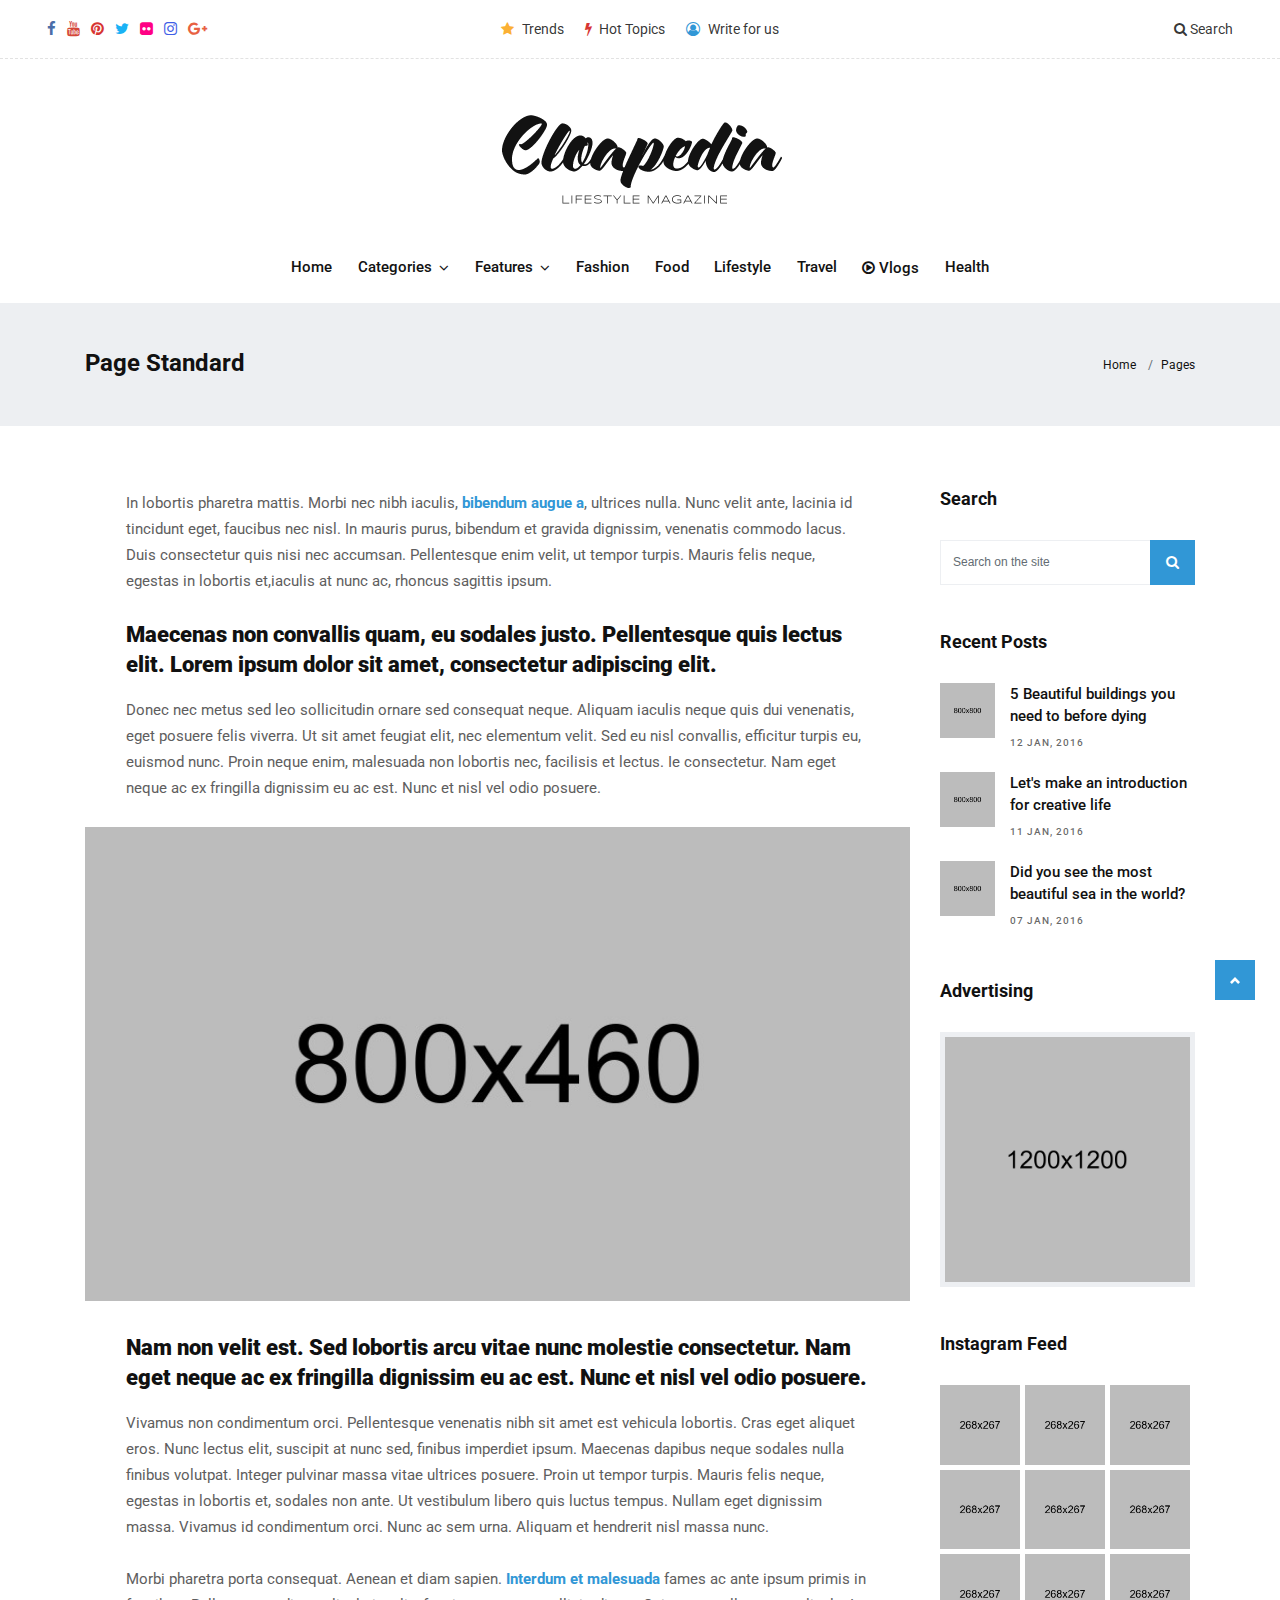
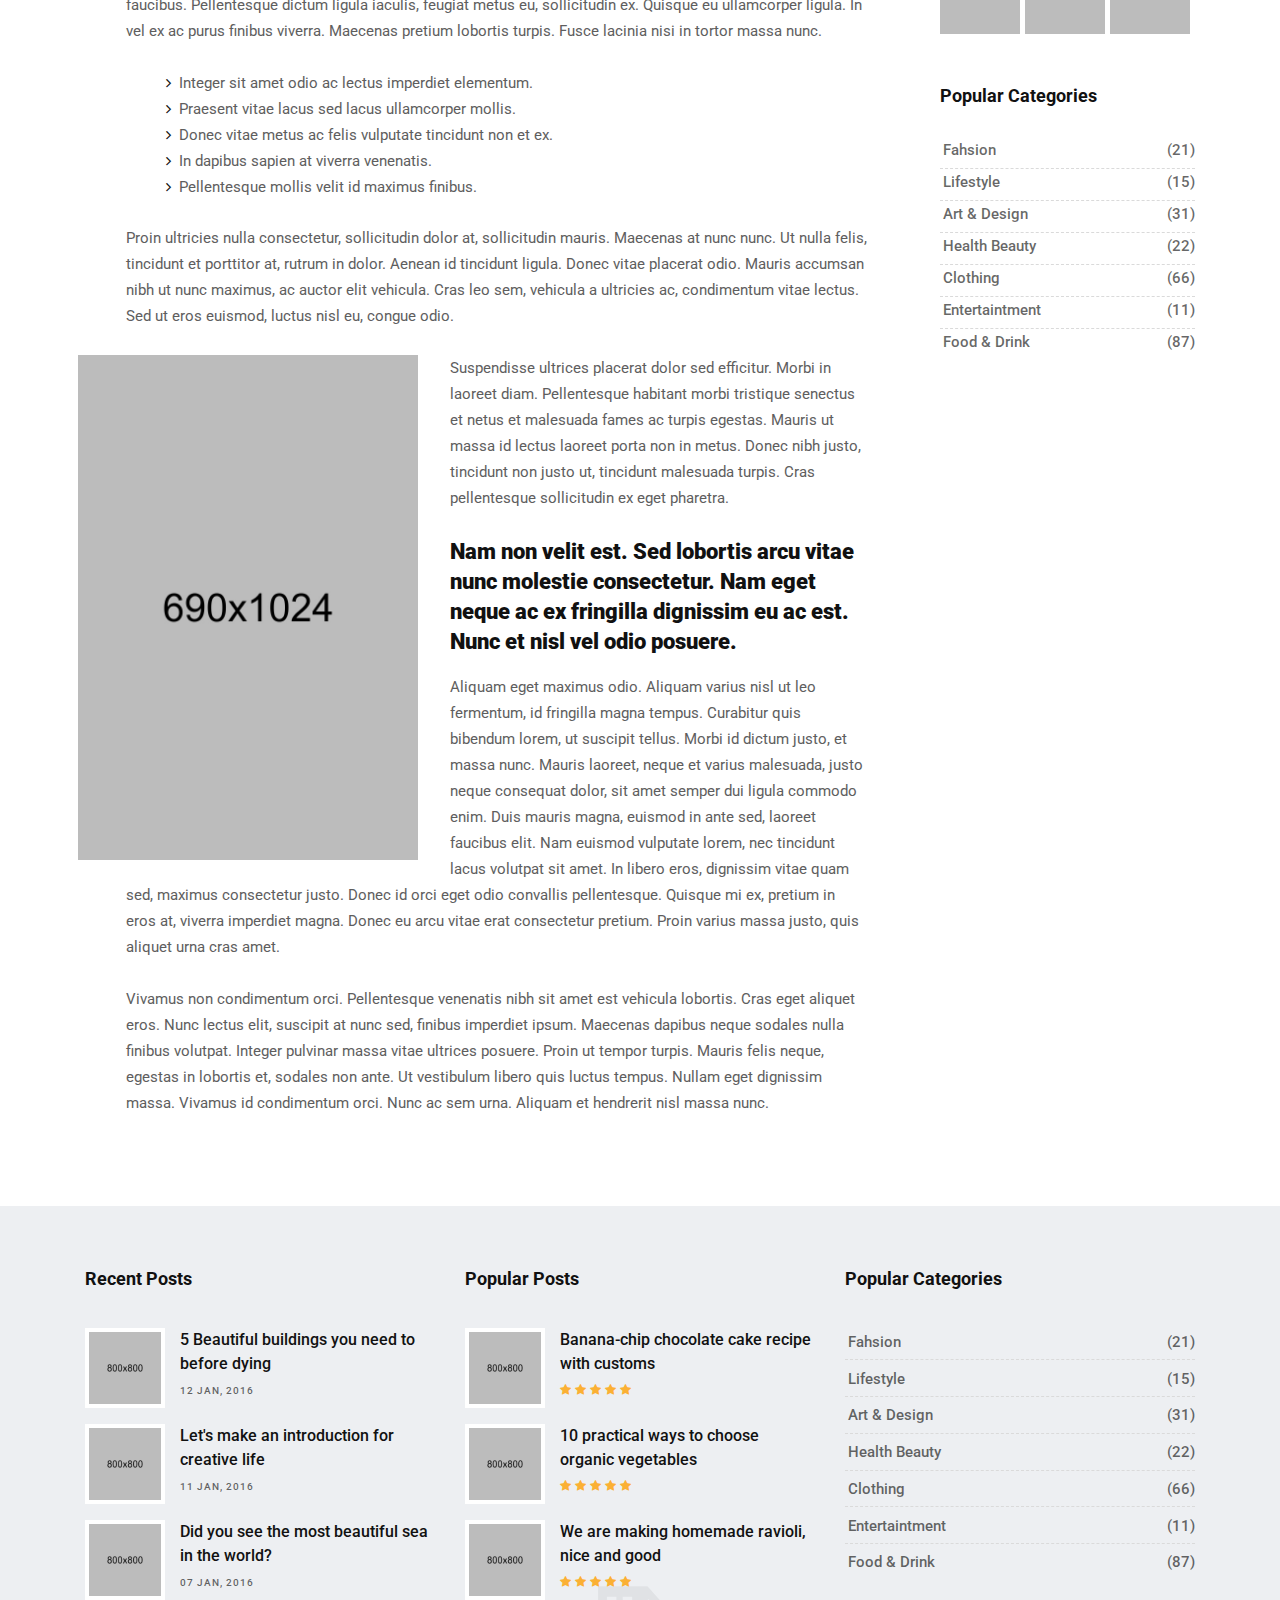
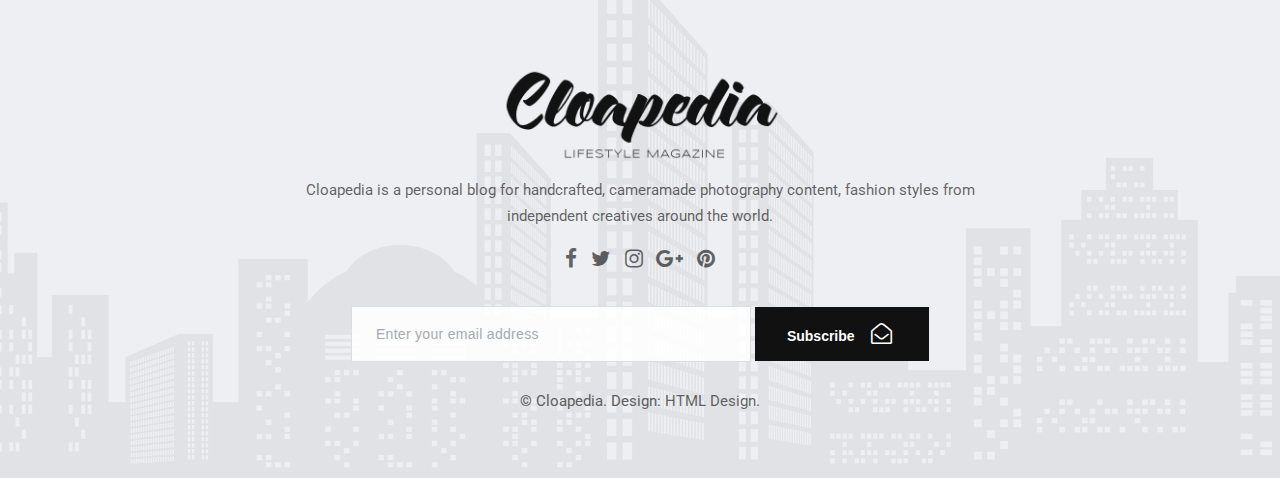
<file: templates/page.html>
<!DOCTYPE html>
<html lang="en">

    <!-- Basic -->
    <meta charset="utf-8">
    <meta http-equiv="X-UA-Compatible" content="IE=edge">
    
    <!-- Mobile Metas -->
    <meta name="viewport" content="width=device-width, initial-scale=1, shrink-to-fit=no">
    
    <!-- Site Metas -->
    <title>Cloapedia - Stylish Magazine Blog Template</title>
    <meta name="keywords" content="">
    <meta name="description" content="">
    <meta name="author" content="">
    
    <!-- Site Icons -->
    <link rel="shortcut icon" href="../static/images/favicon.ico" type="image/x-icon" />
    <link rel="apple-touch-icon" href="../static/images/apple-touch-icon.png">
    
    <!-- Design fonts -->
    <link href="https://fonts.googleapis.com/css?family=Ubuntu:300,400,400i,500,700" rel="stylesheet"> 
    <link href="https://fonts.googleapis.com/css?family=Roboto:300,400,400i,500,700,900" rel="stylesheet"> 

    <!-- Bootstrap core CSS -->
    <link href="../static/css/bootstrap.min.css" rel="stylesheet">

    <!-- FontAwesome Icons core CSS -->
    <link href="../static/css/font-awesome.min.css" rel="stylesheet">

    <!-- Custom styles for this template -->
    <link href="../static/css/style.css" rel="stylesheet">

    <!-- Responsive styles for this template -->
    <link href="../static/css/responsive.css" rel="stylesheet">

    <!-- Colors for this template -->
    <link href="../static/css/colors.css" rel="stylesheet">

    <!--[if lt IE 9]>
      <script src="https://oss.maxcdn.com/libs/html5shiv/3.7.0/html5shiv.js"></script>
      <script src="https://oss.maxcdn.com/libs/respond.js/1.4.2/respond.min.js"></script>
    <![endif]-->

</head>
<body>

    <!-- LOADER -->
    <div id="preloader">
        <img class="preloader" src="../static/images/loader.gif" alt="">
    </div><!-- end loader -->
    <!-- END LOADER -->

    <div id="wrapper">
        <div class="collapse top-search" id="collapseExample">
            <div class="card card-block">
                <div class="newsletter-widget text-center">
                    <form class="form-inline">
                        <input type="text" class="form-control" placeholder="What you are looking for?">
                        <button type="submit" class="btn btn-primary"><i class="fa fa-search"></i></button>
                    </form>
                </div><!-- end newsletter -->
            </div>
        </div><!-- end top-search -->

        <div class="topbar-section">
            <div class="container-fluid">
                <div class="row">
                    <div class="col-lg-4 col-md-6 col-sm-6 hidden-xs-down">
                        <div class="topsocial">
                            <a href="#" data-toggle="tooltip" data-placement="bottom" title="Facebook"><i class="fa fa-facebook"></i></a>
                            <a href="#" data-toggle="tooltip" data-placement="bottom" title="Youtube"><i class="fa fa-youtube"></i></a>
                            <a href="#" data-toggle="tooltip" data-placement="bottom" title="Pinterest"><i class="fa fa-pinterest"></i></a>
                            <a href="#" data-toggle="tooltip" data-placement="bottom" title="Twitter"><i class="fa fa-twitter"></i></a>
                            <a href="#" data-toggle="tooltip" data-placement="bottom" title="Flickr"><i class="fa fa-flickr"></i></a>
                            <a href="#" data-toggle="tooltip" data-placement="bottom" title="Instagram"><i class="fa fa-instagram"></i></a>
                            <a href="#" data-toggle="tooltip" data-placement="bottom" title="Google+"><i class="fa fa-google-plus"></i></a>
                        </div><!-- end social -->
                    </div><!-- end col -->

                    <div class="col-lg-4 hidden-md-down">
                        <div class="topmenu text-center">
                            <ul class="list-inline">
                                <li class="list-inline-item"><a href="blog-category-01.html"><i class="fa fa-star"></i> Trends</a></li>
                                <li class="list-inline-item"><a href="blog-category-02.html"><i class="fa fa-bolt"></i> Hot Topics</a></li>
                                <li class="list-inline-item"><a href="page-contact.html"><i class="fa fa-user-circle-o"></i> Write for us</a></li>
                            </ul><!-- end ul -->
                        </div><!-- end topmenu -->
                    </div><!-- end col -->

                    <div class="col-lg-4 col-md-6 col-sm-6 col-xs-12">
                        <div class="topsearch text-right">
                            <a data-toggle="collapse" href="#collapseExample" aria-expanded="false" aria-controls="collapseExample"><i class="fa fa-search"></i> Search</a>
                        </div><!-- end search -->
                    </div><!-- end col -->
                </div><!-- end row -->
            </div><!-- end header-logo -->
        </div><!-- end topbar -->

        <div class="header-section">
            <div class="container">
                <div class="row">
                    <div class="col-md-12">
                        <div class="logo">
                            <a href="blog/index.html"><img src="../static/images/logo.png" alt=""></a>
                        </div><!-- end logo -->
                    </div>
                </div><!-- end row -->
            </div><!-- end header-logo -->
        </div><!-- end header -->

        <header class="header">
            <div class="container">
                <nav class="navbar navbar-inverse navbar-toggleable-md">
                    <button class="navbar-toggler" type="button" data-toggle="collapse" data-target="#cloapediamenu" aria-controls="cloapediamenu" aria-expanded="false" aria-label="Toggle navigation">
                        <span class="navbar-toggler-icon"></span>
                    </button>
                    <div class="collapse navbar-collapse justify-content-md-center" id="cloapediamenu">
                        <ul class="navbar-nav">
                            <li class="nav-item">
                                <a class="nav-link" href="blog/index.html">Home</a>
                            </li>
                            <li class="nav-item dropdown has-submenu menu-large hidden-md-down hidden-sm-down hidden-xs-down">
                                <a class="nav-link dropdown-toggle" href="#" id="dropdown01" data-toggle="dropdown" aria-haspopup="true" aria-expanded="false">Categories</a>
                                <ul class="dropdown-menu megamenu" aria-labelledby="dropdown01">
                                    <li>
                                        <div class="mega-menu-content clearfix">
                                            <div class="tab">
                                                <button class="tablinks active" onclick="openCategory(event, 'cat01')">Beauty</button>
                                                <button class="tablinks" onclick="openCategory(event, 'cat02')">Fashion</button>
                                                <button class="tablinks" onclick="openCategory(event, 'cat03')">Travel</button>
                                                <button class="tablinks" onclick="openCategory(event, 'cat04')">Architecture</button>
                                                <button class="tablinks" onclick="openCategory(event, 'cat05')">Recipes</button>
                                            </div>

                                            <div class="tab-details clearfix">
                                                <div id="cat01" class="tabcontent active">
                                                    <div class="row">
                                                        <div class="col-lg-3 col-md-6 col-sm-12 col-xs-12">
                                                            <div class="blog-box">
                                                                <div class="post-media">
                                                                    <a href="single.html" title="">
                                                                        <img src="../static/upload/menu_01.jpg" alt="" class="img-fluid">
                                                                        <div class="hovereffect">
                                                                        </div><!-- end hover -->
                                                                        <span class="menucat">Spa</span>
                                                                    </a>
                                                                </div><!-- end media -->
                                                                <div class="blog-meta">
                                                                    <h4><a href="single.html" title="">Top 10+ care advice for your toenails</a></h4>
                                                                </div><!-- end meta -->
                                                            </div><!-- end blog-box -->
                                                        </div>

                                                        <div class="col-lg-3 col-md-6 col-sm-12 col-xs-12">
                                                            <div class="blog-box">
                                                                <div class="post-media">
                                                                    <a href="single.html" title="">
                                                                        <img src="../static/upload/menu_02.jpg" alt="" class="img-fluid">
                                                                        <div class="hovereffect">
                                                                        </div><!-- end hover -->
                                                                        <span class="menucat">Beauty</span>
                                                                    </a>
                                                                </div><!-- end media -->
                                                                <div class="blog-meta">
                                                                    <h4><a href="single.html" title="">The secret of your beauty is handmade soap</a></h4>
                                                                </div><!-- end meta -->
                                                            </div><!-- end blog-box -->
                                                        </div>

                                                        <div class="col-lg-3 col-md-6 col-sm-12 col-xs-12">
                                                            <div class="blog-box">
                                                                <div class="post-media">
                                                                    <a href="single.html" title="">
                                                                        <img src="../static/upload/menu_03.jpg" alt="" class="img-fluid">
                                                                        <div class="hovereffect">
                                                                        </div><!-- end hover -->
                                                                        <span class="menucat">Beauty</span>
                                                                    </a>
                                                                </div><!-- end media -->
                                                                <div class="blog-meta">
                                                                    <h4><a href="single.html" title="">Benefits of face mask made from mud</a></h4>
                                                                </div><!-- end meta -->
                                                            </div><!-- end blog-box -->
                                                        </div>

                                                        <div class="col-lg-3 col-md-6 col-sm-12 col-xs-12">
                                                            <div class="blog-box">
                                                                <div class="post-media">
                                                                    <a href="single.html" title="">
                                                                        <img src="../static/upload/menu_04.jpg" alt="" class="img-fluid">
                                                                        <div class="hovereffect">
                                                                        </div><!-- end hover -->
                                                                        <span class="menucat">Spa</span>
                                                                    </a>
                                                                </div><!-- end media -->
                                                                <div class="blog-meta">
                                                                    <h4><a href="single.html" title="">Relax with the unique warmth of candle flavor</a></h4>
                                                                </div><!-- end meta -->
                                                            </div><!-- end blog-box -->
                                                        </div>
                                                    </div><!-- end row -->
                                                </div>
                                                <div id="cat02" class="tabcontent">
                                                    <div class="row">
                                                        <div class="col-lg-3 col-md-6 col-sm-12 col-xs-12">
                                                            <div class="blog-box">
                                                                <div class="post-media">
                                                                    <a href="single.html" title="">
                                                                        <img src="../static/upload/menu_05.jpg" alt="" class="img-fluid">
                                                                        <div class="hovereffect">
                                                                        </div><!-- end hover -->
                                                                        <span class="menucat">Fashion</span>
                                                                    </a>
                                                                </div><!-- end media -->
                                                                <div class="blog-meta">
                                                                    <h4><a href="single.html" title="">2017 summer stamp will have design models here</a></h4>
                                                                </div><!-- end meta -->
                                                            </div><!-- end blog-box -->
                                                        </div>

                                                        <div class="col-lg-3 col-md-6 col-sm-12 col-xs-12">
                                                            <div class="blog-box">
                                                                <div class="post-media">
                                                                    <a href="single.html" title="">
                                                                        <img src="../static/upload/menu_06.jpg" alt="" class="img-fluid">
                                                                        <div class="hovereffect">
                                                                        </div><!-- end hover -->
                                                                        <span class="menucat">Collections</span>
                                                                    </a>
                                                                </div><!-- end media -->
                                                                <div class="blog-meta">
                                                                    <h4><a href="single.html" title="">Which color is the most suitable color for you?</a></h4>
                                                                </div><!-- end meta -->
                                                            </div><!-- end blog-box -->
                                                        </div>

                                                        <div class="col-lg-3 col-md-6 col-sm-12 col-xs-12">
                                                            <div class="blog-box">
                                                                <div class="post-media">
                                                                    <a href="single.html" title="">
                                                                        <img src="../static/upload/menu_07.jpg" alt="" class="img-fluid">
                                                                        <div class="hovereffect">
                                                                        </div><!-- end hover -->
                                                                        <span class="menucat">Fashion</span>
                                                                    </a>
                                                                </div><!-- end media -->
                                                                <div class="blog-meta">
                                                                    <h4><a href="single.html" title="">Subscribe to these sites to keep an eye on the fashion</a></h4>
                                                                </div><!-- end meta -->
                                                            </div><!-- end blog-box -->
                                                        </div>

                                                        <div class="col-lg-3 col-md-6 col-sm-12 col-xs-12">
                                                            <div class="blog-box">
                                                                <div class="post-media">
                                                                    <a href="single.html" title="">
                                                                        <img src="../static/upload/menu_08.jpg" alt="" class="img-fluid">
                                                                        <div class="hovereffect">
                                                                        </div><!-- end hover -->
                                                                        <span class="menucat">Trends</span>
                                                                    </a>
                                                                </div><!-- end media -->
                                                                <div class="blog-meta">
                                                                    <h4><a href="single.html" title="">The most trends of this year with color combination</a></h4>
                                                                </div><!-- end meta -->
                                                            </div><!-- end blog-box -->
                                                        </div>
                                                    </div><!-- end row -->
                                                </div>
                                                <div id="cat03" class="tabcontent">
                                                    <div class="row">
                                                        <div class="col-lg-3 col-md-6 col-sm-12 col-xs-12">
                                                            <div class="blog-box">
                                                                <div class="post-media">
                                                                    <a href="single.html" title="">
                                                                        <img src="../static/upload/menu_09.jpg" alt="" class="img-fluid">
                                                                        <div class="hovereffect">
                                                                        </div><!-- end hover -->
                                                                        <span class="menucat">Tourism</span>
                                                                    </a>
                                                                </div><!-- end media -->
                                                                <div class="blog-meta">
                                                                    <h4><a href="single.html" title="">I visited the architects of Istanbul for you</a></h4>
                                                                </div><!-- end meta -->
                                                            </div><!-- end blog-box -->
                                                        </div>

                                                        <div class="col-lg-3 col-md-6 col-sm-12 col-xs-12">
                                                            <div class="blog-box">
                                                                <div class="post-media">
                                                                    <a href="single.html" title="">
                                                                        <img src="../static/upload/menu_11.jpg" alt="" class="img-fluid">
                                                                        <div class="hovereffect">
                                                                        </div><!-- end hover -->
                                                                        <span class="menucat">Travel</span>
                                                                    </a>
                                                                </div><!-- end media -->
                                                                <div class="blog-meta">
                                                                    <h4><a href="single.html" title="">Prepared handmade dish dish in the Netherlands</a></h4>
                                                                </div><!-- end meta -->
                                                            </div><!-- end blog-box -->
                                                        </div>

                                                        <div class="col-lg-3 col-md-6 col-sm-12 col-xs-12">
                                                            <div class="blog-box">
                                                                <div class="post-media">
                                                                    <a href="single.html" title="">
                                                                        <img src="../static/upload/menu_12.jpg" alt="" class="img-fluid">
                                                                        <div class="hovereffect">
                                                                        </div><!-- end hover -->
                                                                        <span class="menucat">City Tours</span>
                                                                    </a>
                                                                </div><!-- end media -->
                                                                <div class="blog-meta">
                                                                    <h4><a href="single.html" title="">I recommend you visit the fairy chimneys</a></h4>
                                                                </div><!-- end meta -->
                                                            </div><!-- end blog-box -->
                                                        </div>

                                                        <div class="col-lg-3 col-md-6 col-sm-12 col-xs-12">
                                                            <div class="blog-box">
                                                                <div class="post-media">
                                                                    <a href="single.html" title="">
                                                                        <img src="../static/upload/menu_13.jpg" alt="" class="img-fluid">
                                                                        <div class="hovereffect">
                                                                        </div><!-- end hover -->
                                                                        <span class="menucat">Tourism</span>
                                                                    </a>
                                                                </div><!-- end media -->
                                                                <div class="blog-meta">
                                                                    <h4><a href="single.html" title="">One of the most beautiful ports in the world</a></h4>
                                                                </div><!-- end meta -->
                                                            </div><!-- end blog-box -->
                                                        </div>
                                                    </div><!-- end row -->
                                                </div>
                                                <div id="cat04" class="tabcontent">
                                                    <div class="row">
                                                        <div class="col-lg-3 col-md-6 col-sm-12 col-xs-12">
                                                            <div class="blog-box">
                                                                <div class="post-media">
                                                                    <a href="single.html" title="">
                                                                        <img src="../static/upload/menu_14.jpg" alt="" class="img-fluid">
                                                                        <div class="hovereffect">
                                                                        </div><!-- end hover -->
                                                                        <span class="menucat">Places</span>
                                                                    </a>
                                                                </div><!-- end media -->
                                                                <div class="blog-meta">
                                                                    <h4><a href="single.html" title="">A collection of the most beautiful shop designs</a></h4>
                                                                </div><!-- end meta -->
                                                            </div><!-- end blog-box -->
                                                        </div>

                                                        <div class="col-lg-3 col-md-6 col-sm-12 col-xs-12">
                                                            <div class="blog-box">
                                                                <div class="post-media">
                                                                    <a href="single.html" title="">
                                                                        <img src="../static/upload/menu_15.jpg" alt="" class="img-fluid">
                                                                        <div class="hovereffect">
                                                                        </div><!-- end hover -->
                                                                        <span class="menucat">Designs</span>
                                                                    </a>
                                                                </div><!-- end media -->
                                                                <div class="blog-meta">
                                                                    <h4><a href="single.html" title="">America's and Canada's most beautiful wine houses</a></h4>
                                                                </div><!-- end meta -->
                                                            </div><!-- end blog-box -->
                                                        </div>

                                                        <div class="col-lg-3 col-md-6 col-sm-12 col-xs-12">
                                                            <div class="blog-box">
                                                                <div class="post-media">
                                                                    <a href="single.html" title="">
                                                                        <img src="../static/upload/menu_16.jpg" alt="" class="img-fluid">
                                                                        <div class="hovereffect">
                                                                        </div><!-- end hover -->
                                                                        <span class="menucat">Minimalism</span>
                                                                    </a>
                                                                </div><!-- end media -->
                                                                <div class="blog-meta">
                                                                    <h4><a href="single.html" title="">The most professional ways to color your walls</a></h4>
                                                                </div><!-- end meta -->
                                                            </div><!-- end blog-box -->
                                                        </div>

                                                        <div class="col-lg-3 col-md-6 col-sm-12 col-xs-12">
                                                            <div class="blog-box">
                                                                <div class="post-media">
                                                                    <a href="single.html" title="">
                                                                        <img src="../static/upload/menu_17.jpg" alt="" class="img-fluid">
                                                                        <div class="hovereffect">
                                                                        </div><!-- end hover -->
                                                                        <span class="menucat">Furnishings</span>
                                                                    </a>
                                                                </div><!-- end media -->
                                                                <div class="blog-meta">
                                                                    <h4><a href="single.html" title="">Stylish cabinet designs and furnitures</a></h4>
                                                                </div><!-- end meta -->
                                                            </div><!-- end blog-box -->
                                                        </div>
                                                    </div><!-- end row -->
                                                </div>
                                                <div id="cat05" class="tabcontent">
                                                    <div class="row">
                                                        <div class="col-lg-3 col-md-6 col-sm-12 col-xs-12">
                                                            <div class="blog-box">
                                                                <div class="post-media">
                                                                    <a href="single.html" title="">
                                                                        <img src="../static/upload/menu_18.jpg" alt="" class="img-fluid">
                                                                        <div class="hovereffect">
                                                                        </div><!-- end hover -->
                                                                        <span class="menucat">Vegetables</span>
                                                                    </a>
                                                                </div><!-- end media -->
                                                                <div class="blog-meta">
                                                                    <h4><a href="single.html" title="">Grilled vegetable with fish prepared with fish</a></h4>
                                                                </div><!-- end meta -->
                                                            </div><!-- end blog-box -->
                                                        </div>

                                                        <div class="col-lg-3 col-md-6 col-sm-12 col-xs-12">
                                                            <div class="blog-box">
                                                                <div class="post-media">
                                                                    <a href="single.html" title="">
                                                                        <img src="../static/upload/menu_19.jpg" alt="" class="img-fluid">
                                                                        <div class="hovereffect">
                                                                        </div><!-- end hover -->
                                                                        <span class="menucat">Restaurants</span>
                                                                    </a>
                                                                </div><!-- end media -->
                                                                <div class="blog-meta">
                                                                    <h4><a href="single.html" title="">The world's finest and clean meat restaurants</a></h4>
                                                                </div><!-- end meta -->
                                                            </div><!-- end blog-box -->
                                                        </div>

                                                        <div class="col-lg-3 col-md-6 col-sm-12 col-xs-12">
                                                            <div class="blog-box">
                                                                <div class="post-media">
                                                                    <a href="single.html" title="">
                                                                        <img src="../static/upload/menu_20.jpg" alt="" class="img-fluid">
                                                                        <div class="hovereffect">
                                                                        </div><!-- end hover -->
                                                                        <span class="menucat">Meat foods</span>
                                                                    </a>
                                                                </div><!-- end media -->
                                                                <div class="blog-meta">
                                                                    <h4><a href="single.html" title="">Fried veal and vegetable dish</a></h4>
                                                                </div><!-- end meta -->
                                                            </div><!-- end blog-box -->
                                                        </div>

                                                        <div class="col-lg-3 col-md-6 col-sm-12 col-xs-12">
                                                            <div class="blog-box">
                                                                <div class="post-media">
                                                                    <a href="single.html" title="">
                                                                        <img src="../static/upload/menu_21.jpg" alt="" class="img-fluid">
                                                                        <div class="hovereffect">
                                                                        </div><!-- end hover -->
                                                                        <span class="menucat">Pastas</span>
                                                                    </a>
                                                                </div><!-- end media -->
                                                                <div class="blog-meta">
                                                                    <h4><a href="single.html" title="">Tasty pasta sauces and recipes</a></h4>
                                                                </div><!-- end meta -->
                                                            </div><!-- end blog-box -->
                                                        </div>
                                                    </div><!-- end row -->
                                                </div>
                                            </div><!-- end tab-details -->
                                        </div><!-- end mega-menu-content -->
                                    </li>
                                </ul>
                            </li>
                            <li class="nav-item dropdown has-submenu">
                                <a class="nav-link dropdown-toggle" href="#" id="dropdown02" data-toggle="dropdown" aria-haspopup="true" aria-expanded="false">Features</a>
                                <ul class="dropdown-menu" aria-labelledby="dropdown02">
                                    <li><a class="dropdown-item" href="single.html">Single Blog <span class="hidden-md-down hidden-sm-down hidden-xs-down"><i class="fa fa-angle-right"></i></span></a>
                                        <ul class="dropdown-menu">
                                            <li><a class="dropdown-item" href="single.html">Single Default</a></li>
                                            <li><a class="dropdown-item" href="blog/post_detail.html">Single Fullwidth</a></li>
                                            <li><a class="dropdown-item" href="single-slider.html">Single Gallery</a></li>
                                            <li><a class="dropdown-item" href="single-video.html">Single Video</a></li>
                                            <li><a class="dropdown-item" href="single-audio.html">Single Audio</a></li>
                                            <li><a class="dropdown-item" href="single-no-media.html">Single No Media</a></li>
                                        </ul>
                                    </li>
                                    <li><a class="dropdown-item" href="single.html">Blog Category <span class="hidden-md-down hidden-sm-down hidden-xs-down"><i class="fa fa-angle-right"></i></span></a>
                                        <ul class="dropdown-menu">
                                            <li><a class="dropdown-item" href="blog-category-01.html">Blog Category A</a></li>
                                            <li><a class="dropdown-item" href="blog-category-02.html">Blog Category B</a></li>
                                            <li><a class="dropdown-item" href="blog-category-03.html">Blog Category C</a></li>
                                            <li><a class="dropdown-item" href="blog/category_posts.html">Blog Category D</a></li>
                                            <li><a class="dropdown-item" href="blog-category-05.html">Blog Category E</a></li>
                                            <li><a class="dropdown-item" href="blog-category-06.html">Blog Category F</a></li>
                                        </ul>
                                    </li>
                                    <li><a class="dropdown-item" href="blog/user_posts.html">Blog Author</a></li>
                                    <li><a class="dropdown-item" href="page-contact.html">Contact Page</a></li>
                                    <li><a class="dropdown-item" href="page.html">Default Page</a></li>
                                    <li><a class="dropdown-item" href="page-fullwidth.html">Fullwidth Page</a></li>
                                    <li><a class="dropdown-item" href="page-404.html">Not Found Page</a></li>
                                    <li><a class="dropdown-item" href="page-sitemap.html">Sitemap & Archives</a></li>
                                </ul>
                            </li>
                            <li class="nav-item">
                                <a class="nav-link color-pink-hover" href="blog-category-01.html">Fashion</a>
                            </li>
                            <li class="nav-item">
                                <a class="nav-link color-red-hover" href="blog-category-02.html">Food</a>
                            </li>
                            <li class="nav-item">
                                <a class="nav-link color-aqua-hover" href="blog-category-03.html">Lifestyle</a>
                            </li>
                            <li class="nav-item">
                                <a class="nav-link color-green-hover" href="blog/category_posts.html">Travel</a>
                            </li>  
                            <li class="nav-item">
                                <a class="nav-link color-yellow-hover" href="blog-category-05.html"><i class="fa fa-play-circle-o"></i> Vlogs</a>
                            </li>
                            <li class="nav-item">
                                <a class="nav-link color-grey-hover" href="blog-category-06.html">Health</a>
                            </li>
                        </ul>
                    </div>
                </nav>
            </div><!-- end container -->
        </header><!-- end header -->

        <div class="page-title">
            <div class="container">
                <div class="row">
                    <div class="col-lg-8 col-md-8 col-sm-12 col-xs-12">
                        <h2>Page Standard</h2>
                    </div><!-- end col -->
                    <div class="col-lg-4 col-md-4 col-sm-12 col-xs-12">
                        <ol class="breadcrumb">
                            <li class="breadcrumb-item"><a href="#">Home</a></li>
                            <li class="breadcrumb-item active"><a href="#">Pages</a></li>
                        </ol>
                    </div><!-- end col -->                    
                </div><!-- end row -->
            </div><!-- end container -->
        </div><!-- end page-title -->

        <section class="section">
            <div class="container">
                <div class="row">
                    <div class="col-lg-9 col-md-12 col-sm-12 col-xs-12">
                        <div class="page-wrapper">

                            <div class="pp">
                                <p>In lobortis pharetra mattis. Morbi nec nibh iaculis, <a href="#">bibendum augue a</a>, ultrices nulla. Nunc velit ante, lacinia id tincidunt eget, faucibus nec nisl. In mauris purus, bibendum et gravida dignissim, venenatis commodo lacus. Duis consectetur quis nisi nec accumsan. Pellentesque enim velit, ut tempor turpis. Mauris felis neque, egestas in lobortis et,iaculis at nunc ac, rhoncus sagittis ipsum. </p>

                                <h3><strong>Maecenas non convallis quam, eu sodales justo. Pellentesque quis lectus elit. Lorem ipsum dolor sit amet, consectetur adipiscing elit.</strong></h3>

                                <p>Donec nec metus sed leo sollicitudin ornare sed consequat neque. Aliquam iaculis neque quis dui venenatis, eget posuere felis viverra. Ut sit amet feugiat elit, nec elementum velit. Sed eu nisl convallis, efficitur turpis eu, euismod nunc. Proin neque enim, malesuada non lobortis nec, facilisis et lectus. Ie consectetur. Nam eget neque ac ex fringilla dignissim eu ac est. Nunc et nisl vel odio posuere. </p>
                            </div><!-- end pp -->

                            <img src="../static/upload/menu_06.jpg" alt="" class="img-fluid img-fullwidth">

                            <div class="pp">
                                <h3><strong>Nam non velit est. Sed lobortis arcu vitae nunc molestie consectetur. Nam eget neque ac ex fringilla dignissim eu ac est. Nunc et nisl vel odio posuere. </strong></h3>

                                <p>Vivamus non condimentum orci. Pellentesque venenatis nibh sit amet est vehicula lobortis. Cras eget aliquet eros. Nunc lectus elit, suscipit at nunc sed, finibus imperdiet ipsum. Maecenas dapibus neque sodales nulla finibus volutpat. Integer pulvinar massa vitae ultrices posuere. Proin ut tempor turpis. Mauris felis neque, egestas in lobortis et, sodales non ante. Ut vestibulum libero quis luctus tempus. Nullam eget dignissim massa. Vivamus id condimentum orci. Nunc ac sem urna. Aliquam et hendrerit nisl massa nunc. </p>

                                <p>Morbi pharetra porta consequat. Aenean et diam sapien. <a href="#">Interdum et malesuada</a> fames ac ante ipsum primis in faucibus. Pellentesque dictum ligula iaculis, feugiat metus eu, sollicitudin ex. Quisque eu ullamcorper ligula. In vel ex ac purus finibus viverra. Maecenas pretium lobortis turpis. Fusce lacinia nisi in tortor massa nunc.</p>

                                <ul class="check">
                                    <li>Integer sit amet odio ac lectus imperdiet elementum.</li>
                                    <li>Praesent vitae lacus sed lacus ullamcorper mollis.</li>
                                    <li>Donec vitae metus ac felis vulputate tincidunt non et ex.</li>
                                    <li>In dapibus sapien at viverra venenatis.</li>
                                    <li>Pellentesque mollis velit id maximus finibus.</li>
                                </ul>

                                <p>Proin ultricies nulla consectetur, sollicitudin dolor at, sollicitudin mauris. Maecenas at nunc nunc. Ut nulla felis, tincidunt et porttitor at, rutrum in dolor. Aenean id tincidunt ligula. Donec vitae placerat odio. Mauris accumsan nibh ut nunc maximus, ac auctor elit vehicula. Cras leo sem, vehicula a ultricies ac, condimentum vitae lectus. Sed ut eros euismod, luctus nisl eu, congue odio. </p>

                                <p><img src="../static/upload/blog_03.jpg" class="float-left" width="340" alt="">Suspendisse ultrices placerat dolor sed efficitur. Morbi in laoreet diam. Pellentesque habitant morbi tristique senectus et netus et malesuada fames ac turpis egestas. Mauris ut massa id lectus laoreet porta non in metus. Donec nibh justo, tincidunt non justo ut, tincidunt malesuada turpis. Cras pellentesque sollicitudin ex eget pharetra.</p>

                                <h3><strong>Nam non velit est. Sed lobortis arcu vitae nunc molestie consectetur. Nam eget neque ac ex fringilla dignissim eu ac est. Nunc et nisl vel odio posuere. </strong></h3>


                                <p>Aliquam eget maximus odio. Aliquam varius nisl ut leo fermentum, id fringilla magna tempus. Curabitur quis bibendum lorem, ut suscipit tellus. Morbi id dictum justo, et massa nunc. Mauris laoreet, neque et varius malesuada, justo neque consequat dolor, sit amet semper dui ligula commodo enim. Duis mauris magna, euismod in ante sed, laoreet faucibus elit. Nam euismod vulputate lorem, nec tincidunt lacus volutpat sit amet. In libero eros, dignissim vitae quam sed, maximus consectetur justo. Donec id orci eget odio convallis pellentesque. Quisque mi ex, pretium in eros at, viverra imperdiet magna. Donec eu arcu vitae erat consectetur pretium. Proin varius massa justo, quis aliquet urna cras amet.  </p>

                                <p>Vivamus non condimentum orci. Pellentesque venenatis nibh sit amet est vehicula lobortis. Cras eget aliquet eros. Nunc lectus elit, suscipit at nunc sed, finibus imperdiet ipsum. Maecenas dapibus neque sodales nulla finibus volutpat. Integer pulvinar massa vitae ultrices posuere. Proin ut tempor turpis. Mauris felis neque, egestas in lobortis et, sodales non ante. Ut vestibulum libero quis luctus tempus. Nullam eget dignissim massa. Vivamus id condimentum orci. Nunc ac sem urna. Aliquam et hendrerit nisl massa nunc. </p>

                            </div><!-- end pp -->
                        </div><!-- end page-wrapper -->
                    </div><!-- end col -->

                    <div class="col-lg-3 col-md-12 col-sm-12 col-xs-12">
                        <div class="sidebar">
                            <div class="widget">
                                <h2 class="widget-title">Search</h2>
                                <form class="form-inline search-form">
                                    <div class="form-group">
                                        <input type="text" class="form-control" placeholder="Search on the site">
                                    </div>
                                    <button type="submit" class="btn btn-primary"><i class="fa fa-search"></i></button>
                                </form>
                            </div><!-- end widget -->

                            <div class="widget">
                                <h2 class="widget-title">Recent Posts</h2>
                                <div class="blog-list-widget">
                                    <div class="list-group">
                                        <a href="single.html" class="list-group-item list-group-item-action flex-column align-items-start">
                                            <div class="w-100 justify-content-between">
                                                <img src="../static/upload/blog_square_01.jpg" alt="" class="img-fluid float-left">
                                                <h5 class="mb-1">5 Beautiful buildings you need to before dying</h5>
                                                <small>12 Jan, 2016</small>
                                            </div>
                                        </a>

                                        <a href="single.html" class="list-group-item list-group-item-action flex-column align-items-start">
                                            <div class="w-100 justify-content-between">
                                                <img src="../static/upload/blog_square_02.jpg" alt="" class="img-fluid float-left">
                                                <h5 class="mb-1">Let's make an introduction for creative life</h5>
                                                <small>11 Jan, 2016</small>
                                            </div>
                                        </a>

                                        <a href="single.html" class="list-group-item list-group-item-action flex-column align-items-start">
                                            <div class="w-100 last-item justify-content-between">
                                                <img src="../static/upload/blog_square_03.jpg" alt="" class="img-fluid float-left">
                                                <h5 class="mb-1">Did you see the most beautiful sea in the world?</h5>
                                                <small>07 Jan, 2016</small>
                                            </div>
                                        </a>
                                    </div>
                                </div><!-- end blog-list -->
                            </div><!-- end widget -->

                            <div class="widget">
                                <h2 class="widget-title">Advertising</h2>
                                <div class="banner-spot clearfix">
                                    <div class="banner-img">
                                        <img src="../static/upload/banner_03.jpg" alt="" class="img-fluid">
                                    </div><!-- end banner-img -->
                                </div><!-- end banner -->
                            </div><!-- end widget -->

                            <div class="widget">
                                <h2 class="widget-title">Instagram Feed</h2>
                                <div class="instagram-wrapper clearfix">
                                    <a class="" href="#"><img src="../static/upload/insta_01.jpeg" alt="" class="img-fluid"></a>
                                    <a href="#"><img src="../static/upload/insta_02.jpeg" alt="" class="img-fluid"></a>
                                    <a href="#"><img src="../static/upload/insta_03.jpeg" alt="" class="img-fluid"></a>
                                    <a href="#"><img src="../static/upload/insta_04.jpeg" alt="" class="img-fluid"></a>
                                    <a href="#"><img src="../static/upload/insta_05.jpeg" alt="" class="img-fluid"></a>
                                    <a href="#"><img src="../static/upload/insta_06.jpeg" alt="" class="img-fluid"></a>
                                    <a href="#"><img src="../static/upload/insta_07.jpeg" alt="" class="img-fluid"></a>
                                    <a href="#"><img src="../static/upload/insta_08.jpeg" alt="" class="img-fluid"></a>
                                    <a href="#"><img src="../static/upload/insta_09.jpeg" alt="" class="img-fluid"></a>
                                </div><!-- end Instagram wrapper -->
                            </div><!-- end widget -->

                            <div class="widget">
                                <h2 class="widget-title">Popular Categories</h2>
                                <div class="link-widget">
                                    <ul>
                                        <li><a href="#">Fahsion <span>(21)</span></a></li>
                                        <li><a href="#">Lifestyle <span>(15)</span></a></li>
                                        <li><a href="#">Art & Design <span>(31)</span></a></li>
                                        <li><a href="#">Health Beauty <span>(22)</span></a></li>
                                        <li><a href="#">Clothing <span>(66)</span></a></li>
                                        <li><a href="#">Entertaintment <span>(11)</span></a></li>
                                        <li><a href="#">Food & Drink <span>(87)</span></a></li>
                                    </ul>
                                </div><!-- end link-widget -->
                            </div><!-- end widget -->

                        </div><!-- end sidebar -->
                    </div><!-- end col -->
                </div><!-- end row -->
            </div><!-- end container -->
        </section>

        <footer class="footer">
            <div class="container">
                <div class="row">
                    <div class="col-lg-4 col-md-12 col-sm-12 col-xs-12">
                        <div class="widget">
                            <h2 class="widget-title">Recent Posts</h2>
                            <div class="blog-list-widget">
                                <div class="list-group">
                                    <a href="single.html" class="list-group-item list-group-item-action flex-column align-items-start">
                                        <div class="w-100 justify-content-between">
                                            <img src="../static/upload/blog_square_01.jpg" alt="" class="img-fluid float-left">
                                            <h5 class="mb-1">5 Beautiful buildings you need to before dying</h5>
                                            <small>12 Jan, 2016</small>
                                        </div>
                                    </a>

                                    <a href="single.html" class="list-group-item list-group-item-action flex-column align-items-start">
                                        <div class="w-100 justify-content-between">
                                            <img src="../static/upload/blog_square_02.jpg" alt="" class="img-fluid float-left">
                                            <h5 class="mb-1">Let's make an introduction for creative life</h5>
                                            <small>11 Jan, 2016</small>
                                        </div>
                                    </a>

                                    <a href="single.html" class="list-group-item list-group-item-action flex-column align-items-start">
                                        <div class="w-100 last-item justify-content-between">
                                            <img src="../static/upload/blog_square_03.jpg" alt="" class="img-fluid float-left">
                                            <h5 class="mb-1">Did you see the most beautiful sea in the world?</h5>
                                            <small>07 Jan, 2016</small>
                                        </div>
                                    </a>
                                </div>
                            </div><!-- end blog-list -->
                        </div><!-- end widget -->
                    </div><!-- end col -->

                    <div class="col-lg-4 col-md-12 col-sm-12 col-xs-12">
                        <div class="widget">
                            <h2 class="widget-title">Popular Posts</h2>
                            <div class="blog-list-widget">
                                <div class="list-group">
                                    <a href="single.html" class="list-group-item list-group-item-action flex-column align-items-start">
                                        <div class="w-100 justify-content-between">
                                            <img src="../static/upload/blog_square_04.jpg" alt="" class="img-fluid float-left">
                                            <h5 class="mb-1">Banana-chip chocolate cake recipe with customs</h5>
                                            <span class="rating">
                                                <i class="fa fa-star"></i>
                                                <i class="fa fa-star"></i>
                                                <i class="fa fa-star"></i>
                                                <i class="fa fa-star"></i>
                                                <i class="fa fa-star"></i>
                                            </span>
                                        </div>
                                    </a>

                                    <a href="single.html" class="list-group-item list-group-item-action flex-column align-items-start">
                                        <div class="w-100 justify-content-between">
                                            <img src="../static/upload/blog_square_07.jpg" alt="" class="img-fluid float-left">
                                            <h5 class="mb-1">10 practical ways to choose organic vegetables</h5>
                                            <span class="rating">
                                                <i class="fa fa-star"></i>
                                                <i class="fa fa-star"></i>
                                                <i class="fa fa-star"></i>
                                                <i class="fa fa-star"></i>
                                                <i class="fa fa-star"></i>
                                            </span>
                                        </div>
                                    </a>

                                    <a href="single.html" class="list-group-item list-group-item-action flex-column align-items-start">
                                        <div class="w-100 last-item justify-content-between">
                                            <img src="../static/upload/blog_square_06.jpg" alt="" class="img-fluid float-left">
                                            <h5 class="mb-1">We are making homemade ravioli, nice and good</h5>
                                            <span class="rating">
                                                <i class="fa fa-star"></i>
                                                <i class="fa fa-star"></i>
                                                <i class="fa fa-star"></i>
                                                <i class="fa fa-star"></i>
                                                <i class="fa fa-star"></i>
                                            </span>
                                        </div>
                                    </a>
                                </div>
                            </div><!-- end blog-list -->
                        </div><!-- end widget -->
                    </div><!-- end col -->

                    <div class="col-lg-4 col-md-12 col-sm-12 col-xs-12">
                        <div class="widget">
                            <h2 class="widget-title">Popular Categories</h2>
                            <div class="link-widget">
                                <ul>
                                    <li><a href="#">Fahsion <span>(21)</span></a></li>
                                    <li><a href="#">Lifestyle <span>(15)</span></a></li>
                                    <li><a href="#">Art & Design <span>(31)</span></a></li>
                                    <li><a href="#">Health Beauty <span>(22)</span></a></li>
                                    <li><a href="#">Clothing <span>(66)</span></a></li>
                                    <li><a href="#">Entertaintment <span>(11)</span></a></li>
                                    <li><a href="#">Food & Drink <span>(87)</span></a></li>
                                </ul>
                            </div><!-- end link-widget -->
                        </div><!-- end widget -->
                    </div><!-- end col -->
                </div><!-- end row -->

                <hr class="invis1">

                <div class="row">
                    <div class="col-lg-8 offset-lg-2">
                        <div class="widget">
                            <div class="footer-text text-center">
                                <a href="blog/index.html"><img src="../static/images/flogo.png" alt="" class="img-fluid"></a>
                                <p>Cloapedia is a personal blog for handcrafted, cameramade photography content, fashion styles from independent creatives around the world.</p>
                                <div class="social">
                                    <a href="#" data-toggle="tooltip" data-placement="bottom" title="Facebook"><i class="fa fa-facebook"></i></a>              
                                    <a href="#" data-toggle="tooltip" data-placement="bottom" title="Twitter"><i class="fa fa-twitter"></i></a>
                                    <a href="#" data-toggle="tooltip" data-placement="bottom" title="Instagram"><i class="fa fa-instagram"></i></a>
                                    <a href="#" data-toggle="tooltip" data-placement="bottom" title="Google Plus"><i class="fa fa-google-plus"></i></a>
                                    <a href="#" data-toggle="tooltip" data-placement="bottom" title="Pinterest"><i class="fa fa-pinterest"></i></a>
                                </div>

                                <hr class="invis">

                                <div class="newsletter-widget text-center">
                                    <form class="form-inline">
                                        <input type="text" class="form-control" placeholder="Enter your email address">
                                        <button type="submit" class="btn btn-primary">Subscribe <i class="fa fa-envelope-open-o"></i></button>
                                    </form>
                                </div><!-- end newsletter -->
                            </div><!-- end footer-text -->
                        </div><!-- end widget -->
                    </div><!-- end col -->
                </div>
                <div class="row">
                    <div class="col-md-12 text-center">
                        <br>
                        <div class="copyright">&copy; Cloapedia. Design: <a href="http://html.design">HTML Design</a>.</div>
                    </div>
                </div>
            </div><!-- end container -->
        </footer><!-- end footer -->

        <div class="dmtop">Scroll to Top</div>
        
    </div><!-- end wrapper -->

    <!-- Core JavaScript
    ================================================== -->
    <script src="../static/js/jquery.min.js"></script>
    <script src="../static/js/tether.min.js"></script>
    <script src="../static/js/bootstrap.min.js"></script>
    <script src="../static/js/custom.js"></script>

</body>
</html>
</file>
<file: static/css/style.css>
/**************************************

    File Name: style.css
    Template Name: Cloapedia
    Created By: HTML.Design
    http://themeforest.net/user/wpdestek

**************************************/

/**************************************
    Table of Content
    
    1. BASIC
    2. HEADER
    3. SECTION
    4. FOOTER
    5. PAGES
    6. BLOG
    7. WIDGETS
**************************************/

/* BASIC 
**************************************/

body {
    font-size: 15px;
    line-height: 26px;
    background-color: #ffffff;
}

h1,
h2,
h3,
h4,
h5,
body,
p,
.topbar-section,
.navbar-inverse .navbar-nav .nav-link,
.header .dropdown-menu,
.navbar-nav .nav-link {
    font-family: 'Roboto', serif;
}

h1,
h2,
h3,
h4,
h5,
h6 {
    font-weight: 700;
    line-height: 1.4;
    color: #111111;
}

h1:hover a,
h2:hover a,
h3:hover a,
h4:hover a,
h5:hover a,
h6:hover a {
    text-decoration: underline !important;
    color: #111111 !important;
}

h1 {
    font-size: 32px;
    line-height: 40px;
    margin-bottom: 23px
}

h2 {
    font-size: 27px;
    line-height: 38px;
    margin-bottom: 20px
}

h3 {
    font-size: 22px;
    line-height: 30px;
    margin-bottom: 17px
}

h4 {
    font-size: 19px;
    line-height: 29px;
    margin-bottom: 14px
}

h5 {
    font-size: 17px;
    line-height: 25px;
    margin-bottom: 11px
}

h6 {
    font-size: 16px;
    line-height: 24px;
    margin-bottom: 11px
}

a {
    color: #111111;
}

body,
p {
    color: #5e5e5e;
}

p {
    margin-bottom: 26px;
    font-size: 15px;
    line-height: 26px;
}

a {
    text-decoration: none !important;
}

.blockquote {
    border: 1px solid #edeff2;
    background: #fff none repeat scroll 0 0;
    border-left: 4px solid #eceeef;
    font-size: 1.1rem;
    font-style: italic;
    margin-bottom: 1.5rem;
    border-radius: 0 !important;
    padding: 2rem;
}


/* HEADER 
**************************************/

.header {
    padding: 0.4rem 0;
    position: relative;
    background-color: #ffffff;
}

.navbar-inverse .navbar-nav .nav-link,
.navbar-nav .nav-link {
    font-size: 15px;
    font-weight: 500;
    line-height: 1;
    padding: 0.9rem 0 0.8rem;
    text-transform: capitalize;
    color: #121212;
}

.dropdown-toggle::after {
    display: inline-block;
    width: auto;
    height: auto;
    margin-left: 0.5em;
    margin-top: 0rem;
    vertical-align: middle;
    content: "\f107";
    border: 0;
    font-family: 'FontAwesome';
}

.navbar-toggleable-md .navbar-nav .nav-link {
    padding-left: 0.8rem;
    padding-right: 0.8rem;
}

.header-section {
    padding: 3rem 0 1.5rem;
    background-color: #ffffff;
}

.logo img {
    max-width: 324px;
    max-width: 100%;
    margin: auto;
    text-align: center;
    display: block;
}

.navbar-nav {
    margin: 0;
}

.header .dropdown-menu {
    padding: 0;
    box-shadow: none;
    border-radius: 0;
    min-width: 240px;
    margin-top: 15px !important;
    border-color: #edeff2;
}

.header .dropdown ul li {
    border-bottom: 1px solid #f5f5f5;
}

.header .dropdown-item {
    font-weight: 400;
    text-transform: capitalize;
    font-size: 14px;
    padding: 4px 1.8rem;
}

.header .dropdown-item:hover,
.header .dropdown-item:focus {
    color: #121212 !important;
    background-color: #edeff2;
}

.header .dropdown ul li:last-child {
    border-bottom: 0;
}

.header .dropdown-item span {
    position: absolute;
    right: 20px;
    top: 2px;
}

.header-section {
    margin-bottom: 0;
}

.topsocial .fa {
    margin-right: 0.5rem;
    font-size: 15px;
}

.topbar-section {
    display: block;
    position: relative;
    background-color: #ffffff;
    padding: 1rem 2rem;
    font-size: 14px;
    border-bottom: 1px dashed #e2e2e2;
}

.topbar-section a {
    color: rgba(0, 0, 0, 0.8) !important;
}

.topbar-section a:focus,
.topbar-section a:hover {
    color: rgba(0, 0, 0, 1) !important;
}

.topbar-section .list-inline {
    margin: 0;
    padding: 0;
}

.topbar-section .tooltip-inner {
    margin-top: 10px !important;
}

.topbar-section .list-inline-item {
    padding: 0 0.4rem !important;
}

.topmenu i {
    padding-right: 0.3rem;
}

.menu-large {
    overflow: hidden;
    position: static !important;
}

.dropdown-menu.megamenu {
    margin-top: 7px !important;
    left: 0;
    right: 0;
    width: 100%;
}

.dropdown-menu .dropdown-menu {
    margin-top: -1px !important
}

.mega-menu-content {
    position: relative;
    padding: 0;
    background-color: #ffffff;
}

.tab-details {
    padding: 2rem 0;
}

.tab-details .blog-meta h4 {
    font-size: 14px;
    margin: 0;
    padding: 0.5rem 0 0;
    line-height: 1.4;
}

.menucat {
    position: absolute;
    bottom: 0;
    left: 0;
    background-color: #111111;
    font-size: 11px;
    padding: 0.3rem 0.6rem;
    line-height: 1;
    color: #ffffff;
}

.post-media:hover .menucat {
    display: none;
}

.post-media img {
    width: 100%;
}


/* Style the tab */

div.tab {
    float: left;
    padding: 2rem 0;
    border-right: 1px solid #e1e3e6;
    width: 20%;
    background-color: #edeff2;
}


/* Style the buttons inside the tab */

div.tab button {
    display: block;
    background-color: inherit;
    color: black;
    padding: 0.5rem 1rem;
    width: 100%;
    border: 0;
    outline: none;
    text-align: right;
    cursor: pointer;
    -webkit-transition: all .3s ease-in-out;
    -moz-transition: all .3s ease-in-out;
    -ms-transition: all .3s ease-in-out;
    -o-transition: all .3s ease-in-out;
    transition: all .3s ease-in-out;
    color: #121212;
    font-size: 15px;
    font-weight: 500;
    border-bottom: 1px solid transparent;
    line-height: 1;
    text-transform: capitalize;
}


/* Change background color of buttons on hover */

div.tab button:hover,
div.tab button.active {
    background-color: #ffffff;
    border-right: 0 solid #e1e3e6;
    border-bottom: 1px solid #e1e3e6;
    border-left: 0 solid #e1e3e6;
}

div.tab button:hover {
    border-top: 0;
}


/* Style the tab content */

.tabcontent {
    float: left;
    padding: 0 1rem;
    display: none;
    width: 80%;
    border-left: none;
}

.tabcontent.active {
    display: block;
}

.header .navbar-nav .has-submenu.menu-large ul li {
    background: url(../images/menubg.jpg) repeat-y center center #ffffff !important;
}

.tab-details {
    padding: 0;
}

.tabcontent {
    border-left: medium none;
    display: none;
    float: left;
    padding: 2rem 1.5rem 0;
    width: 80%;
}


/* SECTIONS
**************************************/

.section {
    padding: 4rem 0;
    display: block;
    position: relative;
    background-color: #ffffff;
}

.section.lb {
    background-color: #edeff2;
}

.section.lb .single-post-media {
    margin-bottom: 0;
}

.embed-responsive-item {
    padding: 0.4rem !important;
    display: block;
    background-color: #fff;
}

.first-section {
    padding: 0;
    border-bottom: 0;
}

.first-section .container-fluid {
    padding: 0 3px;
}

.section-title h3 {
    display: block;
    margin: 0 0 1.5rem;
    padding: 0;
    line-height: 1;
}

.section-title h3 a {
    border-radius: 3px;
    color: #fff !important;
    font-size: 16px;
    line-height: 1;
    padding: 0.1rem 1.3rem;
}

.lightbg {
    background-color: #f8e1f8;
}

.nopad {
    padding: 0 !important;
    margin: 0 !important;
}

.nopad img {
    width: 100%;
}

.item-h2,
.item-h1 {
    height: 100% !important;
    height: auto !important;
}

.pitem {
    padding: 1rem !important;
}

.pitem img {
    width: 100%;
}

.isotope-item {
    z-index: 2;
    padding: 0;
}

.isotope-hidden.isotope-item {
    pointer-events: none;
    z-index: 1;
}

.isotope,
.isotope .isotope-item {
    /* change duration value to whatever you like */
    -webkit-transition-duration: 0.8s;
    -moz-transition-duration: 0.8s;
    transition-duration: 0.8s;
}

.isotope {
    -webkit-transition-property: height, width;
    -moz-transition-property: height, width;
    transition-property: height, width;
}

.isotope .isotope-item {
    -webkit-transition-property: -webkit-transform, opacity;
    -moz-transition-property: -moz-transform, opacity;
    transition-property: transform, opacity;
}

.portfolio .blog-meta span {
    border-radius: 3px;
}

.portfolio .blog-meta small::after,
.portfolio .blog-meta small a {
    color: #a3a5a8 !important;
    letter-spacing: 0.1rem;
}

.portfolio .blog-meta span a {
    color: #fff !important;
    line-height: 1;
    padding: 0.2rem 1rem;
    font-size: 12px;
    margin: 1rem 0 0;
    display: inline-block;
}

.portfolio .blog-meta h4 {
    margin: 0;
    font-size: 20px;
    padding: 0.4rem 0 0.2rem;
}

.center-side,
.left-side,
.right-side {
    float: left;
    width: 33.33333%;
}

.post-media img,
.masonry-box img {
    -webkit-transition: all .3s ease-in-out;
    -moz-transition: all .3s ease-in-out;
    -ms-transition: all .3s ease-in-out;
    -o-transition: all .3s ease-in-out;
    transition: all .3s ease-in-out;
    -webkit-transform: scale(1);
    -moz-transform: scale(1);
    -ms-transform: scale(1);
    -o-transform: scale(1);
    transform: scale(1);
}

.post-media:hover img,
.masonry-box:hover img {
    -webkit-transform: scale(1.1);
    -moz-transform: scale(1.1);
    -ms-transform: scale(1.1);
    -o-transform: scale(1.1);
    transform: scale(1.1);
}

.masonry-box img,
.masonry-box {
    width: 100%;
}

.masonry-box {
    border: 0.34rem solid #fff;
}

.small-box {
    width: 50%;
    float: left;
}

.masonry-box .blog-meta h4 {
    padding: 0.2rem 0;
}

.masonry-box .blog-meta span {
    background-color: #111111;
    border-radius: 3px;
    font-size: 12px;
    padding: 0.1rem 1rem;
}


/* FOOTER
**************************************/

.footer .widget-title {
    display: table;
    font-size: 18px;
    line-height: 1;
    margin: 0 0 2rem;
    padding: 0 0 0.5rem;
}

.footer {
    padding: 4rem 0 4rem;
    background: url(../images/footer.png) repeat-x center bottom #edeff2;
}

.footer.wb {
    background-color: #ffffff;
}

.footer.wb .hovereffect {
    opacity: 0.1;
    background-color: rgba(0, 0, 0, 0.0.1);
}

.demos h4 a {
    color: #000000 !important;
    font-size: 21px;
}

.demos .btn {
    padding: 0.6rem 1.5rem;
}

.demos p {
    padding: 0 0 1.5rem;
    margin: 0;
}

.section.demos {
    background-color: #ffffff;
}

.demos .col-lg-10 .row {
    padding: 2.5rem 1.5rem !important;
    background-color: #ffffff;
    border: 1px dashed #e2e2e2;
}

.demos .invis1 {
    margin: 2rem 0;
}

.footer ul {
    padding: 0;
    margin: 0;
    list-style: none;
}

.footer ul li {
    margin-bottom: 0.3rem;
}

.footer ul li:last-child {
    margin-bottom: 0;
}

.footer .fa-star {
    font-size: 12px;
}

.footer h5,
.footer ul li a {
    color: #111111;
}

.demos .blog-meta h4 {
    font-size: 28px;
    padding: 0 0 1rem;
}

.footer a,
.footer p,
.blog-list-widget small {
    color: rgba(0, 0, 0, 0.6) !important;
}

.footer-text .fa {
    font-size: 21px;
    margin: 0 0.3rem;
}

.dmtop {
    background-color: #111111;
    background-image: url(../images/arrow.png);
    background-position: 50% 50%;
    background-repeat: no-repeat;
    z-index: 9999;
    width: 40px;
    height: 40px;
    text-indent: -99999px;
    position: fixed;
    bottom: -100px;
    right: 25px;
    cursor: pointer;
    -webkit-transition: all .7s ease-in-out;
    -moz-transition: all .7s ease-in-out;
    -o-transition: all .7s ease-in-out;
    -ms-transition: all .7s ease-in-out;
    transition: all .7s ease-in-out;
    overflow: auto;
}


/* PAGES 
**************************************/

.notfound h2 {
    font-family: Comic Sans MS;
    font-size: 140px;
    padding: 0 0 1.7rem;
    margin: 0;
    line-height: 1;
    font-weight: bold;
}

.notfound h3 {
    font-size: 40px;
    padding: 0 0 0.6rem;
    margin: 0;
}

.notfound p {
    padding: 1rem 0 1.4rem;
    margin-bottom: 0;
}

.sitemap-wrapper {
    margin-bottom: 2rem;
    position: relative;
    border: 1px dashed #dadada;
    padding: 2rem;
}

.sitemap-wrapper .year {
    position: absolute;
    padding: 0 1rem;
    background-color: #ffffff;
    top: -12px;
}

.sitemap-text {
    margin: 1rem 0;
    font-weight: 500;
}

.sitemap-wrapper small {
    display: block;
    font-size: 11px;
    padding: 0;
    margin: 0 0 0.5rem;
    line-height: 1;
    text-transform: uppercase;
}

.breadcrumb {
    background-color: transparent;
    border-radius: 0;
    list-style: outside none none;
    margin-bottom: 0;
    text-align: right;
    padding: 0;
}

.breadcrumb-item {
    float: none;
    font-size: 12px;
    display: inline-block;
}

.page-link {
    background-color: #edeff2 !important;
    border: 0 dashed #e2e2e2;
    border-radius: 0;
    color: #a3a5a8 !important;
    display: block;
    font-size: 14px;
    line-height: 1;
    margin-left: 6px;
    padding: 0.8rem 0.8rem;
    position: relative;
    text-transform: capitalize;
}

.page-link:hover,
.page-link:focus {
    color: #111 !important;
}

.page-item:first-child .page-link {
    margin-left: 0;
    border-radius: 0;
}

.page-item:last-child .page-link {
    border-radius: 0;
}

.page-title {
    padding: 3rem 0;
    background-color: #edeff2;
}

.page-title small {
    color: #a3a5a8;
    display: inline-block;
    font-size: 13px;
    font-style: italic;
    letter-spacing: 1px;
    line-height: 1;
    margin-bottom: 0;
    margin-top: -1px;
    padding-bottom: 0;
    padding-left: 0.5rem;
    vertical-align: middle;
}

.page-title i {
    border-radius: 40px;
    display: inline-block;
    font-size: 14px;
    height: 40px;
    line-height: 40px;
    margin-right: 0.3rem;
    margin-top: -0.4rem;
    text-align: center;
    vertical-align: middle;
    width: 40px;
}

.page-title h2 {
    font-size: 24px;
    line-height: 1;
    padding: 0;
    margin: 0;
}


/* BLOG 
**************************************/

.carousel-indicators li {
    max-width: 10px;
    height: 10px;
}

.tag-cloud-single span {
    background: #ddd none repeat scroll 0 0;
    border-radius: 3px;
    color: #ffffff;
    display: inline-block !important;
    margin-right: 0.5rem !important;
    padding: 0 1rem;
}

.post-sharing {
    display: block;
    width: 100%;
    position: relative;
    margin: 1rem 0 0;
}

.gp-button.btn-primary:hover,
.gp-button.btn-primary:focus,
.gp-button.btn-primary {
    border-color: #DA5333 !important;
    background-color: #DA5333 !important;
}

.fb-button.btn-primary:focus,
.fb-button.btn-primary:hover,
.fb-button.btn-primary {
    background-color: #3B5998 !important;
    border-color: #3B5998 !important;
}

.tw-button.btn-primary:hover,
.tw-button.btn-primary:focus,
.tw-button.btn-primary {
    background-color: #00B6F1 !important;
    border-color: #00B6F1 !important;
}

.tw-button i,
.fb-button i {
    margin-right: 0.5rem;
}

.post-sharing .btn {
    padding: 0.3rem 1.6rem;
    border-radius: 3px;
    color: #ffffff !important;
}

.post-sharing .btn:hover {
    opacity: 0.9;
}

.gp-button {
    padding: 0.8rem 1rem !important;
}

.post-sharing span,
.post-sharing li {
    display: inline-block !important;
}

.single-post-media {
    display: block;
    position: relative;
    overflow: hidden;
    margin-bottom: 2rem;
}

.single-post-media img {
    width: 100%;
}

.blog-title-area {
    display: block;
    position: relative;
    padding: 0;
    margin-bottom: 3rem;
}

.blog-title-area .breadcrumb {
    float: none;
    text-align: left;
    padding: 0;
    color: #a3a5a8;
    margin: 0;
}

.blog-title-area.text-center .breadcrumb {
    text-align: center;
}

.blog-title-area .blog-meta a {
    font-size: 10px;
    font-weight: 500;
    letter-spacing: 1px;
    text-transform: uppercase;
}

.blog-title-area .breadcrumb-item.active,
.blog-title-area .breadcrumb-item + .breadcrumb-item::before,
.blog-title-area .blog-meta small,
.blog-title-area a {
    color: #a3a5a8;
}

.blog-title-area span {
    margin: 0.5rem 0;
    display: block;
}

.blog-title-area span a {
    padding: 0 1rem;
    color: #ffffff !important;
    border-radius: 3px;
}

.blog-title-area h3 {
    font-size: 41px;
    line-height: 50px;
    margin-bottom: 7px;
    margin-top: 0;
    overflow-wrap: break-word;
}

.user_name {
    font-size: 16px;
    font-weight: 500;
}

.comments-list p {
    margin-bottom: 1rem
}

.tag-cloud-single a,
.comments-list .media-right,
.comments-list small {
    color: #999 !important;
    font-size: 11px;
    letter-spacing: 2px;
    margin-top: 5px;
    padding-left: 10px;
    text-transform: uppercase;
}

.comments-list .media {
    padding: 1rem;
    margin-bottom: 15px;
}

.media-body .btn-primary {
    padding: 5px 15px !important;
    font-size: 11px !important;
}

.last-child {
    margin-bottom: 0 !important;
}

.comments-list img {
    max-width: 80px;
    margin-right: 30px;
}

.prevnextpost .float-right {
    margin-left: 1rem;
}

.prevnextpost .w-100 {
    margin-bottom: 0 !important;
    padding-bottom: 0;
}

.prevnextpost .float-left {
    margin-right: 1rem;
}

.authorbox a {
    font-weight: bold;
}

.authorbox p {
    font-style: italic;
    margin-bottom: 1rem;
}

.small-title {
    background: #edeff2 none repeat scroll 0 0;
    font-size: 16px;
    left: 5%;
    line-height: 1;
    margin: 0;
    padding: 0.6rem 1.5rem;
    position: absolute;
    text-align: center;
    top: -18px;
}

.custombox {
    position: relative;
    padding: 3rem 2rem;
    border: 1px dashed #dadada;
}

.pp {
    padding-left: 5%;
    padding-right: 5%;
}

.pp .float-left {
    margin: 0 2rem 1rem -3rem;
}

.pp a {
    font-weight: bold;
}

.img-fullwidth {
    width: 100%;
    margin-bottom: 2rem;
}

.check {
    padding-bottom: 0;
    margin-bottom: 25px;
    list-style: none
}

.check li:before {
    font-family: FontAwesome;
    content: "\f105";
    padding-right: 0.5rem;
    color: #111111;
}

.page-wrapper .banner-spot {
    padding: 0.4rem;
    background-image: none;
}

.banner-spot {
    background: #edeff2 url("../images/ads-bg.png") no-repeat scroll center right / auto 100%;
    clear: both;
    display: block;
    height: auto;
    margin: 0 auto;
    padding: 15px;
    position: relative;
}

.banner-img img {
    margin: auto;
    text-align: center;
    max-width: 768px;
    float: none;
    width: 100%;
    display: block;
}

.blog-meta h4 {
    padding: 1rem 0 0.5rem;
    margin: 0;
    font-size: 21px;
}

.blog-meta.big-meta h4 {
    padding: 1rem 0 0.6rem;
    margin: 0;
    font-size: 28px;
}

.blog-meta.big-meta p {
    margin-bottom: 0.5rem;
    padding-bottom: 0;
}

.blog-meta small {
    font-size: 11px;
    display: inline-block;
    margin-bottom: 0;
    padding-bottom: 0;
    color: #111111;
    font-weight: bold;
    text-transform: uppercase;
    margin-right: 0.5rem;
}

.blog-meta small:after {
    content: "/";
    padding-left: 1rem;
}

.blog-meta small:last-child:after {
    content: ""
}

hr.invis {
    border: 0;
    margin: 2rem 0;
}

hr.invis1 {
    border: 0;
    margin: 4rem 0;
}

hr.invis2 {
    border: 0;
    margin: 6rem 0;
}

hr.invis3 {
    border: 0;
    margin: 0;
}

.post-media {
    position: relative;
    overflow: hidden;
}

.shadoweffect {
    position: absolute;
    top: 0;
    opacity: 0;
    left: 0;
    right: 0;
    bottom: 0;
    background: -moz-linear-gradient(0deg, rgba(0, 0, 0, 1) 0%, rgba(0, 0, 0, 0.1) 30%);
    background: -webkit-linear-gradient(0deg, rgba(0, 0, 0, 1) 0%, rgba(0, 0, 0, 0.1) 30%);
    background: linear-gradient(0deg, rgba(0, 0, 0, 1) 0%, rgba(0, 0, 0, 0.1) 30%);
    filter: progid: DXImageTransform.Microsoft.gradient( startColorstr='#000000', endColorstr='#00000000', GradientType=1);
    -webkit-transition: all .3s ease-in-out;
    -moz-transition: all .3s ease-in-out;
    -ms-transition: all .3s ease-in-out;
    -o-transition: all .3s ease-in-out;
    transition: all .3s ease-in-out;
    -webkit-transform: scale(1);
    -moz-transform: scale(1);
    -ms-transform: scale(1);
    -o-transform: scale(1);
    transform: scale(1);
    zoom: 1;
    filter: alpha(opacity=100);
    opacity: 1;
}

.shadow-desc {
    position: absolute;
    bottom: 0;
    padding: 1rem 1.5rem;
}

.shadow-desc .blog-meta small::after,
.shadow-desc .blog-meta a,
.shadow-desc .blog-meta h4 a {
    color: #ffffff !important;
}

.small-box .shadow-desc h4 {
    font-size: 16px;
    line-height: 1.3;
}

.small-box .shadow-desc {
    padding: 1rem;
}

.hovereffect {
    position: absolute;
    top: 0;
    opacity: 0;
    left: 0;
    right: 0;
    bottom: 0;
    background-color: rgba(0, 0, 0, 0.2);
    -webkit-transition: all .3s ease-in-out;
    -moz-transition: all .3s ease-in-out;
    -ms-transition: all .3s ease-in-out;
    -o-transition: all .3s ease-in-out;
    transition: all .3s ease-in-out;
    zoom: 1;
    filter: alpha(opacity=0);
    opacity: 0.5;
    background: -moz-linear-gradient(0deg, rgba(0, 0, 0, 1) 0%, rgba(0, 0, 0, 0.1) 50%);
    background: -webkit-linear-gradient(0deg, rgba(0, 0, 0, 1) 0%, rgba(0, 0, 0, 0.1) 50%);
    background: linear-gradient(0deg, rgba(0, 0, 0, 1) 0%, rgba(0, 0, 0, 0.1) 50%);
    filter: progid: DXImageTransform.Microsoft.gradient( startColorstr='#000000', endColorstr='#00000000', GradientType=1);
}

.post-media:hover .hovereffect span::before,
.post-media:hover .hovereffect {
    visibility: visible;
    zoom: 1;
    filter: alpha(opacity=100);
    opacity: 1;
}

.hovereffect span::before {
    width: 90px;
    text-align: center;
    left: 0;
    right: 0;
    top: 45%;
    margin: -2rem auto;
    visibility: hidden;
    position: absolute;
    height: 90px;
    display: block;
    content: url(../images/hover.png);
    -webkit-transition: all .3s ease-in-out;
    -moz-transition: all .3s ease-in-out;
    -ms-transition: all .3s ease-in-out;
    -o-transition: all .3s ease-in-out;
    transition: all .3s ease-in-out;
    -webkit-transform: scale(1);
    -moz-transform: scale(1);
    -ms-transform: scale(1);
    -o-transform: scale(1);
    transform: scale(1);
    zoom: 1;
    filter: alpha(opacity=0);
    opacity: 0;
}

.hovereffect span.videohover::before {
    content: url(../images/videohover.png);
}

.blog-list .blog-meta.big-meta h4 {
    margin-left: -20%;
    margin-top: 1rem;
    background-color: #ffffff;
    padding: 1rem 1.5rem 1rem;
}

.blog-custom-build .blog-meta {
    margin: -4rem 3rem 0;
    z-index: 11;
    padding: 2rem 2rem;
    position: relative;
    background-color: #ffffff;
    border-radius: 3px 3px 0 0;
    border-bottom: 1px solid #edeff2;
}

.blog-custom-build .blog-meta.big-meta h4 {
    font-size: 28px;
    margin: 0;
    padding: 0 0 1rem;
}

.blog-custom-build .post-sharing .btn {
    padding: 0.7rem 1rem !important;
}

.blog-custom-build .post-sharing {
    margin: 0 0 1.5rem;
    padding: 0;
}

.blog-grid-system .blog-meta.big-meta h4 {
    font-size: 21px;
}

.blog-video-system .col-md-12,
.blog-grid-system .col-md-6 {
    margin-bottom: 3rem;
}

.blog-video-system .blog-meta.big-meta h4 {
    padding: 1rem 0;
    font-size: 24px;
}

.blog-video-system .btn {
    margin-top: 1rem;
}


/* WIDGETS 
**************************************/

.sidebar .widget {
    position: relative;
    display: block;
    margin-bottom: 3rem;
}

.sidebar .banner-spot {
    background-image: none;
    padding: 5px;
}

.sidebar .instagram-wrapper a {
    width: 33.3333%;
    margin: 0;
    float: left;
    border-right: 5px solid #ffffff;
    border-bottom: 5px solid #ffffff;
}

.wb {
    background-color: #ffffff;
    border-top: 1px dashed #dadada;
}

.form-wrapper h4 {
    margin-bottom: 1.5rem;
}

.form-wrapper .form-control {
    background: #fff none repeat scroll 0 0;
    border: 1px dashed #dadada;
    border-radius: 0;
    font-size: 14px;
    font-weight: 400;
    line-height: 1;
    letter-spacing: 0.3px;
    margin-bottom: 1.4rem;
    min-height: 50px;
    text-transform: none;
}

.form-wrapper .btn i {
    padding-left: 0.5rem;
}

.form-wrapper textarea {
    min-height: 120px !important;
    padding-top: 1rem
}

.search-form .form-control {
    border-radius: 0;
    margin-bottom: 1.4rem;
    border: 1px solid #edeff2;
    font-size: 12px;
    min-height: 45px;
    text-transform: none;
    font-weight: 400;
}

.search-form .form-control {
    margin: 0;
    min-width: 240px;
    border-right: 0;
}

.search-form .btn:hover,
.search-form .btn:focus,
.search-form .btn {
    padding: 0;
    border-color: #edeff2 !important;
    height: 45px;
    position: absolute;
    border-radius: 0 !important;
    background-color: #edeff2 !important;
    right: 0;
    color: #a3a5a8 !important;
    width: 45px;
    line-height: 45px;
    margin-left: 0
}

.sidebar .widget ul {
    list-style: none;
    margin: 0;
    padding: 0;
}

.sidebar .blog-list-widget img {
    width: 55px;
    padding: 0;
}

.sidebar .blog-list-widget .mb-1 {
    font-size: 15px;
}

.sidebar a {
    color: rgba(0, 0, 0, 0.6);
}

.sidebar .widget-title {
    display: block;
    font-size: 18px;
    margin: 0 0 2rem;
    padding: 0;
    line-height: 1;
}

.footer-text img {
    max-width: 290px;
}

.footer-text p {
    margin-bottom: 0;
    padding: 1rem 0 1.2rem;
}

.blog-list-widget img {
    background: #fff none repeat scroll 0 0;
    margin-right: 15px;
    max-width: 80px;
    padding: 4px;
}

.blog-list-widget .list-group-item {
    padding: 0;
    border: 0;
    margin: 0;
    background-color: transparent;
}

.blog-list-widget .w-100 {
    margin-bottom: 1rem;
    display: block;
}

.blog-list-widget .w-100.last-item {
    margin-bottom: 0;
}

.blog-list-widget .mb-1 {
    font-size: 16px;
    font-weight: 500;
    line-height: 1.5;
    margin-bottom: 0rem !important;
}

.blog-list-widget small {
    font-size: 10px;
    font-weight: 500;
    letter-spacing: 1px;
    text-transform: uppercase;
}

.newsletter-widget h4 {
    font-size: 2.4rem;
    padding: 0;
    margin: 0 0 1.5rem;
}

.newsletter-widget p {
    color: rgba(0, 0, 0, 0.4);
    font-size: 18px;
    padding: 0;
    margin: 0 0 2rem;
}

.newsletter-widget .form-inline {
    display: block;
}

.newsletter-widget .form-inline .form-control {
    background-color: rgba(255, 255, 255, 0.9);
    border: 1px solid #dbdde0;
    border-radius: 0;
    box-shadow: none;
    display: inline-block;
    font-size: 14px;
    height: 56px;
    padding-left: 1.5rem;
    line-height: 1;
    letter-spacing: 0.3px;
    vertical-align: middle;
    width: 400px;
}

.card-block {
    -moz-box-flex: 1;
    background: #202020 none repeat scroll 0 0;
    padding: 1.25rem 3rem;
    border-radius: 0 !important;
}

.top-search .btn:hover,
.top-search .btn:focus,
.top-search .btn {
    position: absolute;
    right: 4%;
    border: 0 !important;
    border-left: 1px solid #555555 !important;
    color: #555555 !important;
    font-size: 24px;
    background-color: transparent !important;
    height: 54px;
    padding-left: 1rem;
    padding-right: 1rem;
}

.top-search .newsletter-widget .form-inline .form-control {
    background: rgba(0, 0, 0, 0) none repeat scroll 0 0;
    border: 0 none;
    color: #555555;
    font-size: 24px;
    width: 100%;
}

.form-wrapper .newsletter-widget .form-inline .form-control::-webkit-input-placeholder {
    color: #a2abb1;
    opacity: 1;
}

.form-wrapper .form-control::-moz-placeholder {
    color: #a2abb1;
    opacity: 1;
}

.form-wrapper .form-control:-ms-input-placeholder {
    color: #a2abb1;
    opacity: 1;
}

.form-wrapper .form-control::placeholder {
    color: #a2abb1;
    opacity: 1;
}

.top-search .form-inline .form-control::-webkit-input-placeholder {
    color: #555555;
    opacity: 1;
}

.top-search .newsletter-widget .form-inline .form-control::-moz-placeholder {
    color: #555555;
    opacity: 1;
}

.top-search .newsletter-widget .form-inline .form-control:-ms-input-placeholder {
    color: #555555;
    opacity: 1;
}

.top-search .newsletter-widget .form-inline .form-control::placeholder {
    color: #555555;
    opacity: 1;
}

.newsletter-widget .form-inline .form-control::-webkit-input-placeholder {
    color: #a2abb1;
    opacity: 1;
}

.newsletter-widget .form-inline .form-control::-moz-placeholder {
    color: #a2abb1;
    opacity: 1;
}

.newsletter-widget .form-inline .form-control:-ms-input-placeholder {
    color: #a2abb1;
    opacity: 1;
}

.newsletter-widget .form-inline .form-control::placeholder {
    color: #a2abb1;
    opacity: 1;
}

.newsletter-widget .btn {
    height: 54px;
    border-radius: 0;
    border: 0;
}

.newsletter-widget .btn i {
    padding-left: 0.5rem
}

.btn {
    background-color: #111111;
    border: 0 none;
    border-radius: 0;
    font-size: 14px;
    font-weight: bold;
    padding: 0.8rem 2rem;
    text-transform: none;
}

.link-widget li {
    padding: 0.4rem 0.2rem 0.6rem;
    text-transform: capitalize;
    line-height: 1;
    font-weight: 500;
    position: relative;
    margin: 0;
    border-bottom: 1px dashed #dadada;
}

.link-widget li:last-child {
    border-bottom: 0 dashed #dadada;
}

.link-widget li span {
    position: absolute;
    right: 0;
}

.loader {
    display: block;
    margin: 20px auto 0;
    vertical-align: middle;
}

#preloader {
    width: 100%;
    height: 100%;
    top: 0;
    right: 0;
    bottom: 0;
    left: 0;
    background: #fff;
    z-index: 11000;
    position: fixed;
    display: block
}

.preloader {
    position: absolute;
    margin: 0 auto;
    left: 1%;
    right: 1%;
    top: 47%;
    width: 65px;
    height: 65px;
    background: center center no-repeat none;
    background-size: 65px 65px;
    -webkit-border-radius: 50%;
    -moz-border-radius: 50%;
    -ms-border-radius: 50%;
    -o-border-radius: 50%;
    border-radius: 50%
}
</file>
<file: static/css/responsive.css>
/**************************************

    File Name: responsive.css
    Template Name: Cloapedia
    Created By: HTML.Design
    http://themeforest.net/user/wpdestek

**************************************/


/* RESPONSIVE 
**************************************/

@media (max-width: 1156px) {
    .small-box .shadow-desc h4 {
        font-size: 14px;
    }
}

@media (max-width: 1047px) {
    .topbar-section .list-inline-item {
        padding: 0 0.2rem !important;
    }
}

@media (max-width: 989px) {
    .search-form .btn:hover,
    .search-form .btn:focus,
    .search-form .btn {
        position: relative;
    }
    .custombox .blog-list-widget,
    .custombox .blog-box {
        margin: 1rem 0;
    }
    .sidebar,
    .footer .widget {
        margin: 1.5rem 0;
    }
    .center-side,
    .left-side,
    .right-side {
        float: left;
        width: 50%;
    }
}

@media (max-width: 768px) {
    .post-sharing .btn {
        padding: 0.6rem !important;
    }
    .blog-custom-build .down-mobile,
    .blog-title-area .down-mobile {
        display: none !important;
    }
    .newsletter-widget .form-inline .form-control {
        width: 100%;
    }
    .newsletter-widget .btn {
        display: block;
        width: 100%;
        margin-top: 0.5rem;
    }
    .blog-list .blog-meta.big-meta h4 {
        background-color: #ffffff;
        margin-left: 0;
        margin-top: 1rem;
        padding: 1rem 0;
    }
}

@media (max-width: 728px) {
    .center-side,
    .left-side,
    .right-side {
        float: left;
        width: 100%;
    }
    .shadow-desc {
        bottom: 0;
        padding: 1rem 0.8rem;
        position: absolute;
    }
    .blog-meta h4 {
        font-size: 18px;
    }
}

@media (max-width: 590px) {
    .comment-list .media {
        float: none !important;
        width: 100%;
        display: block;
    }
    .blog-title-area {
        text-align: center;
    }
    .pp .float-right,
    .pp .float-left {
        width: 100%;
        margin: 1rem 0;
    }
    .blog-title-area h3 {
        font-size: 34px;
    }
    .section-title {
        margin-top: 1rem;
    }
    .footer-text img,
    .small-box {
        float: none;
        width: 100%;
    }
    .topbar-section .text-right {
        text-align: center !important;
    }
    .blog-meta.big-meta h4 {
        font-size: 21px;
    }
    .top-search .newsletter-widget .form-inline .form-control {
        font-size: 16px;
    }
    .card-block {
        padding: 1rem 0.5rem;
    }
    .newsletter-widget .btn:hover,
    .newsletter-widget .btn:focus,
    .newsletter-widget .btn {
        border: 0 none !important;
        font-size: 17px !important;
        padding: 1.3rem 1rem !important;
    }
}

@media (min-width: 992px) {
    .header .dropdown-menu {
        margin-top: 13px;
    }
    .header .navbar-nav .has-submenu {
        position: relative;
    }
    .header .navbar-nav .has-submenu:hover > ul {
        visibility: visible;
        opacity: 1;
        top: 100%;
    }
    .header .navbar-nav .has-submenu:hover > ul li ul {
        margin-top: -1px;
    }
    .header .navbar-nav .has-submenu ul {
        -webkit-transition: visibility 0.35s ease-in-out, opacity 0.35s ease-in-out, top 0.35s ease-in-out, bottom 0.35s ease-in-out, left 0.35s ease-in-out, right 0.35s ease-in-out;
        -moz-transition: visibility 0.35s ease-in-out, opacity 0.35s ease-in-out, top 0.35s ease-in-out, bottom 0.35s ease-in-out, left 0.35s ease-in-out, right 0.35s ease-in-out;
        -o-transition: visibility 0.35s ease-in-out, opacity 0.35s ease-in-out, top 0.35s ease-in-out, bottom 0.35s ease-in-out, left 0.35s ease-in-out, right 0.35s ease-in-out;
        transition: visibility 0.35s ease-in-out, opacity 0.35s ease-in-out, top 0.35s ease-in-out, bottom 0.35s ease-in-out, left 0.35s ease-in-out, right 0.35s ease-in-out;
    }
    .header .navbar-nav .has-submenu .dropdown-menu {
        min-width: 220px;
        padding: 0;
        -webkit-border-radius: 0;
        -moz-border-radius: 0;
        border-radius: 0;
    }
    .header .navbar-nav .has-submenu > ul {
        position: absolute;
        top: 130%;
        visibility: hidden;
        display: block;
        opacity: 0;
        left: 0;
    }
    .header .navbar-nav .has-submenu > ul.start-right {
        right: 0;
        left: auto;
    }
    .header .navbar-nav .has-submenu > ul li {
        position: relative;
    }
    .header .navbar-nav .has-submenu > ul li:hover > ul {
        visibility: visible;
        opacity: 1;
        left: 100%;
    }
    .header .navbar-nav .has-submenu > ul li:hover > ul.show-right {
        right: 100%;
    }
    .header .navbar-nav .has-submenu > ul li ul {
        position: absolute;
        top: 0;
        visibility: hidden;
        display: block;
        opacity: 0;
        left: 130%;
    }
    .header .navbar-nav .has-submenu > ul li ul.show-right {
        right: 130%;
        left: auto;
    }
}
</file>
<file: static/css/colors.css>
/**************************************

    File Name: colors.css
    Template Name: Cloapedia
    Created By: HTML.Design
    http://themeforest.net/user/wpdestek

**************************************/


/* COLORS 
**************************************/

.authorbox p a,
.pp a,
.sitemap-wrapper small,
.fa-user-circle-o,
.footer h5:hover,
a:hover,
a:focus,
.navbar-nav .nav-link:hover,
.navbar-nav .nav-link:focus,
.navbar-inverse .navbar-nav .active > .nav-link,
.navbar-inverse .navbar-nav .nav-link.active,
.navbar-inverse .navbar-nav .nav-link.open,
.navbar-inverse .navbar-nav .open > .nav-link {
    color: #3197d6 !important;
}

.dmtop,
.search-form .btn:hover,
.search-form .btn:focus,
.search-form .btn {
    color: #ffffff !important;
    background-color: #3197d6 !important;
}

.tag-cloud-single span,
.page-title i,
.btn:hover,
.sitemap-wrapper .year,
.btn:focus,
.navbar-inverse .navbar-toggler {
    color: #ffffff !important;
    background-color: #3197d6;
}

.blockquote {
    border-left-color: #3197d6;
}

.footer .widget-title {
    border-color: #3197d6;
}


/* OTHER COLORS 
**************************************/

.navbar-nav .nav-link.active.color-pink-hover,
.navbar-nav .nav-link.color-pink-hover:hover,
.navbar-nav .nav-link.color-pink-hover:focus {
    color: #deacca !important;
}

.page-title .bg-pink,
.portfolio .blog-meta span.bg-pink,
.masonry-box:hover .blog-meta span.bg-pink,
.color-pink a {
    background-color: #deacca !important;
}

.navbar-nav .nav-link.active.color-aqua-hover,
.navbar-nav .nav-link.color-aqua-hover:hover,
.navbar-nav .nav-link.color-aqua-hover:focus {
    color: #2ad2c9 !important;
}

.page-title .bg-aqua,
.masonry-box:hover .blog-meta span.bg-aqua,
.color-aqua a {
    background-color: #2ad2c9 !important;
}

.navbar-nav .nav-link.active.color-green-hover,
.navbar-nav .nav-link.color-green-hover:hover,
.navbar-nav .nav-link.color-green-hover:focus {
    color: #34bf49 !important;
}

.page-title .bg-green,
.masonry-box:hover .blog-meta span.bg-green,
.color-green a {
    background-color: #34bf49 !important;
}

.navbar-nav .nav-link.active.color-red-hover,
.navbar-nav .nav-link.color-red-hover:hover,
.navbar-nav .nav-link.color-red-hover:focus {
    color: #ed1b2e !important;
}

.page-title .bg-red,
.masonry-box:hover .blog-meta span.bg-red,
.color-red a {
    background-color: #ed1b2e !important;
}

.navbar-nav .nav-link.active.color-yellow-hover,
.navbar-nav .nav-link.color-yellow-hover:hover,
.navbar-nav .nav-link.color-yellow-hover:focus {
    color: #ffb900 !important;
}

.page-title .bg-yellow,
.masonry-box:hover .blog-meta span.bg-yellow,
.color-yellow a {
    background-color: #ffb900 !important;
}

.navbar-nav .nav-link.active.color-grey-hover,
.navbar-nav .nav-link.color-grey-hover:hover,
.navbar-nav .nav-link.color-grey-hover:focus {
    color: #6f1683 !important;
}

.portfolio .blog-meta span.bg-grey,
.page-title .bg-grey,
.masonry-box:hover .blog-meta span.bg-grey,
.color-grey a {
    background-color: #6f1683 !important;
}

.fa-star-o,
.fa-star {
    color: #fbb034;
}

.topsocial .fa.fa-facebook {
    color: #4b6ea9;
}

.topsocial .fa.fa-google-plus {
    color: #e86142;
}

.topsocial .fa.fa-twitter {
    color: #1ab2f5;
}

.topsocial .fa.fa-linkedin {
    color: #0088c0;
}

.fa-bolt,
.topsocial .fa.fa-pinterest {
    color: #d73533;
}

.topsocial .fa.fa-youtube {
    color: #d44638;
}

.topsocial .fa.fa-instagram {
    color: #405de6;
}

.topsocial .fa.fa-flickr {
    color: #ff0084;
}

.footer.wb .btn {
    color: rgba(255, 255, 255, 1) !important;
}
</file>
